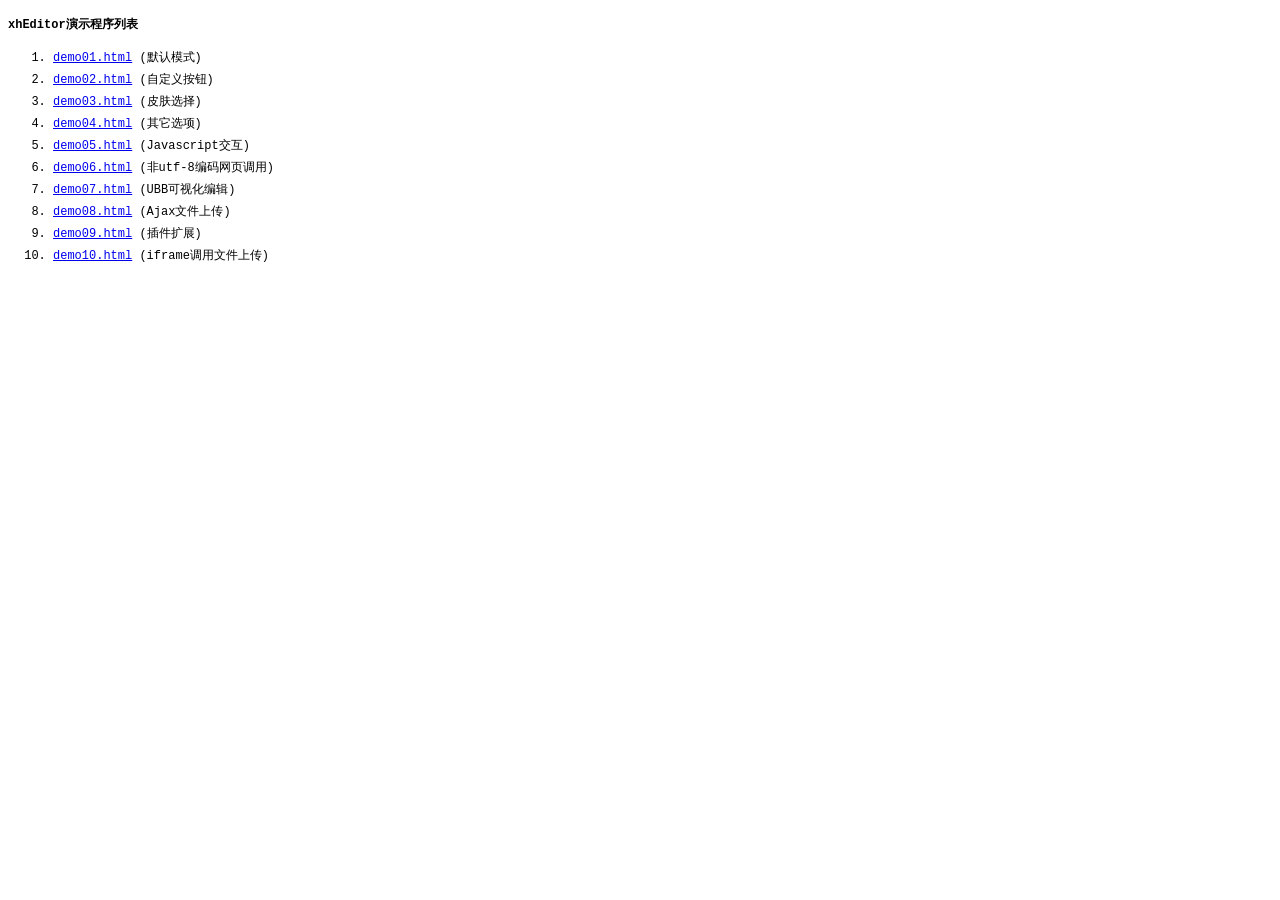
<file: admin/assets/fe301ae2/demos/index.html>
<!DOCTYPE html PUBLIC "-//W3C//DTD XHTML 1.0 Transitional//EN" "http://www.w3.org/TR/xhtml1/DTD/xhtml1-transitional.dtd">
<html xmlns="http://www.w3.org/1999/xhtml">
	<head>
		<meta http-equiv="content-type" content="text/html; charset=utf-8" />
		<title>xhEditor demos</title>
		<style type="text/css" rel="stylesheet">
			body {
				font-size: 12px;
				font-family: Courier New;
			}
			li {
				margin: 5px;
			}
		</style>
	</head>
	<body>
		<h4>xhEditor演示程序列表</h4>
		<ol>
			<li><a href="demo01.html" target="_blank">demo01.html</a> (默认模式)</li>
			<li><a href="demo02.html" target="_blank">demo02.html</a> (自定义按钮)</li>
			<li><a href="demo03.html" target="_blank">demo03.html</a> (皮肤选择)</li>
			<li><a href="demo04.html" target="_blank">demo04.html</a> (其它选项)</li>
			<li><a href="demo05.html" target="_blank">demo05.html</a> (Javascript交互)</li>
			<li><a href="demo06.html" target="_blank">demo06.html</a> (非utf-8编码网页调用)</li>
			<li><a href="demo07.html" target="_blank">demo07.html</a> (UBB可视化编辑)</li>
			<li><a href="demo08.html" target="_blank">demo08.html</a> (Ajax文件上传)</li>
			<li><a href="demo09.html" target="_blank">demo09.html</a> (插件扩展)</li>
			<li><a href="demo10.html" target="_blank">demo10.html</a> (iframe调用文件上传)</li>
		</ol>
	</body>
</html>
</file>
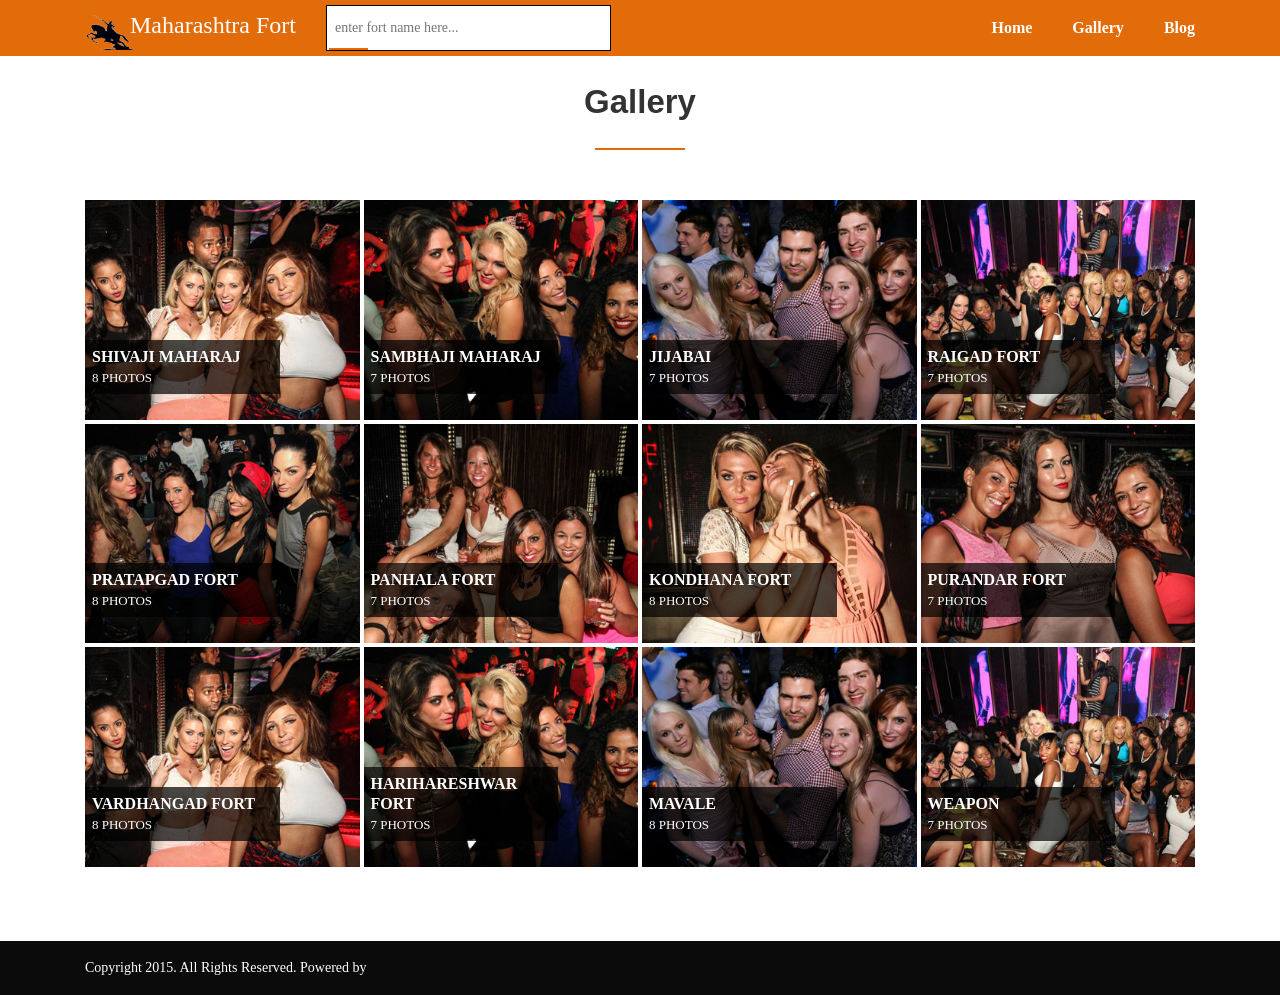
<file: gallery.html>
<!DOCTYPE html>
<html lang="en">

<head>
	<meta charset="UTF-8">
	<title>Maharashtra Fort</title>
	<meta name="viewport" content="width=device-width, initial-scale=1.0">
	<meta http-equiv="X-UA-Compatible" content="IE=edge">
    
    <link rel="shortcut icon" type="image/ico" href="img/favicon.png" />

</head>
<body>

	<!-- Navigation Bar -->
	<nav class="navbar navbar-default" role="navigation">
	  	<div class="container">
		    <!-- Brand and toggle get grouped for better mobile display -->
		    <div class="navbar-header">
			    <button type="button" class="navbar-toggle" data-toggle="collapse" data-target="#bs-example-navbar-collapse-1">
			    	<span class="sr-only">Toggle navigation</span>
			    	<span class="icon-bar"></span>
			    	<span class="icon-bar"></span>
			    	<span class="icon-bar"></span>
			    </button>
			    <a class="navbar-brand" href="index.html">Maharashtra Fort</a>
                <div class="sidebar1">
                <div class="search-widget clearfix">
						<form class="search" method="post" action="#" role="search">
					       	<input type="text" class="search-input" placeholder="enter fort name here...">
					      	<button type="submit"><i class="icon-search"></i></button>
					    </form>
					</div>
                </div>
		    </div>

		    <!-- Collect the nav links, forms, and other content for toggling -->
		    <div class="collapse navbar-collapse row" id="bs-example-navbar-collapse-1">

				<!-- Navigation links -->
		      	<ul class="nav navbar-nav">
		      		<!-- Home -->
		      		<li class="dropdown">
		          		<a class="selected dropdown-toggle" data-toggle="dropdown" href="index.html">Home  <span class="clearfix"></span> </a></li>
		        	
					<li>
		          		<a href="gallery.html">Gallery <span class="clearfix"></span> </a>
		        	</li>	
		        	
		        	<li>
		          		<a href="blog.html">Blog  <span class="clearfix"></span> </a>
			          	
		        	</li>
                    
		        			        
		      	</ul>
	    	</div><!-- /.navbar-collapse -->
	  	</div><!-- /.container-fluid -->
	</nav>

	<!-- Block Separator -->
	<div class="container clearfix block-sep" style="margin-top:50px;"></div>

	<div class="title-wrapper centered">
<h2 data-ix="fade-in-scroll" class="section-title">Gallery</h2>

<div data-ix="fade-in-scroll" class="section-divider-line">
</div>
</div>
	
	
	
	<!-- Gallery -->
	<div class="container">
		<div class="row gallery">
			<div class="item">
				<img src="img/gallery/item-1.jpg" alt="Gallery img" class="img-responsive">
				<a href="gallery-inside-photo.html">
					<span class="name">Shivaji Maharaj</span>
					<br>
					<span class="number">8 Photos</span>
				</a>
			</div>
			<div class="item">
				<img src="img/gallery/item-2.jpg" alt="Gallery img" class="img-responsive">
				<a href="gallery-inside-photo.html">
					<span class="name">Sambhaji Maharaj</span>
					<br>
					<span class="number">7 Photos</span>
				</a>
			</div>
			<div class="item">
				<img src="img/gallery/item-3.jpg" alt="Gallery img" class="img-responsive">
				<a href="gallery-inside-photo.html">
					<span class="name">Jijabai</span>
					<br>
					<span class="number">7 Photos</span>
				</a>
			</div>
			<div class="item">
				<img src="img/gallery/item-4.jpg" alt="Gallery img" class="img-responsive">
				<a href="gallery-inside-photo.html">
					<span class="name">Raigad Fort</span>
					<br>
					<span class="number">7 Photos</span>
				</a>
			</div>

			<div class="item">
				<img src="img/gallery/item-5.jpg" alt="Gallery img" class="img-responsive">
				<a href="gallery-inside-photo.html">
					<span class="name">Pratapgad Fort</span>
					<br>
					<span class="number">8 Photos</span>
				</a>
			</div>
			<div class="item">
				<img src="img/gallery/item-6.jpg" alt="Gallery img" class="img-responsive">
				<a href="gallery-inside-photo.html">
					<span class="name">Panhala Fort</span>
					<br>
					<span class="number">7 Photos</span>
				</a>
			</div>
			<div class="item">
				<img src="img/gallery/item-7.jpg" alt="Gallery img" class="img-responsive">
				<a href="gallery-inside-photo.html">
					<span class="name">Kondhana Fort</span>
					<br>
					<span class="number">8 Photos</span>
				</a>
			</div>
			<div class="item">
				<img src="img/gallery/item-8.jpg" alt="Gallery img" class="img-responsive">
				<a href="gallery-inside-photo.html">
					<span class="name">Purandar Fort</span>
					<br>
					<span class="number">7 Photos</span>
				</a>
			</div>

			<div class="item">
				<img src="img/gallery/item-1.jpg" alt="Gallery img" class="img-responsive">
				<a href="gallery-inside-photo.html">
					<span class="name">Vardhangad Fort</span>
					<br>
					<span class="number">8 Photos</span>
				</a>
			</div>
			<div class="item">
				<img src="img/gallery/item-2.jpg" alt="Gallery img" class="img-responsive">
				<a href="gallery-inside-photo.html">
					<span class="name">Harihareshwar Fort</span>
					<br>
					<span class="number">7 Photos</span>
				</a>
			</div>
			<div class="item">
				<img src="img/gallery/item-3.jpg" alt="Gallery img" class="img-responsive">
				<a href="gallery-inside-photo.html">
					<span class="name">Mavale</span>
					<br>
					<span class="number">8 Photos</span>
				</a>
			</div>
			<div class="item">
				<img src="img/gallery/item-4.jpg" alt="Gallery img" class="img-responsive">
				<a href="gallery-inside-photo.html">
					<span class="name">Weapon</span>
					<br>
					<span class="number">7 Photos</span>
				</a>
			</div>
		</div>
	</div>

	<!-- Block Separator -->
	<div class="container clearfix block-sep"></div>
	<!-- Footer -->
	<div class="footer">
		
		<div class="copyright">
			<div class="container">
				<p>Copyright 2015. All Rights Reserved. Powered by </p>
			</div>
		</div>
	</div>
	
     <!-- CSS -->
	<link rel="stylesheet" href="css/bootstrap.css">
    <link rel="stylesheet" href="css/style -fort.css">
	<link rel="stylesheet" type="text/css" href="css/settings.css" media="screen" />
	<link rel="stylesheet" type="text/css" href="css/style.css" />
	<!-- jQuery -->
	
        <script type="text/javascript" src="js/jquery.js"></script>
	
	<script type="text/javascript" src="js/bootstrap.min.js"></script>
	

	<script type="text/javascript" src="js/slide1.min.js"></script>
	<script type="text/javascript" src="js/slide.min.js"></script>
	<script type="text/javascript" src="jplayer/jquery.jplayer.min.js"></script>
	<script type="text/javascript" src="jplayer/jplayer.playlist.min.js"></script>
	
<script src="js/countdown.js" type="text/javascript" charset="utf-8"></script>
    
	
	<script type="text/javascript">
	    $(document).ready(function(){

			new jPlayerPlaylist({
				jPlayer: "#jquery_jplayer_1",
				
				cssSelectorAncestor: "#jp_container_1"
			}, [
				{
					title:"Avicii - Lay Me Down",
					mp3:"music/Avicii-Lay_Me_Down.mp3",
					oga:""
				},
				{
					title:"Martin Garrix - Wizard",
					mp3:"music/Martin_Garrix-Wizard.mp3",
					oga:""
				},
				{
					title:"Nicky Romero - Legacy",
					mp3:"music/Nicky_Romero-Legacy.mp3",
					oga:""
				},
				{
					title:"Swedish Mafia - Don't worry",
					mp3:"music/Swedish_House_Mafia-Dont_worry.mp3",
					oga:""
				},
				{
					title:"Avicii - Lay Me Down",
					mp3:"music/Avicii-Lay_Me_Down.mp3",
					oga:""
				},
				{
					title:"Martin Garrix - Wizard",
					mp3:"music/Martin_Garrix-Wizard.mp3",
					oga:""
				},
				{
					title:"Nicky Romero - Legacy",
					mp3:"music/Nicky_Romero-Legacy.mp3",
					oga:""
				},
			], {
				swfPath: "jplayer",
				supplied: "oga, mp3",
				wmode: "window",
				smoothPlayBar: false,
				keyEnabled: true
			});


			// jQuery REVOLUTION Slider
			"use strict";
			jQuery('.tp-banner').show().revolution(
			{
				delay:4000,
				startwidth:1920,
				startheight:720,
				hideThumbs:100,
				fullWidth:"on",
				fullScreen:"off",
				navigationStyle: "off",
				shadow: 0,
				autoHeight:"off",									
			});


			// CountDown
			$("#countdown").countdown({
				date: "30 january 2016 12:00:00", // Edit this line
				format: "on"
			},
			function() {
				// callback function
			});
			$("#countdown-2").countdown({
				date: "30 january 2016 12:00:00", // Edit this line
				format: "on"
			},
			function() {
				// callback function
			});
		});
	</script>
</body>

</html>
</file>
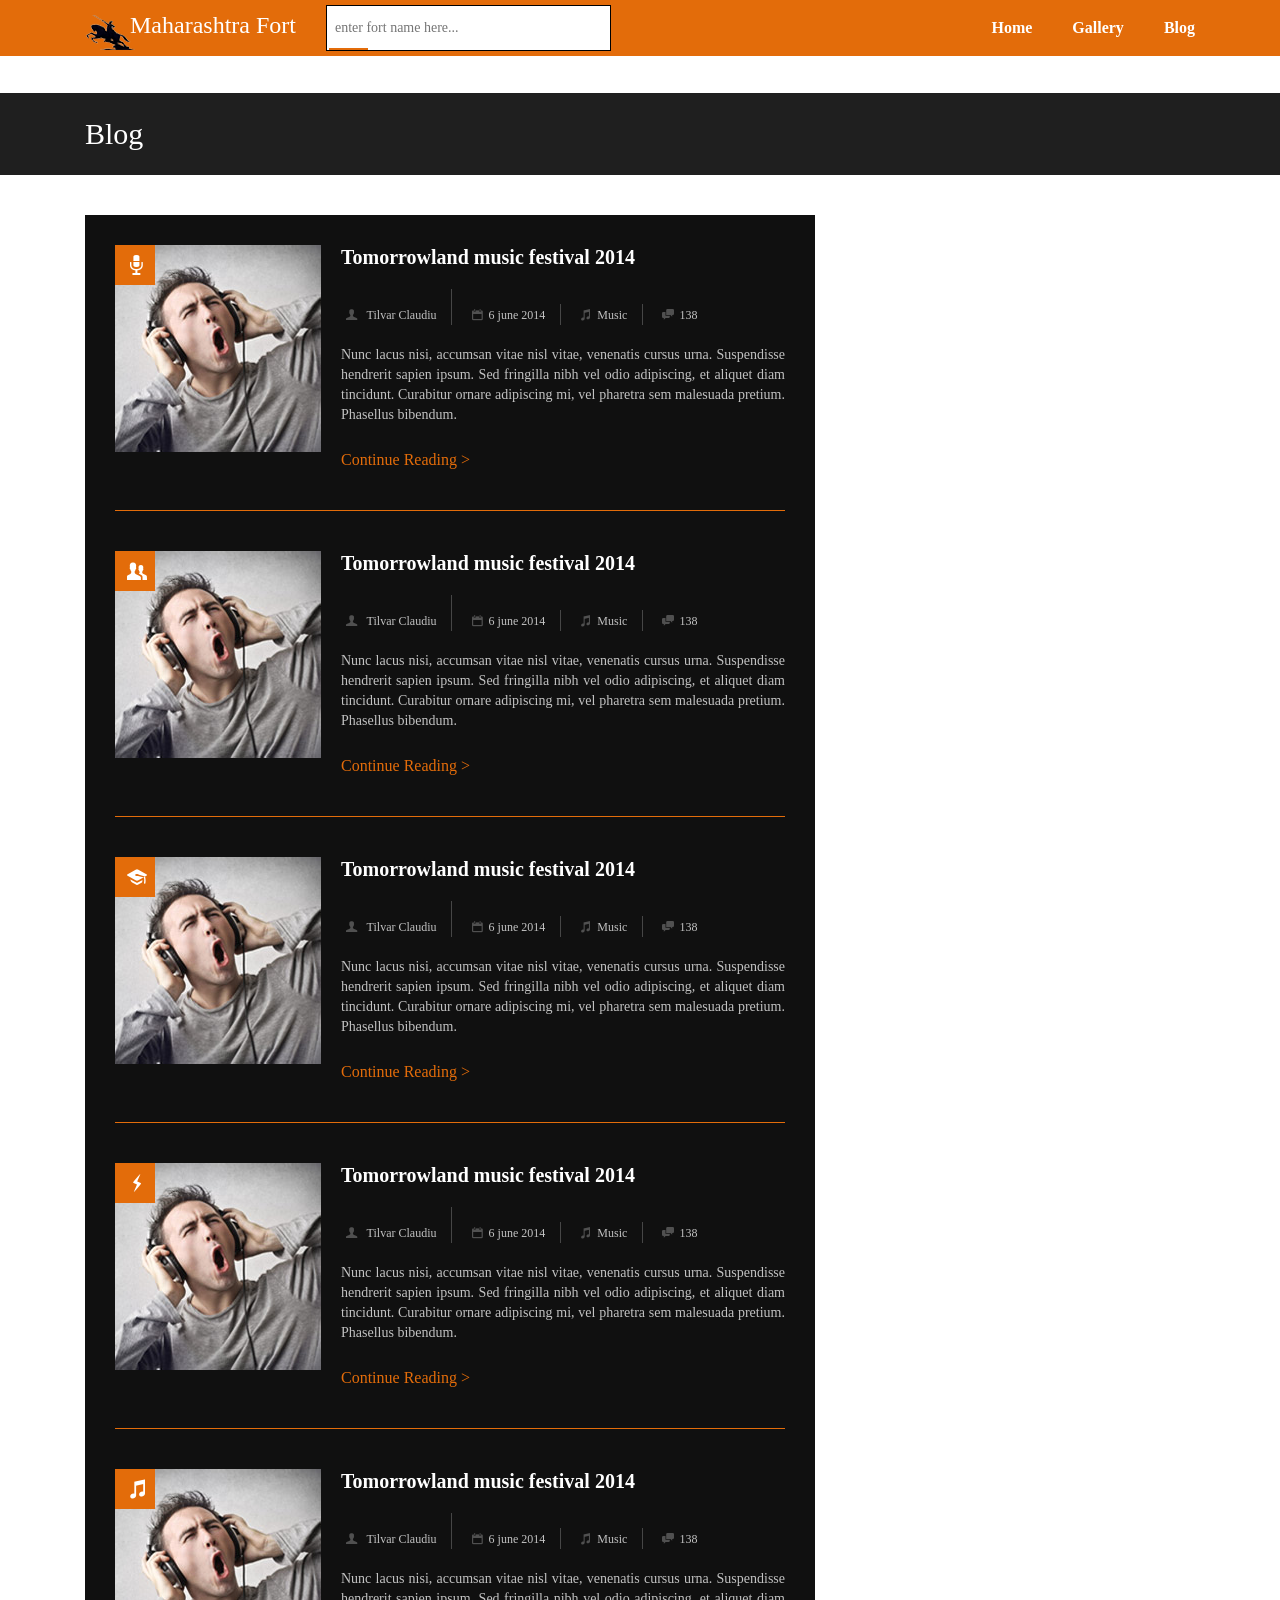
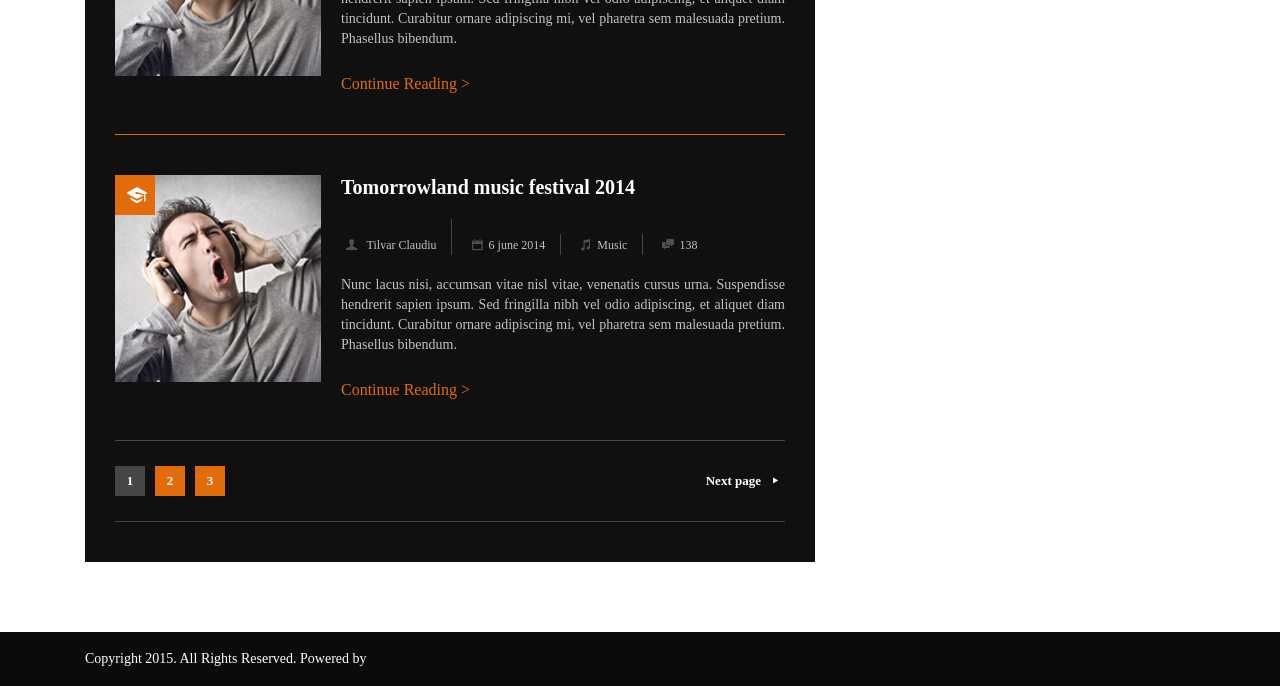
<file: search.html>
<!DOCTYPE html>
<html lang="en">
<head>
	<meta charset="UTF-8">
	<title>Maharashtra Fort</title>
	<meta name="viewport" content="width=device-width, initial-scale=1.0">
	<meta http-equiv="X-UA-Compatible" content="IE=edge">
    
    <link rel="shortcut icon" type="image/ico" href="img/favicon.png" />
    <link href="css/style.css" rel="stylesheet" type="text/css">
</head>
<body>

	<!-- Navigation Bar -->
	<nav class="navbar navbar-default" role="navigation">
	  	<div class="container">
		    <!-- Brand and toggle get grouped for better mobile display -->
		    <div class="navbar-header">
			    <button type="button" class="navbar-toggle" data-toggle="collapse" data-target="#bs-example-navbar-collapse-1">
			    	<span class="sr-only">Toggle navigation</span>
			    	<span class="icon-bar"></span>
			    	<span class="icon-bar"></span>
			    	<span class="icon-bar"></span>
			    </button>
			    <a class="navbar-brand" href="index.html">Maharashtra Fort</a>
                <div class="sidebar1">
                <div class="search-widget clearfix">
						<form class="search" method="post" action="#" role="search">
					       	<input type="text" class="search-input" placeholder="enter fort name here...">
					      	<button type="submit"><i class="icon-search"></i></button>
					    </form>
					</div>
                </div>
		    </div>

		    <!-- Collect the nav links, forms, and other content for toggling -->
		    <div class="collapse navbar-collapse row" id="bs-example-navbar-collapse-1">

				<!-- Navigation links -->
		      	<ul class="nav navbar-nav">
		      		<!-- Home -->
		      		<li class="dropdown">
		          		<a href="index.html">Home  <span class="clearfix"></span> </a></li>
		        	
					<li>
		          		<a href="gallery.html">Gallery <span class="clearfix"></span> </a>
		        	</li>	
		        	
		        	<li>
		          		<a href="blog.html">Blog  <span class="clearfix"></span> </a>
			          	
		        	</li>
                    
		        			        
		      	</ul>
	    	</div><!-- /.navbar-collapse -->
	  	</div><!-- /.container-fluid -->
	</nav>


	<!-- Page Header -->
	<div class="page-header-2">
		<div class="container">
			<h2>Blog </h2>
			
		</div>
	</div>
	
	<!-- Block Separator -->
	<div class="container clearfix block-sep"></div>

	<!-- Blog -->
	<div class="container">
		<div class="row">
			<!-- Blog Content -->
			<div class="col-sm-8">
				<div class="blog-content">
					<!-- Article -->
					<div class="article clearfix">
						<div class="blog-img">
							<img src="img/blog/article-1.jpg" alt="img" class="img-responsive">
							<i class="icon-mic-1"></i>
						</div>

						<div class="article-content">
							<a class="heading" href="blog-inside-post.html">Tomorrowland music festival 2014</a>
							<ul class="article-info">
								<li><a href="#"><i class="icon-user"></i> Tilvar Claudiu</a></li>
								<li><a href="#"><i class="icon-calendar"></i> 6 june 2014</a></li>
								<li><a href="#"><i class="icon-note-beamed"></i> Music</a></li>
								<li><a href="#"><i class="icon-chat-1"></i> 138</a></li>
							</ul>
							<p>Nunc lacus nisi, accumsan vitae nisl vitae, venenatis cursus urna. Suspendisse hendrerit sapien ipsum. Sed fringilla nibh vel odio adipiscing, et aliquet diam tincidunt. Curabitur ornare adipiscing mi, vel pharetra sem malesuada pretium. Phasellus bibendum.</p>

							<a href="blog-inside-post.html" class="continue-reading">Continue Reading ></a>
						</div>
					</div> <!-- // Article -->

					<!-- Article -->
					<div class="article clearfix">
						<div class="blog-img">
							<img src="img/blog/article-1.jpg" alt="img" class="img-responsive">
							<i class="icon-users"></i>
						</div>

						<div class="article-content">
							<a class="heading" href="blog-inside-post.html">Tomorrowland music festival 2014</a>
							<ul class="article-info">
								<li><a href="#"><i class="icon-user"></i> Tilvar Claudiu</a></li>
								<li><a href="#"><i class="icon-calendar"></i> 6 june 2014</a></li>
								<li><a href="#"><i class="icon-note-beamed"></i> Music</a></li>
								<li><a href="#"><i class="icon-chat-1"></i> 138</a></li>
							</ul>
							<p>Nunc lacus nisi, accumsan vitae nisl vitae, venenatis cursus urna. Suspendisse hendrerit sapien ipsum. Sed fringilla nibh vel odio adipiscing, et aliquet diam tincidunt. Curabitur ornare adipiscing mi, vel pharetra sem malesuada pretium. Phasellus bibendum.</p>

							<a href="blog-inside-post.html" class="continue-reading">Continue Reading ></a>
						</div>
					</div> <!-- // Article -->

					<!-- Article -->
					<div class="article clearfix">
						<div class="blog-img">
							<img src="img/blog/article-1.jpg" alt="img" class="img-responsive">
							<i class="icon-graduation-cap"></i>
						</div>

						<div class="article-content">
							<a class="heading" href="blog-inside-post.html">Tomorrowland music festival 2014</a>
							<ul class="article-info">
								<li><a href="#"><i class="icon-user"></i> Tilvar Claudiu</a></li>
								<li><a href="#"><i class="icon-calendar"></i> 6 june 2014</a></li>
								<li><a href="#"><i class="icon-note-beamed"></i> Music</a></li>
								<li><a href="#"><i class="icon-chat-1"></i> 138</a></li>
							</ul>
							<p>Nunc lacus nisi, accumsan vitae nisl vitae, venenatis cursus urna. Suspendisse hendrerit sapien ipsum. Sed fringilla nibh vel odio adipiscing, et aliquet diam tincidunt. Curabitur ornare adipiscing mi, vel pharetra sem malesuada pretium. Phasellus bibendum.</p>

							<a href="blog-inside-post.html" class="continue-reading">Continue Reading ></a>
						</div>
					</div> <!-- // Article -->

					<!-- Article -->
					<div class="article clearfix">
						<div class="blog-img">
							<img src="img/blog/article-1.jpg" alt="img" class="img-responsive">
							<i class="icon-flash"></i>
						</div>

						<div class="article-content">
							<a class="heading" href="blog-inside-post.html">Tomorrowland music festival 2014</a>
							<ul class="article-info">
								<li><a href="#"><i class="icon-user"></i> Tilvar Claudiu</a></li>
								<li><a href="#"><i class="icon-calendar"></i> 6 june 2014</a></li>
								<li><a href="#"><i class="icon-note-beamed"></i> Music</a></li>
								<li><a href="#"><i class="icon-chat-1"></i> 138</a></li>
							</ul>
							<p>Nunc lacus nisi, accumsan vitae nisl vitae, venenatis cursus urna. Suspendisse hendrerit sapien ipsum. Sed fringilla nibh vel odio adipiscing, et aliquet diam tincidunt. Curabitur ornare adipiscing mi, vel pharetra sem malesuada pretium. Phasellus bibendum.</p>

							<a href="blog-inside-post.html" class="continue-reading">Continue Reading ></a>
						</div>
					</div> <!-- // Article -->

					<!-- Article -->
					<div class="article clearfix">
						<div class="blog-img">
							<img src="img/blog/article-1.jpg" alt="img" class="img-responsive">
							<i class="icon-note-beamed"></i>
						</div>

						<div class="article-content">
							<a class="heading" href="blog-inside-post.html">Tomorrowland music festival 2014</a>
							<ul class="article-info">
								<li><a href="#"><i class="icon-user"></i> Tilvar Claudiu</a></li>
								<li><a href="#"><i class="icon-calendar"></i> 6 june 2014</a></li>
								<li><a href="#"><i class="icon-note-beamed"></i> Music</a></li>
								<li><a href="#"><i class="icon-chat-1"></i> 138</a></li>
							</ul>
							<p>Nunc lacus nisi, accumsan vitae nisl vitae, venenatis cursus urna. Suspendisse hendrerit sapien ipsum. Sed fringilla nibh vel odio adipiscing, et aliquet diam tincidunt. Curabitur ornare adipiscing mi, vel pharetra sem malesuada pretium. Phasellus bibendum.</p>

							<a href="blog-inside-post.html" class="continue-reading">Continue Reading ></a>
						</div>
					</div> <!-- // Article -->

					
					<!-- Article -->
					<div class="article clearfix last">
						<div class="blog-img">
							<img src="img/blog/article-1.jpg" alt="img" class="img-responsive">
							<i class="icon-graduation-cap"></i>
						</div>

						<div class="article-content">
							<a class="heading" href="blog-inside-post.html">Tomorrowland music festival 2014</a>
							<ul class="article-info">
								<li><a href="#"><i class="icon-user"></i> Tilvar Claudiu</a></li>
								<li><a href="#"><i class="icon-calendar"></i> 6 june 2014</a></li>
								<li><a href="#"><i class="icon-note-beamed"></i> Music</a></li>
								<li><a href="#"><i class="icon-chat-1"></i> 138</a></li>
							</ul>
							<p>Nunc lacus nisi, accumsan vitae nisl vitae, venenatis cursus urna. Suspendisse hendrerit sapien ipsum. Sed fringilla nibh vel odio adipiscing, et aliquet diam tincidunt. Curabitur ornare adipiscing mi, vel pharetra sem malesuada pretium. Phasellus bibendum.</p>

							<a href="blog-inside-post.html" class="continue-reading">Continue Reading ></a>
						</div>
					</div> <!-- // Article -->
					
					<!-- Article Pagination -->
					<div class="article-pagination">
						<ul class="clearfix">
							<li><a class="selected" href="#">1</a></li>
							<li><a href="#">2</a></li>
							<li><a href="#">3</a></li>
							<li><a class="next" href="#">Next page <i class="icon-right-dir"></i></a></li>
						</ul>
					</div>
				</div> 
			</div>
		
				</div>
			</div>
		</div>
	</div>



</div></div>

	<!-- Block Separator -->
	<div class="container clearfix block-sep"></div>
	<!-- Footer -->
	<div class="footer">
		
		<div class="copyright">
			<div class="container">
				<p>Copyright 2015. All Rights Reserved. Powered by </p>
			</div>
		</div>
	</div>
    
    <!-- CSS -->
	<link rel="stylesheet" href="css/bootstrap.css">
    <link rel="stylesheet" href="css/style -fort.css">
	<link rel="stylesheet" type="text/css" href="css/settings.css" media="screen" />
	<link rel="stylesheet" type="text/css" href="css/style.css" />
	<!-- jQuery -->
	
        <script type="text/javascript" src="js/jquery.js"></script>
	
	<script type="text/javascript" src="js/bootstrap.min.js"></script>
	

	<script type="text/javascript" src="js/slide1.min.js"></script>
	<script type="text/javascript" src="js/slide.min.js"></script>
	<script type="text/javascript" src="jplayer/jquery.jplayer.min.js"></script>
	<script type="text/javascript" src="jplayer/jplayer.playlist.min.js"></script>
	
<script src="js/countdown.js" type="text/javascript" charset="utf-8"></script>
    
	
	<script type="text/javascript">
	    $(document).ready(function(){

			new jPlayerPlaylist({
				jPlayer: "#jquery_jplayer_1",
				
				cssSelectorAncestor: "#jp_container_1"
			}, [
				{
					title:"Avicii - Lay Me Down",
					mp3:"music/Avicii-Lay_Me_Down.mp3",
					oga:""
				},
				{
					title:"Martin Garrix - Wizard",
					mp3:"music/Martin_Garrix-Wizard.mp3",
					oga:""
				},
				{
					title:"Nicky Romero - Legacy",
					mp3:"music/Nicky_Romero-Legacy.mp3",
					oga:""
				},
				{
					title:"Swedish Mafia - Don't worry",
					mp3:"music/Swedish_House_Mafia-Dont_worry.mp3",
					oga:""
				},
				{
					title:"Avicii - Lay Me Down",
					mp3:"music/Avicii-Lay_Me_Down.mp3",
					oga:""
				},
				{
					title:"Martin Garrix - Wizard",
					mp3:"music/Martin_Garrix-Wizard.mp3",
					oga:""
				},
				{
					title:"Nicky Romero - Legacy",
					mp3:"music/Nicky_Romero-Legacy.mp3",
					oga:""
				},
			], {
				swfPath: "jplayer",
				supplied: "oga, mp3",
				wmode: "window",
				smoothPlayBar: false,
				keyEnabled: true
			});


			// jQuery REVOLUTION Slider
			"use strict";
			jQuery('.tp-banner').show().revolution(
			{
				delay:4000,
				startwidth:1920,
				startheight:720,
				hideThumbs:100,
				fullWidth:"on",
				fullScreen:"off",
				navigationStyle: "off",
				shadow: 0,
				autoHeight:"off",									
			});


			// CountDown
			$("#countdown").countdown({
				date: "30 january 2016 12:00:00", // Edit this line
				format: "on"
			},
			function() {
				// callback function
			});
			$("#countdown-2").countdown({
				date: "30 january 2016 12:00:00", // Edit this line
				format: "on"
			},
			function() {
				// callback function
			});
		});
	</script>
</body>

</html>
</file>
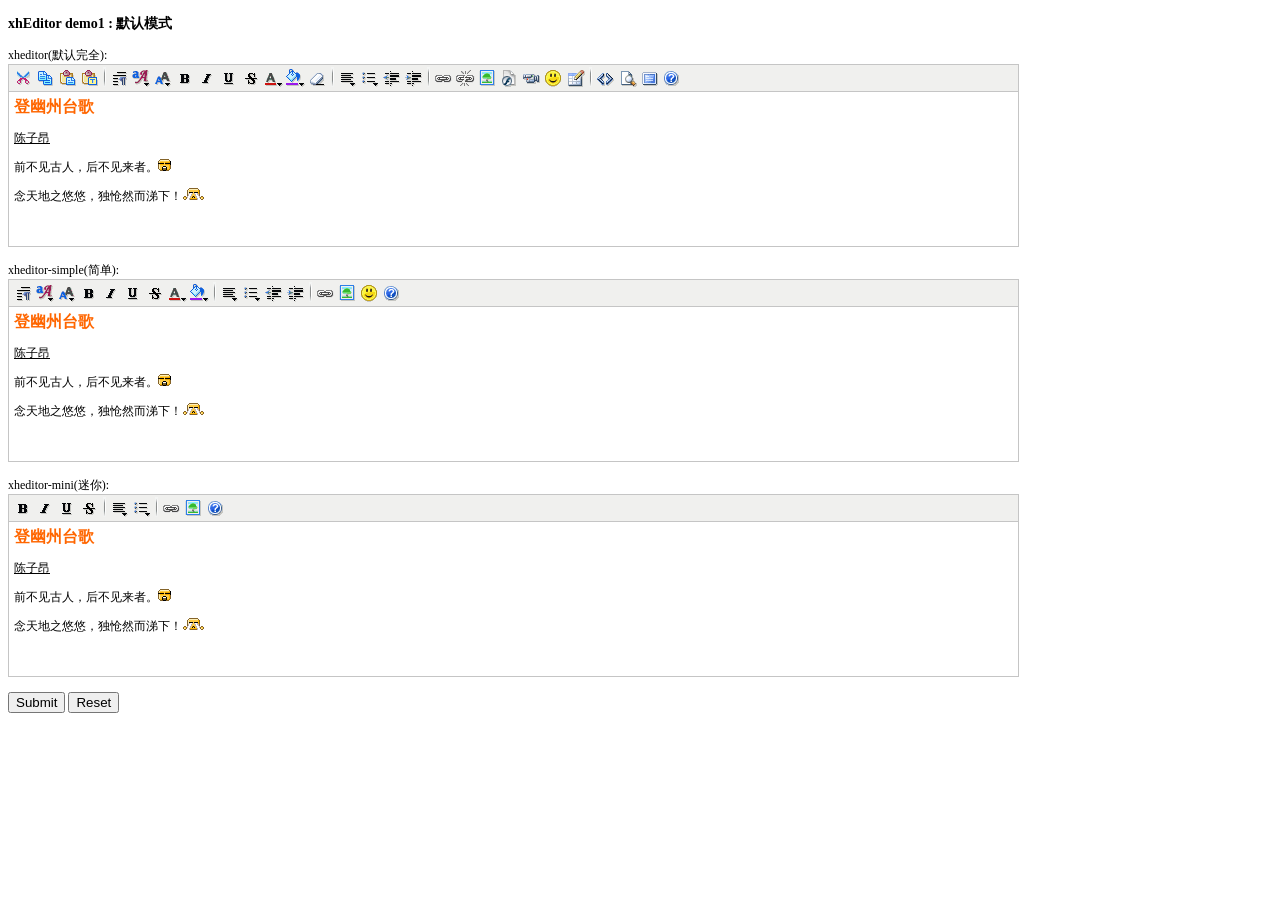
<file: admin/assets/fe301ae2/demos/demo01.html>
<!DOCTYPE html PUBLIC "-//W3C//DTD XHTML 1.0 Transitional//EN" "http://www.w3.org/TR/xhtml1/DTD/xhtml1-transitional.dtd">
<html xmlns="http://www.w3.org/1999/xhtml">
<head>
<meta http-equiv="Content-Type" content="text/html; charset=utf-8" />
<title>xhEditor demo1 : 默认模式</title>
<link rel="stylesheet" href="common.css" type="text/css" media="screen" />
<script type="text/javascript" src="../jquery/jquery-1.3.2.min.js"></script>
<script type="text/javascript" src="../xheditor-zh-cn.js"></script>
</head>
<body>
<form method="post" action="test.php">
	<h3>xhEditor demo1 : 默认模式</h3>
	xheditor(默认完全):<br />
	<textarea id="elm1" name="elm1" class="xheditor" rows="12" cols="80" style="width: 80%">
<p><span style="font-size:small;color:#ff6600;"><strong>登幽州台歌</strong></span></p><p><u>陈子昂</u></p><p>前不见古人，后不见来者。<img src="../xheditor_emot/default/shocked.gif"/></p><p>念天地之悠悠，独怆然而涕下！<img src="../xheditor_emot/default/cry.gif"/></p>
	</textarea><br /><br />xheditor-simple(简单):<br />
	<textarea id="elm2" name="elm2" class="xheditor-simple" rows="12" cols="80" style="width: 80%">
<p><span style="font-size:small;color:#ff6600;"><strong>登幽州台歌</strong></span></p><p><u>陈子昂</u></p><p>前不见古人，后不见来者。<img src="../xheditor_emot/default/shocked.gif"/></p><p>念天地之悠悠，独怆然而涕下！<img src="../xheditor_emot/default/cry.gif"/></p>
	</textarea><br /><br />xheditor-mini(迷你):<br />
	<textarea id="elm3" name="elm3" class="xheditor-mini" rows="12" cols="80" style="width: 80%">
<p><span style="font-size:small;color:#ff6600;"><strong>登幽州台歌</strong></span></p><p><u>陈子昂</u></p><p>前不见古人，后不见来者。<img src="../xheditor_emot/default/shocked.gif"/></p><p>念天地之悠悠，独怆然而涕下！<img src="../xheditor_emot/default/cry.gif"/></p>
	</textarea>
	<br/><br />
	<input type="submit" name="save" value="Submit" />
	<input type="reset" name="reset" value="Reset" />
</form>
</body>
</html>
</file>
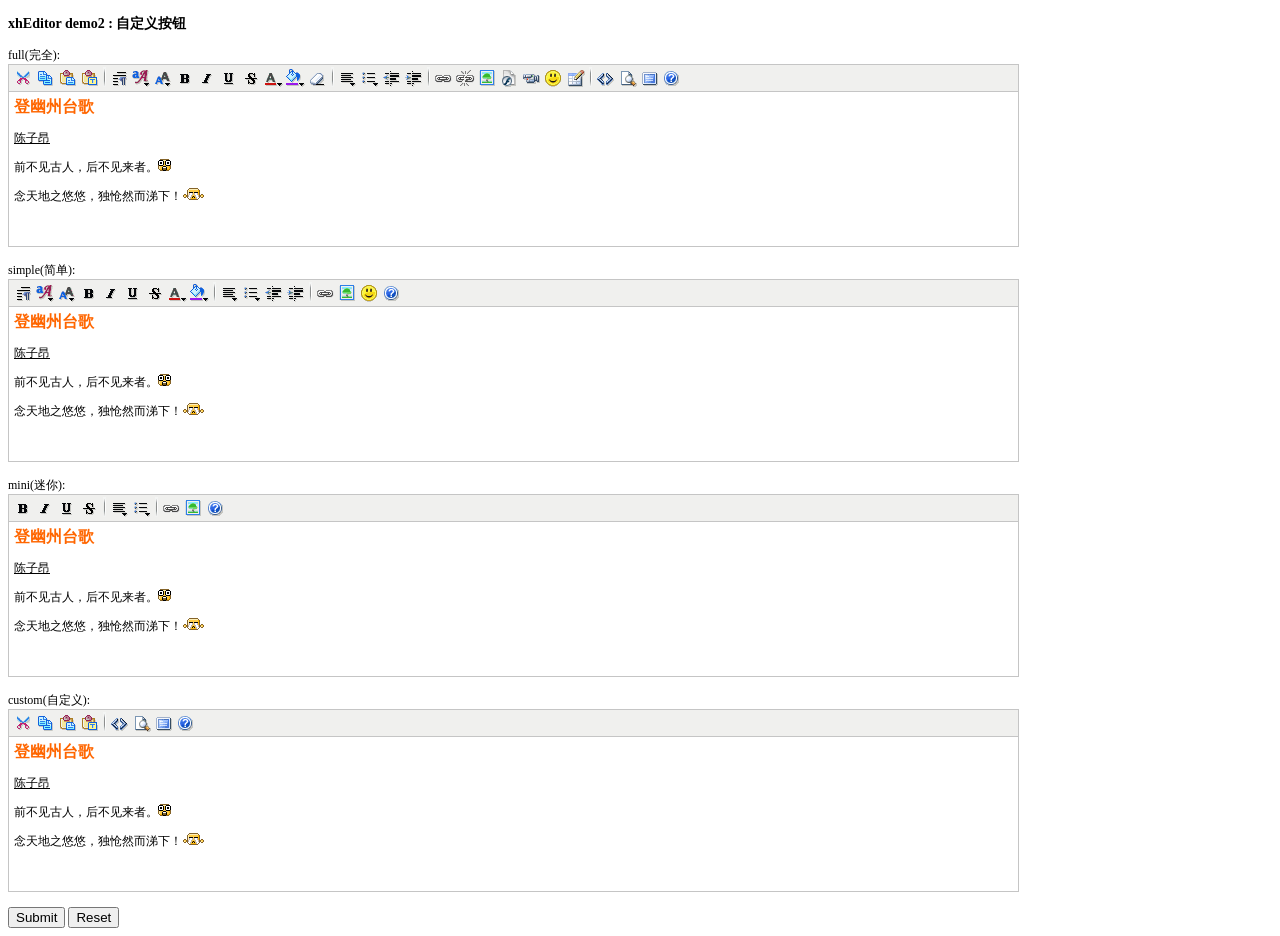
<file: admin/assets/fe301ae2/demos/demo02.html>
<!DOCTYPE html PUBLIC "-//W3C//DTD XHTML 1.0 Transitional//EN" "http://www.w3.org/TR/xhtml1/DTD/xhtml1-transitional.dtd">
<html xmlns="http://www.w3.org/1999/xhtml">
<head>
<meta http-equiv="Content-Type" content="text/html; charset=utf-8" />
<title>xhEditor demo2 : 自定义按钮</title>
<link rel="stylesheet" href="common.css" type="text/css" media="screen" />
<script type="text/javascript" src="../jquery/jquery-1.3.2.min.js"></script>
<script type="text/javascript" src="../xheditor-zh-cn.js"></script>
<script type="text/javascript">
$(pageInit);
function pageInit()
{
	$('#elm1').xheditor(true,{tools:'full'});
	$('#elm2').xheditor(true,{tools:'simple'});
	$('#elm3').xheditor(true,{tools:'mini'});
	$('#elm4').xheditor(true,{tools:'GStart,Cut,Copy,Paste,Pastetext,GEnd,Separator,GStart,Source,Preview,Fullscreen,About,GEnd'});
}
</script>
</head>
<body>
<form method="post" action="test.php">
	<h3>xhEditor demo2 : 自定义按钮</h3>
	full(完全):<br />
	<textarea id="elm1" name="elm1" rows="12" cols="80" style="width: 80%">
<p><span style="font-size:small;color:#ff6600;"><strong>登幽州台歌</strong></span></p><p><u>陈子昂</u></p><p>前不见古人，后不见来者。<img src="../xheditor_emot/default/shocked.gif"/></p><p>念天地之悠悠，独怆然而涕下！<img src="../xheditor_emot/default/cry.gif"/></p>
	</textarea><br /><br />simple(简单):<br />
	<textarea id="elm2" name="elm2" rows="12" cols="80" style="width: 80%">
<p><span style="font-size:small;color:#ff6600;"><strong>登幽州台歌</strong></span></p><p><u>陈子昂</u></p><p>前不见古人，后不见来者。<img src="../xheditor_emot/default/shocked.gif"/></p><p>念天地之悠悠，独怆然而涕下！<img src="../xheditor_emot/default/cry.gif"/></p>
	</textarea><br /><br />mini(迷你):<br />
	<textarea id="elm3" name="elm3" rows="12" cols="80" style="width: 80%">
<p><span style="font-size:small;color:#ff6600;"><strong>登幽州台歌</strong></span></p><p><u>陈子昂</u></p><p>前不见古人，后不见来者。<img src="../xheditor_emot/default/shocked.gif"/></p><p>念天地之悠悠，独怆然而涕下！<img src="../xheditor_emot/default/cry.gif"/></p>
	</textarea><br /><br />custom(自定义):<br />
	<textarea id="elm4" name="elm4" rows="12" cols="80" style="width: 80%">
<p><span style="font-size:small;color:#ff6600;"><strong>登幽州台歌</strong></span></p><p><u>陈子昂</u></p><p>前不见古人，后不见来者。<img src="../xheditor_emot/default/shocked.gif"/></p><p>念天地之悠悠，独怆然而涕下！<img src="../xheditor_emot/default/cry.gif"/></p>
	</textarea>
	<br/><br />
	<input type="submit" name="save" value="Submit" />
	<input type="reset" name="reset" value="Reset" />
</form>
</body>
</html>
</file>
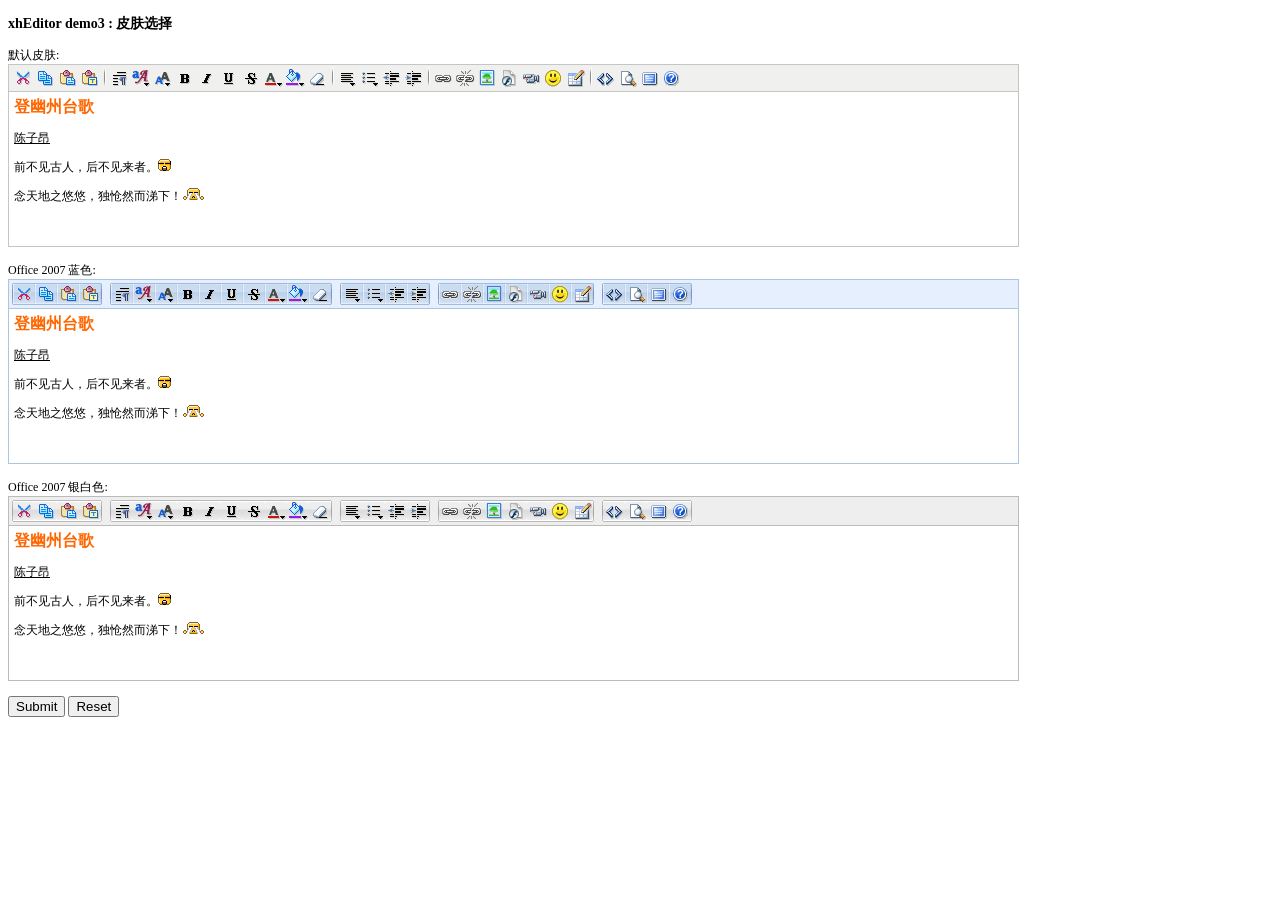
<file: admin/assets/fe301ae2/demos/demo03.html>
<!DOCTYPE html PUBLIC "-//W3C//DTD XHTML 1.0 Transitional//EN" "http://www.w3.org/TR/xhtml1/DTD/xhtml1-transitional.dtd">
<html xmlns="http://www.w3.org/1999/xhtml">
<head>
<meta http-equiv="Content-Type" content="text/html; charset=utf-8" />
<title>xhEditor demo3 : 皮肤选择</title>
<link rel="stylesheet" href="common.css" type="text/css" media="screen" />
<script type="text/javascript" src="../jquery/jquery-1.3.2.min.js"></script>
<script type="text/javascript" src="../xheditor-zh-cn.js"></script>
<script type="text/javascript">
$(pageInit);
function pageInit()
{
	$('#elm1').xheditor(true,{skin:'default'});
	$('#elm2').xheditor(true,{skin:'o2007blue'});
	$('#elm3').xheditor(true,{skin:'o2007silver'});
}
</script>
</head>
<body>
<form method="post" action="test.php">
	<h3>xhEditor demo3 : 皮肤选择</h3>
	默认皮肤:<br/>
	<textarea id="elm1" name="elm1" rows="12" cols="80" style="width: 80%">
<p><span style="font-size:small;color:#ff6600;"><strong>登幽州台歌</strong></span></p><p><u>陈子昂</u></p><p>前不见古人，后不见来者。<img src="../xheditor_emot/default/shocked.gif"/></p><p>念天地之悠悠，独怆然而涕下！<img src="../xheditor_emot/default/cry.gif"/></p>
	</textarea><br /><br />Office 2007 蓝色:<br />
	<textarea id="elm2" name="elm2" rows="12" cols="80" style="width: 80%">
<p><span style="font-size:small;color:#ff6600;"><strong>登幽州台歌</strong></span></p><p><u>陈子昂</u></p><p>前不见古人，后不见来者。<img src="../xheditor_emot/default/shocked.gif"/></p><p>念天地之悠悠，独怆然而涕下！<img src="../xheditor_emot/default/cry.gif"/></p>
	</textarea><br /><br />Office 2007 银白色:<br />
	<textarea id="elm3" name="elm3" rows="12" cols="80" style="width: 80%">
<p><span style="font-size:small;color:#ff6600;"><strong>登幽州台歌</strong></span></p><p><u>陈子昂</u></p><p>前不见古人，后不见来者。<img src="../xheditor_emot/default/shocked.gif"/></p><p>念天地之悠悠，独怆然而涕下！<img src="../xheditor_emot/default/cry.gif"/></p>
	</textarea>
	<br/><br />
	<input type="submit" name="save" value="Submit" />
	<input type="reset" name="reset" value="Reset" />
</form>
</body>
</html>
</file>
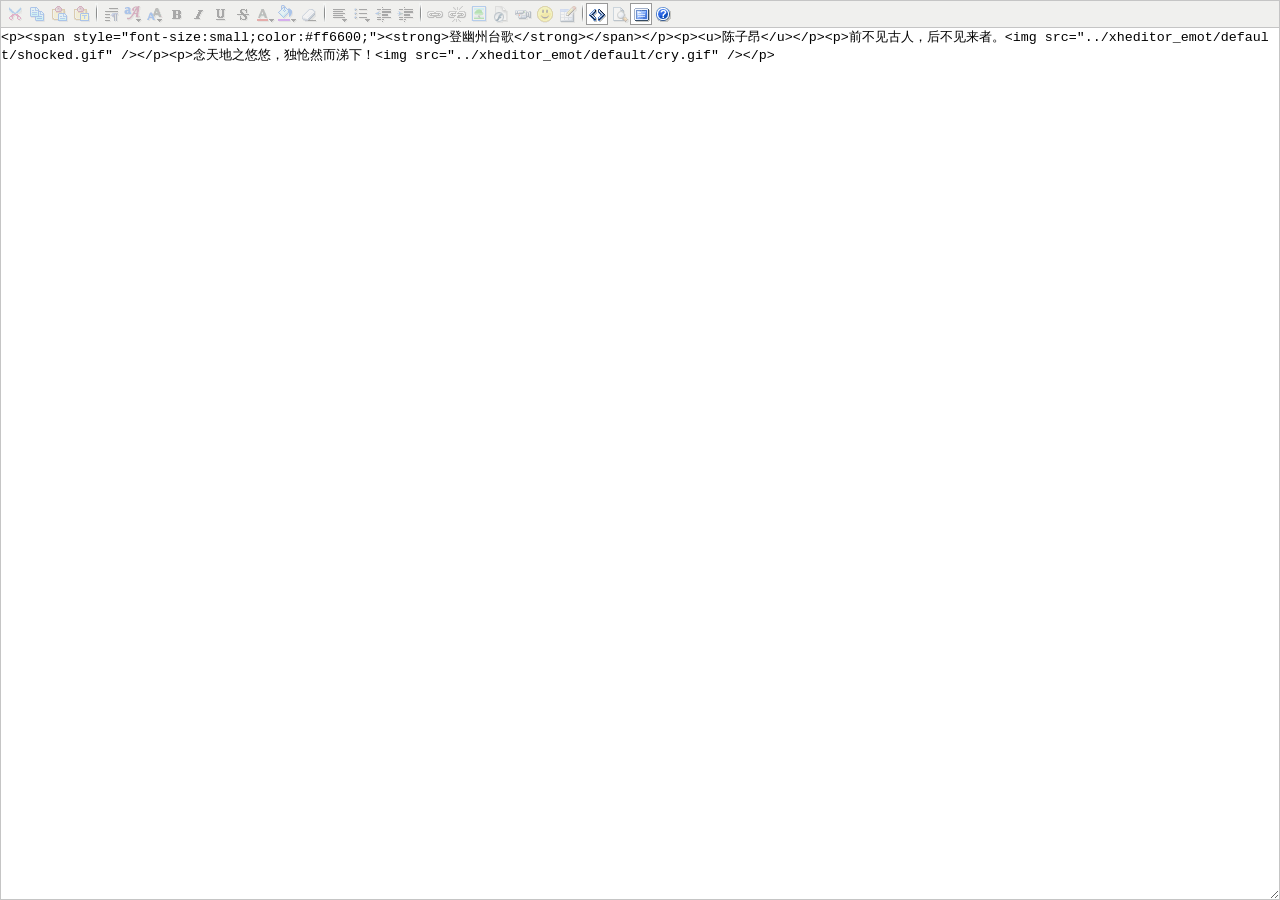
<file: admin/assets/fe301ae2/demos/demo04.html>
<!DOCTYPE html PUBLIC "-//W3C//DTD XHTML 1.0 Transitional//EN" "http://www.w3.org/TR/xhtml1/DTD/xhtml1-transitional.dtd">
<html xmlns="http://www.w3.org/1999/xhtml">
<head>
<meta http-equiv="Content-Type" content="text/html; charset=utf-8" />
<title>xhEditor demo4 : 其它选项</title>
<link rel="stylesheet" href="common.css" type="text/css" media="screen" />
<script type="text/javascript" src="../jquery/jquery-1.3.2.min.js"></script>
<script type="text/javascript" src="../xheditor-zh-cn.js"></script>
<script type="text/javascript">
$(pageInit);
function pageInit()
{
	$('#elm1').xheditor(true,{width:800,height:300,fullscreen:true,sourceMode:true,showBlocktag:true,forcePtag:false,keepValue:true,internalScript:true,inlineScript:true,internalStyle:true,inlineStyle:true,loadCSS:'http://static.pirate9.com/css/global.css'});
}
</script>
</head>
<body>
<form method="post" action="test.php">
	<h3>xhEditor demo4 : 其它选项</h3>
	<textarea id="elm1" name="elm1" rows="12" cols="80" style="width: 80%">
<p><span style="font-size:small;color:#ff6600;"><strong>登幽州台歌</strong></span></p><p><u>陈子昂</u></p><p>前不见古人，后不见来者。<img src="../xheditor_emot/default/shocked.gif"/></p><p>念天地之悠悠，独怆然而涕下！<img src="../xheditor_emot/default/cry.gif"/></p>
	</textarea>
	<br/><br />
	<input type="submit" name="save" value="Submit" />
	<input type="reset" name="reset" value="Reset" />
</form>
</body>
</html>
</file>
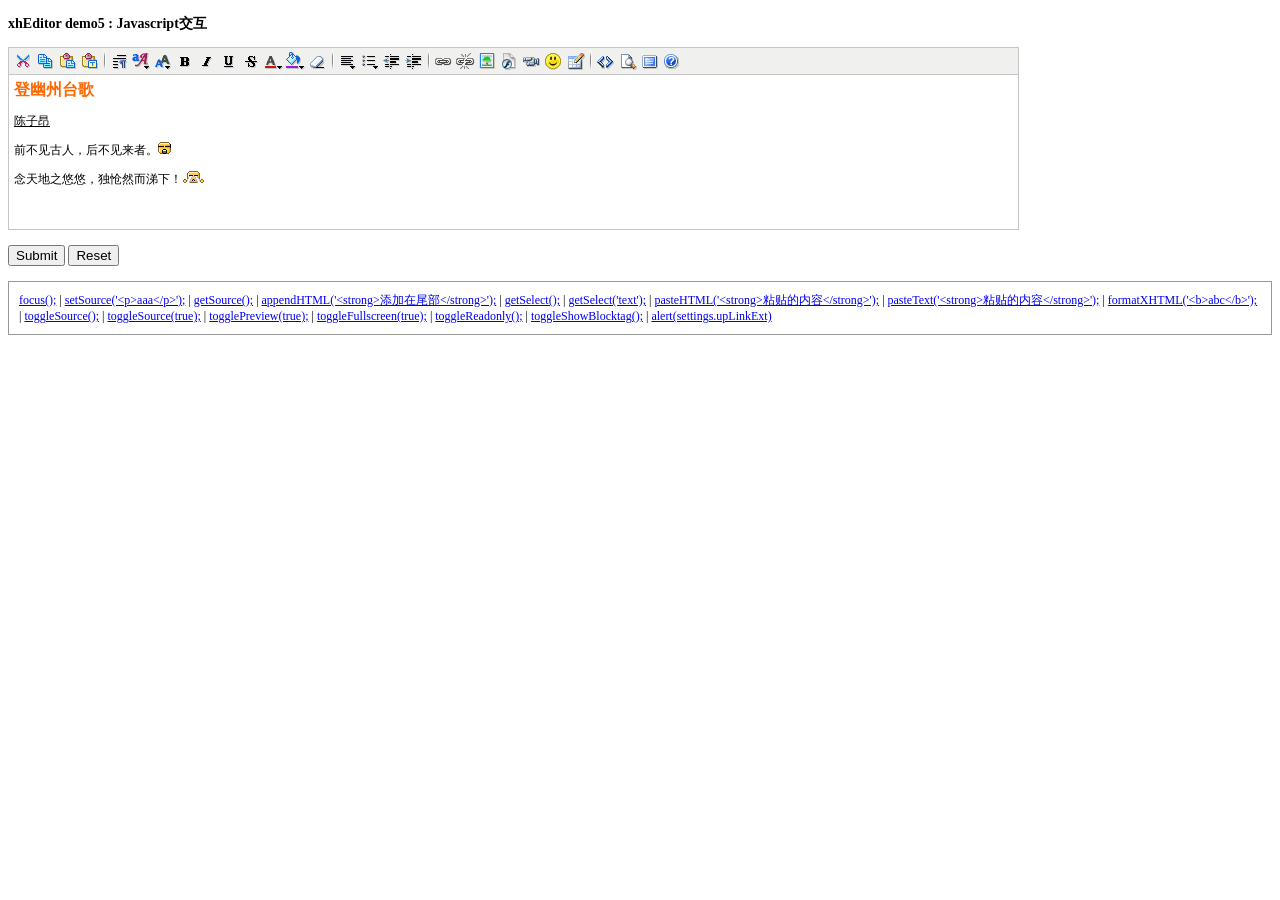
<file: admin/assets/fe301ae2/demos/demo05.html>
<!DOCTYPE html PUBLIC "-//W3C//DTD XHTML 1.0 Transitional//EN" "http://www.w3.org/TR/xhtml1/DTD/xhtml1-transitional.dtd">
<html xmlns="http://www.w3.org/1999/xhtml">
<head>
<meta http-equiv="Content-Type" content="text/html; charset=utf-8" />
<title>xhEditor demo5 : Javascript交互</title>
<link rel="stylesheet" href="common.css" type="text/css" media="screen" />
<script type="text/javascript" src="../jquery/jquery-1.3.2.min.js"></script>
<script type="text/javascript" src="../xheditor-zh-cn.js"></script>
<script type="text/javascript">
$(pageInit);
var editor;
function pageInit()
{
	editor=$('#elm1').xheditor(true)[0].xheditor;
}
</script>
</head>
<body>
<form method="post" action="test.php">
	<h3>xhEditor demo5 : Javascript交互</h3>
	<textarea id="elm1" name="elm1" rows="12" cols="80" style="width: 80%">
<p><span style="font-size:small;color:#ff6600;"><strong>登幽州台歌</strong></span></p><p><u>陈子昂</u></p><p>前不见古人，后不见来者。<img src="../xheditor_emot/default/shocked.gif"/></p><p>念天地之悠悠，独怆然而涕下！<img src="../xheditor_emot/default/cry.gif"/></p>
	</textarea>
	<br/><br />
	<input type="submit" name="save" value="Submit" />
	<input type="reset" name="reset" value="Reset" />
</form>
<br/>
<div style="border:1px solid #999;padding:10px;">
<a href="javascript:;" onclick="editor.focus();">focus();</a> | 
<a href="javascript:;" onclick="editor.setSource('<p>aaa</p>');">setSource('&lt;p&gt;aaa&lt;/p&gt;');</a> |
<a href="javascript:;" onclick="alert(editor.getSource());">getSource();</a> | 
<a href="javascript:;" onclick="editor.appendHTML('<strong>添加在尾部</strong>');">appendHTML('&lt;strong&gt;添加在尾部&lt;/strong&gt;');</a> | 
<a href="javascript:;" onclick="alert(editor.getSelect());">getSelect();</a> | 
<a href="javascript:;" onclick="alert(editor.getSelect('text'));">getSelect('text');</a> | 
<a href="javascript:;" onclick="editor.pasteHTML('<strong>粘贴的内容</strong>');">pasteHTML('&lt;strong&gt;粘贴的内容&lt;/strong&gt;');</a> | 
<a href="javascript:;" onclick="editor.pasteText('<strong>粘贴的内容</strong>');">pasteText('&lt;strong&gt;粘贴的内容&lt;/strong&gt;');</a> | 
<a href="javascript:;" onclick="alert(editor.formatXHTML('<b>abc</b>'));">formatXHTML('&lt;b&gt;abc&lt;/b&gt;');</a> | 
<a href="javascript:;" onclick="editor.toggleSource();">toggleSource();</a> | 
<a href="javascript:;" onclick="editor.toggleSource(true);">toggleSource(true);</a> | 
<a href="javascript:;" onclick="editor.togglePreview(true);">togglePreview(true);</a> | 
<a href="javascript:;" onclick="editor.toggleFullscreen(true);">toggleFullscreen(true);</a> | 
<a href="javascript:;" onclick="editor.toggleReadonly();">toggleReadonly();</a> | 
<a href="javascript:;" onclick="editor.toggleShowBlocktag();">toggleShowBlocktag();</a> | 
<a href="javascript:;" onclick="alert(editor.settings.upLinkExt);">alert(settings.upLinkExt)</a>
</div>
</body>
</html>
</file>
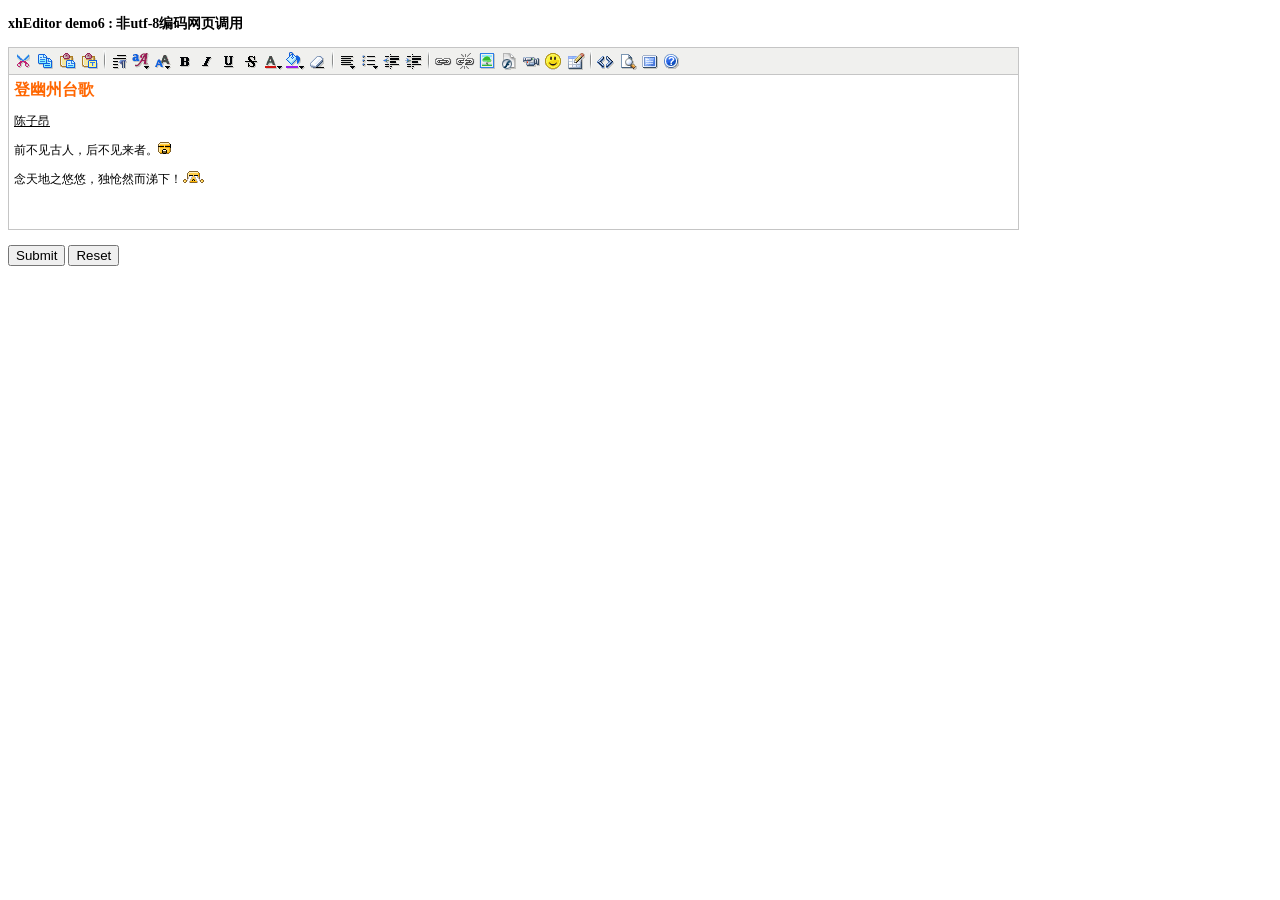
<file: admin/assets/fe301ae2/demos/demo06.html>
<!DOCTYPE html PUBLIC "-//W3C//DTD XHTML 1.0 Transitional//EN" "http://www.w3.org/TR/xhtml1/DTD/xhtml1-transitional.dtd">
<html xmlns="http://www.w3.org/1999/xhtml">
<head>
<meta http-equiv="Content-Type" content="text/html; charset=gbk" />
<title>xhEditor demo6 : ��utf-8������ҳ����</title>
<link rel="stylesheet" href="common.css" type="text/css" media="screen" />
<script type="text/javascript" src="../jquery/jquery-1.3.2.min.js"></script>
<script type="text/javascript" charset="utf-8" src="../xheditor-zh-cn.js"></script>
</head>
<body>
<form method="post" action="test.php">
	<h3>xhEditor demo6 : ��utf-8������ҳ����</h3>
	<textarea id="elm1" name="elm1" class="xheditor" rows="12" cols="80" style="width: 80%">
<p><span style="font-size:small;color:#ff6600;"><strong>������̨��</strong></span></p><p><u>���Ӱ�</u></p><p>ǰ�������ˣ��󲻼����ߡ�<img src="../xheditor_emot/default/shocked.gif"/></p><p>�����֮���ƣ�����Ȼ�����£�<img src="../xheditor_emot/default/cry.gif"/></p>
	</textarea>
	<br/><br />
	<input type="submit" name="save" value="Submit" />
	<input type="reset" name="reset" value="Reset" />
</form>
</body>
</html>
</file>
<file: css/style -fort.css>
html{font-family:sans-serif;-ms-text-size-adjust:100%;-webkit-text-size-adjust:100%}body{margin:0}article,aside,details,figcaption,figure,footer,header,hgroup,main,menu,nav,section,summary{display:block}audio,canvas,progress,video{display:inline-block;vertical-align:baseline}audio:not([controls]){display:none;height:0}[hidden],template{display:none}a{background-color:transparent}a:active,a:hover{outline:0}abbr[title]{border-bottom:1px dotted}b,strong{font-weight:bold}dfn{font-style:italic}h1{font-size:2em;margin:.67em 0}mark{background:#ff0;color:#000}small{font-size:80%}sub,sup{font-size:75%;line-height:0;position:relative;vertical-align:baseline}sup{top:-0.5em}sub{bottom:-0.25em}img{border:0}svg:not(:root){overflow:hidden}figure{margin:1em 40px}hr{box-sizing:content-box;height:0}pre{overflow:auto}code,kbd,pre,samp{font-family:monospace,monospace;font-size:1em}button,input,optgroup,select,textarea{color:inherit;font:inherit;margin:0}button{overflow:visible}button,select{text-transform:none}button,html input[type="button"],input[type="reset"]{-webkit-appearance:button;cursor:pointer}button[disabled],html input[disabled]{cursor:default}button::-moz-focus-inner,input::-moz-focus-inner{border:0;padding:0}input{line-height:normal}input[type="checkbox"],input[type="radio"]{box-sizing:border-box;padding:0}input[type="number"]::-webkit-inner-spin-button,input[type="number"]::-webkit-outer-spin-button{height:auto}input[type="search"]{-webkit-appearance:textfield;box-sizing:content-box}input[type="search"]::-webkit-search-cancel-button,input[type="search"]::-webkit-search-decoration{-webkit-appearance:none}fieldset{border:1px solid #c0c0c0;margin:0 2px;padding:.35em .625em .75em}legend{border:0;padding:0}textarea{overflow:auto}optgroup{font-weight:bold}table{border-collapse:collapse;border-spacing:0}td,th{padding:0}

.more-btn
{
	font-size: 18px;
    padding: 5px 10px;
    background: #e36c0a;
    border-radius: 5px;
    margin-top: 15px;
    color: #fff;
	}

[class^="w-icon-"],[class*=" w-icon-"]{font-family:'webflow-icons';speak:none;font-size:14px;font-style:normal;font-weight:normal;font-variant:normal;text-transform:none;line-height:1;-webkit-font-smoothing:antialiased;-moz-osx-font-smoothing:grayscale}.w-icon-slider-right:before{content:"\e600"}.w-icon-slider-left:before{content:"\e601"}.w-icon-nav-menu:before{content:"\e602"}.w-icon-arrow-down:before,.w-icon-dropdown-toggle:before{content:"\e603"}*{-webkit-box-sizing:border-box;-moz-box-sizing:border-box;box-sizing:border-box}html{height:100%}body{margin:0;min-height:100%;background-color:#fff;font-family:Arial,sans-serif;font-size:14px;line-height:20px;color:#333}img{max-width:100%;vertical-align:middle;display:inline-block}html.w-mod-touch *{background-attachment:scroll !important}.w-block{display:block}.w-inline-block{max-width:100%;display:inline-block}.w-clearfix:before,.w-clearfix:after{content:" ";display:table}.w-clearfix:after{clear:both}.w-preserve-3d{transform-style:preserve-3d}.w-hidden{display:none}.w-button{display:inline-block;padding:9px 15px;background-color:#3898EC;color:white;border:0;line-height:inherit;text-decoration:none;cursor:pointer;border-radius:0}input.w-button{-webkit-appearance:button}html[data-w-dynpage] [data-w-cloak]{color:transparent !important}h1,h2,h3,h4,h5,h6{font-weight:bold;margin-bottom:10px}h1{font-size:38px;line-height:44px;margin-top:20px}h2{font-size:32px;line-height:36px;margin-top:20px}h3{font-size:24px;line-height:30px;margin-top:20px}h4{font-size:18px;line-height:24px;margin-top:10px}h5{font-size:14px;line-height:20px;margin-top:10px}h6{font-size:12px;line-height:18px;margin-top:10px}p{margin-top:0;margin-bottom:10px}a:focus{outline:0}blockquote{margin:0 0 10px 0;padding:10px 20px;border-left:5px solid #E2E2E2;font-size:18px;line-height:22px}figure{margin:0;margin-bottom:10px}figcaption{margin-top:5px;text-align:center}ul,ol{margin-top:0; list-style-type:none; margin-bottom:10px;padding-left:40px}.w-list-unstyled{padding-left:0;list-style:none}.w-embed:before,.w-embed:after{content:" ";display:table}.w-embed:after{clear:both}.w-video{width:100%;position:relative;padding:0}.w-video iframe,.w-video object,.w-video embed{position:absolute;top:0;left:0;width:100%;height:100%}fieldset{padding:0;margin:0;border:0}button,html input[type="button"],input[type="reset"]{border:0;cursor:pointer;-webkit-appearance:button}.w-form{margin:0 0 15px}.w-form-done{display:none;padding:20px;text-align:center;background-color:#dddddd}.w-form-fail{display:none;margin-top:10px;padding:10px;background-color:#ffdede}label{display:block;margin-bottom:5px;font-weight:bold}.w-input,.w-select{display:block;width:100%;height:38px;padding:8px 12px;margin-bottom:10px;font-size:14px;line-height:1.42857143;color:#333333;vertical-align:middle;background-color:#ffffff;border:1px solid #cccccc}.w-input:-moz-placeholder,.w-select:-moz-placeholder{color:#999}.w-input::-moz-placeholder,.w-select::-moz-placeholder{color:#999;opacity:1}.w-input:-ms-input-placeholder,.w-select:-ms-input-placeholder{color:#999}.w-input::-webkit-input-placeholder,.w-select::-webkit-input-placeholder{color:#999}.w-input:focus,.w-select:focus{border-color:#3898EC;outline:0}.w-input[disabled],.w-select[disabled],.w-input[readonly],.w-select[readonly],fieldset[disabled] .w-input,fieldset[disabled] .w-select{cursor:not-allowed;background-color:#eeeeee}textarea.w-input,textarea.w-select{height:auto}.w-select{background-image:-webkit-linear-gradient(white 0, #f3f3f3 100%);background-image:linear-gradient(white 0, #f3f3f3 100%)}.w-select[multiple]{height:auto}.w-form-label{display:inline-block;cursor:pointer;font-weight:normal;margin-bottom:0}.w-checkbox,.w-radio{display:block;margin-bottom:5px;padding-left:20px}.w-checkbox:before,.w-radio:before,.w-checkbox:after,.w-radio:after{content:" ";display:table}.w-checkbox:after,.w-radio:after{clear:both}.w-checkbox-input,.w-radio-input{margin:4px 0 0;margin-top:1px \9;line-height:normal;float:left;margin-left:-20px}.w-radio-input{margin-top:3px}.w-container{margin-left:auto;margin-right:auto;max-width:1170px}.w-container:before,.w-container:after{content:" ";display:table}.w-container:after{clear:both}.w-container .w-row{margin-left:-10px;margin-right:-10px}.w-row:before,.w-row:after{content:" ";display:table}.w-row:after{clear:both}.w-row .w-row{margin-left:0;margin-right:0}.w-col{position:relative;float:left;min-height:1px;padding-left:10px;padding-right:10px}.w-col .w-col{padding-left:0;padding-right:0}.w-col-1{width:8.33333333%}.w-col-2{width:16.66666667%}.w-col-3{width:25%}.w-col-4{width:33.33333333%}.w-col-5{width:48.66666667%}.w-col-6{width:50%}.w-col-7{width:58.33333333%}.w-col-8{width:66.66666667%}.w-col-9{width:75%}.w-col-10{width:83.33333333%}.w-col-11{width:91.66666667%}.w-col-12{width:100%}.w-col-push-1{left:8.33333333%}.w-col-push-2{left:16.66666667%}.w-col-push-3{left:25%}.w-col-push-4{left:33.33333333%}.w-col-push-5{left:41.66666667%}.w-col-push-6{left:50%}.w-col-push-7{left:58.33333333%}.w-col-push-8{left:66.66666667%}.w-col-push-9{left:75%}.w-col-push-10{left:83.33333333%}.w-col-push-11{left:91.66666667%}.w-col-pull-1{right:8.33333333%}.w-col-pull-2{right:16.66666667%}.w-col-pull-3{right:25%}.w-col-pull-4{right:33.33333333%}.w-col-pull-5{right:41.66666667%}.w-col-pull-6{right:50%}.w-col-pull-7{right:58.33333333%}.w-col-pull-8{right:66.66666667%}.w-col-pull-9{right:75%}.w-col-pull-10{right:83.33333333%}.w-col-pull-11{right:91.66666667%}.w-col-offset-1{margin-left:8.33333333%}.w-col-offset-2{margin-left:16.66666667%}.w-col-offset-3{margin-left:25%}.w-col-offset-4{margin-left:33.33333333%}.w-col-offset-5{margin-left:41.66666667%}.w-col-offset-6{margin-left:50%}.w-col-offset-7{margin-left:58.33333333%}.w-col-offset-8{margin-left:66.66666667%}.w-col-offset-9{margin-left:75%}.w-col-offset-10{margin-left:83.33333333%}.w-col-offset-11{margin-left:91.66666667%}.w-hidden-main{display:none !important}@media screen and (max-width:991px){.w-container{max-width:728px}.w-hidden-main{display:inherit !important}.w-hidden-medium{display:none !important}.w-col-medium-1{width:8.33333333%}.w-col-medium-2{width:16.66666667%}.w-col-medium-3{width:25%}.w-col-medium-4{width:33.33333333%}.w-col-medium-5{width:41.66666667%}.w-col-medium-6{width:50%}.w-col-medium-7{width:58.33333333%}.w-col-medium-8{width:66.66666667%}.w-col-medium-9{width:75%}.w-col-medium-10{width:83.33333333%}.w-col-medium-11{width:91.66666667%}.w-col-medium-12{width:100%}.w-col-medium-push-1{left:8.33333333%}.w-col-medium-push-2{left:16.66666667%}.w-col-medium-push-3{left:25%}.w-col-medium-push-4{left:33.33333333%}.w-col-medium-push-5{left:41.66666667%}.w-col-medium-push-6{left:50%}.w-col-medium-push-7{left:58.33333333%}.w-col-medium-push-8{left:66.66666667%}.w-col-medium-push-9{left:75%}.w-col-medium-push-10{left:83.33333333%}.w-col-medium-push-11{left:91.66666667%}.w-col-medium-pull-1{right:8.33333333%}.w-col-medium-pull-2{right:16.66666667%}.w-col-medium-pull-3{right:25%}.w-col-medium-pull-4{right:33.33333333%}.w-col-medium-pull-5{right:41.66666667%}.w-col-medium-pull-6{right:50%}.w-col-medium-pull-7{right:58.33333333%}.w-col-medium-pull-8{right:66.66666667%}.w-col-medium-pull-9{right:75%}.w-col-medium-pull-10{right:83.33333333%}.w-col-medium-pull-11{right:91.66666667%}.w-col-medium-offset-1{margin-left:8.33333333%}.w-col-medium-offset-2{margin-left:16.66666667%}.w-col-medium-offset-3{margin-left:25%}.w-col-medium-offset-4{margin-left:33.33333333%}.w-col-medium-offset-5{margin-left:41.66666667%}.w-col-medium-offset-6{margin-left:50%}.w-col-medium-offset-7{margin-left:58.33333333%}.w-col-medium-offset-8{margin-left:66.66666667%}.w-col-medium-offset-9{margin-left:75%}.w-col-medium-offset-10{margin-left:83.33333333%}.w-col-medium-offset-11{margin-left:91.66666667%}.w-col-stack{width:100%;left:auto;right:auto}}@media screen and (max-width:767px){.w-hidden-main{display:inherit !important}.w-hidden-medium{display:inherit !important}.w-hidden-small{display:none !important}.w-row,.w-container .w-row{margin-left:0;margin-right:0}.w-col{width:100%;left:auto;right:auto}.w-col-small-1{width:8.33333333%}.w-col-small-2{width:16.66666667%}.w-col-small-3{width:25%}.w-col-small-4{width:33.33333333%}.w-col-small-5{width:41.66666667%}.w-col-small-6{width:50%}.w-col-small-7{width:58.33333333%}.w-col-small-8{width:66.66666667%}.w-col-small-9{width:75%}.w-col-small-10{width:83.33333333%}.w-col-small-11{width:91.66666667%}.w-col-small-12{width:100%}.w-col-small-push-1{left:8.33333333%}.w-col-small-push-2{left:16.66666667%}.w-col-small-push-3{left:25%}.w-col-small-push-4{left:33.33333333%}.w-col-small-push-5{left:41.66666667%}.w-col-small-push-6{left:50%}.w-col-small-push-7{left:58.33333333%}.w-col-small-push-8{left:66.66666667%}.w-col-small-push-9{left:75%}.w-col-small-push-10{left:83.33333333%}.w-col-small-push-11{left:91.66666667%}.w-col-small-pull-1{right:8.33333333%}.w-col-small-pull-2{right:16.66666667%}.w-col-small-pull-3{right:25%}.w-col-small-pull-4{right:33.33333333%}.w-col-small-pull-5{right:41.66666667%}.w-col-small-pull-6{right:50%}.w-col-small-pull-7{right:58.33333333%}.w-col-small-pull-8{right:66.66666667%}.w-col-small-pull-9{right:75%}.w-col-small-pull-10{right:83.33333333%}.w-col-small-pull-11{right:91.66666667%}.w-col-small-offset-1{margin-left:8.33333333%}.w-col-small-offset-2{margin-left:16.66666667%}.w-col-small-offset-3{margin-left:25%}.w-col-small-offset-4{margin-left:33.33333333%}.w-col-small-offset-5{margin-left:41.66666667%}.w-col-small-offset-6{margin-left:50%}.w-col-small-offset-7{margin-left:58.33333333%}.w-col-small-offset-8{margin-left:66.66666667%}.w-col-small-offset-9{margin-left:75%}.w-col-small-offset-10{margin-left:83.33333333%}.w-col-small-offset-11{margin-left:91.66666667%}}@media screen and (max-width:479px){.w-container{max-width:none}.w-hidden-main{display:inherit !important}.w-hidden-medium{display:inherit !important}.w-hidden-small{display:inherit !important}.w-hidden-tiny{display:none !important}.w-col{width:100%}.w-col-tiny-1{width:8.33333333%}.w-col-tiny-2{width:16.66666667%}.w-col-tiny-3{width:25%}.w-col-tiny-4{width:33.33333333%}.w-col-tiny-5{width:41.66666667%}.w-col-tiny-6{width:50%}.w-col-tiny-7{width:58.33333333%}.w-col-tiny-8{width:66.66666667%}.w-col-tiny-9{width:75%}.w-col-tiny-10{width:83.33333333%}.w-col-tiny-11{width:91.66666667%}.w-col-tiny-12{width:100%}.w-col-tiny-push-1{left:8.33333333%}.w-col-tiny-push-2{left:16.66666667%}.w-col-tiny-push-3{left:25%}.w-col-tiny-push-4{left:33.33333333%}.w-col-tiny-push-5{left:41.66666667%}.w-col-tiny-push-6{left:50%}.w-col-tiny-push-7{left:58.33333333%}.w-col-tiny-push-8{left:66.66666667%}.w-col-tiny-push-9{left:75%}.w-col-tiny-push-10{left:83.33333333%}.w-col-tiny-push-11{left:91.66666667%}.w-col-tiny-pull-1{right:8.33333333%}.w-col-tiny-pull-2{right:16.66666667%}.w-col-tiny-pull-3{right:25%}.w-col-tiny-pull-4{right:33.33333333%}.w-col-tiny-pull-5{right:41.66666667%}.w-col-tiny-pull-6{right:50%}.w-col-tiny-pull-7{right:58.33333333%}.w-col-tiny-pull-8{right:66.66666667%}.w-col-tiny-pull-9{right:75%}.w-col-tiny-pull-10{right:83.33333333%}.w-col-tiny-pull-11{right:91.66666667%}.w-col-tiny-offset-1{margin-left:8.33333333%}.w-col-tiny-offset-2{margin-left:16.66666667%}.w-col-tiny-offset-3{margin-left:25%}.w-col-tiny-offset-4{margin-left:33.33333333%}.w-col-tiny-offset-5{margin-left:41.66666667%}.w-col-tiny-offset-6{margin-left:50%}.w-col-tiny-offset-7{margin-left:58.33333333%}.w-col-tiny-offset-8{margin-left:66.66666667%}.w-col-tiny-offset-9{margin-left:75%}.w-col-tiny-offset-10{margin-left:83.33333333%}.w-col-tiny-offset-11{margin-left:91.66666667%}}.w-widget{position:relative}.w-widget-map{width:100%;height:400px}.w-widget-map label{width:auto;display:inline}.w-widget-map img{max-width:inherit}.w-widget-map .gm-style-iw{width:90% !important;height:auto !important;top:7px !important;left:6% !important;display:inline;text-align:center;overflow:hidden}.w-widget-map .gm-style-iw+div{display:none}.w-widget-twitter{overflow:hidden}.w-widget-twitter-count-shim{display:inline-block;vertical-align:top;position:relative;width:28px;height:20px;text-align:center;background:white;border:#758696 solid 1px;border-radius:3px}.w-widget-twitter-count-shim *{pointer-events:none;-webkit-user-select:none;-moz-user-select:none;-ms-user-select:none;user-select:none}.w-widget-twitter-count-shim .w-widget-twitter-count-inner{position:relative;font-size:15px;line-height:12px;text-align:center;color:#999;font-family:serif}.w-widget-twitter-count-shim .w-widget-twitter-count-clear{position:relative;display:block}.w-widget-twitter-count-shim.w--large{width:36px;height:28px;margin-left:7px}.w-widget-twitter-count-shim.w--large .w-widget-twitter-count-inner{font-size:18px;line-height:18px}.w-widget-twitter-count-shim:not(.w--vertical){margin-left:5px;margin-right:8px}.w-widget-twitter-count-shim:not(.w--vertical).w--large{margin-left:6px}.w-widget-twitter-count-shim:not(.w--vertical):before,.w-widget-twitter-count-shim:not(.w--vertical):after{top:50%;left:0;border:solid transparent;content:" ";height:0;width:0;position:absolute;pointer-events:none}.w-widget-twitter-count-shim:not(.w--vertical):before{border-color:rgba(117,134,150,0);border-right-color:#5d6c7b;border-width:4px;margin-left:-9px;margin-top:-4px}.w-widget-twitter-count-shim:not(.w--vertical).w--large:before{border-width:5px;margin-left:-10px;margin-top:-5px}.w-widget-twitter-count-shim:not(.w--vertical):after{border-color:rgba(255,255,255,0);border-right-color:white;border-width:4px;margin-left:-8px;margin-top:-4px}.w-widget-twitter-count-shim:not(.w--vertical).w--large:after{border-width:5px;margin-left:-9px;margin-top:-5px}.w-widget-twitter-count-shim.w--vertical{width:61px;height:33px;margin-bottom:8px}.w-widget-twitter-count-shim.w--vertical:before,.w-widget-twitter-count-shim.w--vertical:after{top:100%;left:50%;border:solid transparent;content:" ";height:0;width:0;position:absolute;pointer-events:none}.w-widget-twitter-count-shim.w--vertical:before{border-color:rgba(117,134,150,0);border-top-color:#5d6c7b;border-width:5px;margin-left:-5px}.w-widget-twitter-count-shim.w--vertical:after{border-color:rgba(255,255,255,0);border-top-color:white;border-width:4px;margin-left:-4px}.w-widget-twitter-count-shim.w--vertical .w-widget-twitter-count-inner{font-size:18px;line-height:22px}.w-widget-twitter-count-shim.w--vertical.w--large{width:76px}.w-widget-gplus{overflow:hidden}.w-slider{position:relative;height:300px;text-align:center;background:#dddddd;clear:both;-webkit-tap-highlight-color:rgba(0,0,0,0);tap-highlight-color:rgba(0,0,0,0)}.w-slider-mask{position:relative;display:block;overflow:hidden;z-index:1;left:0;right:0;height:100%;white-space:nowrap}.w-slide{position:relative;display:inline-block;vertical-align:top;width:100%;height:100%;white-space:normal;text-align:left}.w-slider-nav{position:absolute;z-index:2;top:auto;right:0;bottom:0;left:0;margin:auto;padding-top:10px;height:40px;text-align:center;-webkit-tap-highlight-color:rgba(0,0,0,0);tap-highlight-color:rgba(0,0,0,0)}.w-slider-nav.w-round>div{-webkit-border-radius:100%;-webkit-background-clip:padding-box;-moz-border-radius:100%;-moz-background-clip:padding;border-radius:100%;background-clip:padding-box}.w-slider-nav.w-num>div{width:auto;height:auto;padding:.2em .5em;font-size:inherit;line-height:inherit}.w-slider-nav.w-shadow>div{-webkit-box-shadow:0 0 3px rgba(51, 51, 51, 0.4);-moz-box-shadow:0 0 3px rgba(51, 51, 51, 0.4);box-shadow:0 0 3px rgba(51, 51, 51, 0.4)}.w-slider-nav-invert{color:#fff}.w-slider-nav-invert>div{background-color:rgba(34,34,34,0.4)}.w-slider-nav-invert>div.w-active{background-color:#222}.w-slider-dot{position:relative;display:inline-block;width:1em;height:1em;background-color:rgba(255,255,255,0.4);cursor:pointer;margin:0 3px .5em;-webkit-transition:background-color 100ms, color 100ms;-moz-transition:background-color 100ms, color 100ms;-o-transition:background-color 100ms, color 100ms;transition:background-color 100ms, color 100ms}.w-slider-dot.w-active{background-color:#fff}.w-slider-arrow-left,.w-slider-arrow-right{position:absolute;width:80px;top:0;right:0;bottom:0;left:0;margin:auto;cursor:pointer;overflow:hidden;color:white;font-size:40px;-webkit-tap-highlight-color:rgba(0,0,0,0);tap-highlight-color:rgba(0,0,0,0);-webkit-user-select:none;-moz-user-select:none;-ms-user-select:none;user-select:none}.w-slider-arrow-left [class^="w-icon-"],.w-slider-arrow-right [class^="w-icon-"],.w-slider-arrow-left [class*=" w-icon-"],.w-slider-arrow-right [class*=" w-icon-"]{position:absolute}.w-slider-arrow-left{z-index:3;right:auto}.w-slider-arrow-right{z-index:4;left:auto}.w-icon-slider-left,.w-icon-slider-right{top:0;right:0;bottom:0;left:0;margin:auto;width:1em;height:1em}.w-dropdown{display:inline-block;position:relative;text-align:left;margin-left:auto;margin-right:auto;z-index:900}.w-dropdown-btn,.w-dropdown-toggle,.w-dropdown-link{position:relative;vertical-align:top;text-decoration:none;color:#222222;padding:20px;text-align:left;margin-left:auto;margin-right:auto;white-space:nowrap}.w-dropdown-toggle{-webkit-user-select:none;-moz-user-select:none;-ms-user-select:none;user-select:none;display:inline-block;cursor:pointer;padding-right:40px}.w-dropdown-toggle:focus{outline:0}.w-icon-dropdown-toggle{position:absolute;top:0;right:0;bottom:0;margin:auto;margin-right:20px;width:1em;height:1em}.w-dropdown-list{position:absolute;background:#dddddd;display:none;min-width:100%}.w-dropdown-list.w--open{display:block}.w-dropdown-link{padding:10px 20px;display:block;color:#222222}.w-dropdown-link.w--current{color:#0082f3}.w-nav[data-collapse="all"] .w-dropdown,.w-nav[data-collapse="all"] .w-dropdown-toggle{display:block}.w-nav[data-collapse="all"] .w-dropdown-list{position:static}@media screen and (max-width:991px){.w-nav[data-collapse="medium"] .w-dropdown,.w-nav[data-collapse="medium"] .w-dropdown-toggle{display:block}.w-nav[data-collapse="medium"] .w-dropdown-list{position:static}}@media screen and (max-width:767px){.w-nav[data-collapse="small"] .w-dropdown,.w-nav[data-collapse="small"] .w-dropdown-toggle{display:block}.w-nav[data-collapse="small"] .w-dropdown-list{position:static}.w-nav-brand{padding-left:10px}}@media screen and (max-width:479px){.w-nav[data-collapse="tiny"] .w-dropdown,.w-nav[data-collapse="tiny"] .w-dropdown-toggle{display:block}.w-nav[data-collapse="tiny"] .w-dropdown-list{position:static}}.w-lightbox-backdrop{color:#000;cursor:auto;font-family:serif;font-size:medium;font-style:normal;font-variant:normal;font-weight:normal;letter-spacing:normal;line-height:normal;list-style:disc;text-align:start;text-indent:0;text-shadow:none;text-transform:none;visibility:visible;white-space:normal;word-break:normal;word-spacing:normal;word-wrap:normal;position:fixed;top:0;right:0;bottom:0;left:0;color:#fff;font-family:"Helvetica Neue",Helvetica,Ubuntu,"Segoe UI",Verdana,sans-serif;font-size:17px;line-height:1.2;font-weight:300;text-align:center;background:rgba(0,0,0,0.9);z-index:2000;outline:0;opacity:0;-webkit-user-select:none;-moz-user-select:none;-ms-user-select:none;-webkit-tap-highlight-color:transparent;-webkit-transform:translate(0, 0)}.w-lightbox-backdrop,.w-lightbox-container{height:100%;overflow:auto;-webkit-overflow-scrolling:touch}.w-lightbox-content{position:relative;height:100vh;overflow:hidden}.w-lightbox-view{position:absolute;width:100vw;height:100vh;opacity:0}.w-lightbox-view:before{content:"";height:100vh}.w-lightbox-group,.w-lightbox-group .w-lightbox-view,.w-lightbox-group .w-lightbox-view:before{height:86vh}.w-lightbox-frame,.w-lightbox-view:before{display:inline-block;vertical-align:middle}.w-lightbox-figure{position:relative;margin:0}.w-lightbox-group .w-lightbox-figure{cursor:pointer}.w-lightbox-img{width:auto;height:auto;max-width:none}.w-lightbox-image{display:block;max-width:100vw;max-height:100vh}.w-lightbox-group .w-lightbox-image{max-height:86vh}.w-lightbox-caption{position:absolute;right:0;bottom:0;left:0;padding:.5em 1em;background:rgba(0,0,0,0.4);text-align:left;text-overflow:ellipsis;white-space:nowrap;overflow:hidden}.w-lightbox-embed{position:absolute;top:0;right:0;bottom:0;left:0;width:100%;height:100%}.w-lightbox-control{position:absolute;top:0;width:4em;background-size:24px;background-repeat:no-repeat;background-position:center;cursor:pointer;-webkit-transition:all .3s;transition:all .3s}.w-lightbox-left{display:none;bottom:0;left:0;background-image:url("[data-uri]")}.w-lightbox-right{display:none;right:0;bottom:0;background-image:url("[data-uri]")}.w-lightbox-close{right:0;height:2.6em;background-image:url("[data-uri]");background-size:18px}.w-lightbox-strip{padding:0 1vh;line-height:0;white-space:nowrap;overflow-x:auto;overflow-y:hidden}.w-lightbox-item{display:inline-block;width:10vh;padding:2vh 1vh;box-sizing:content-box;cursor:pointer;-webkit-transform:translate3d(0, 0, 0)}.w-lightbox-active{opacity:.3}.w-lightbox-thumbnail{position:relative;height:10vh;background:#222;overflow:hidden}.w-lightbox-thumbnail-image{position:absolute;top:0;left:0}.w-lightbox-thumbnail .w-lightbox-tall{top:50%;width:100%;-webkit-transform:translate(0, -50%);-ms-transform:translate(0, -50%);transform:translate(0, -50%)}.w-lightbox-thumbnail .w-lightbox-wide{left:50%;height:100%;-webkit-transform:translate(-50%, 0);-ms-transform:translate(-50%, 0);transform:translate(-50%, 0)}.w-lightbox-spinner{position:absolute;top:50%;left:50%;box-sizing:border-box;width:40px;height:40px;margin-top:-20px;margin-left:-20px;border:5px solid rgba(0,0,0,0.4);border-radius:50%;-webkit-animation:spin .8s infinite linear;animation:spin .8s infinite linear}.w-lightbox-spinner:after{content:"";position:absolute;top:-4px;right:-4px;bottom:-4px;left:-4px;border:3px solid transparent;border-bottom-color:#fff;border-radius:50%}.w-lightbox-hide{display:none}.w-lightbox-noscroll{overflow:hidden}@media (min-width:768px){.w-lightbox-content{height:96vh;margin-top:2vh}.w-lightbox-view,.w-lightbox-view:before{height:96vh}.w-lightbox-group,.w-lightbox-group .w-lightbox-view,.w-lightbox-group .w-lightbox-view:before{height:84vh}.w-lightbox-image{max-width:96vw;max-height:96vh}.w-lightbox-group .w-lightbox-image{max-width:82.3vw;max-height:84vh}.w-lightbox-left,.w-lightbox-right{display:block;opacity:.5}.w-lightbox-close{opacity:.8}.w-lightbox-control:hover{opacity:1}}.w-lightbox-inactive,.w-lightbox-inactive:hover{opacity:0}.w-richtext:before,.w-richtext:after{content:" ";display:table}.w-richtext:after{clear:both}.w-richtext ol,.w-richtext ul{overflow:hidden}.w-richtext .w-richtext-figure-selected[data-rt-type="video"] div:before{outline:2px solid #2895f7}.w-richtext .w-richtext-figure-selected[data-rt-type="image"] div{outline:2px solid #2895f7}.w-richtext figure[data-rt-type="video"]>div:before{content:'';position:absolute;display:none;left:0;top:0;right:0;bottom:0;z-index:1}.w-richtext figure{position:relative;max-width:60%}.w-richtext figure>div:before,.w-richtext figure img{cursor:default !important}.w-richtext figure img{width:100%}.w-richtext figure figcaption.w-richtext-figcaption-placeholder{opacity:.6}.w-richtext figure div{font-size:0;color:transparent}.w-richtext figure[data-rt-type="image"]{display:table}.w-richtext figure[data-rt-type="image"]>div{display:inline-block}.w-richtext figure[data-rt-type="image"]>figcaption{display:table-caption;caption-side:bottom}.w-richtext figure[data-rt-type="video"]{width:60%;height:0}.w-richtext figure[data-rt-type="video"] iframe{position:absolute;top:0;left:0;width:100%;height:100%}.w-richtext figure[data-rt-type="video"]>div{width:100%}.w-richtext figure.w-richtext-align-center{margin-right:auto;margin-left:auto;clear:both}.w-richtext figure.w-richtext-align-center[data-rt-type="image"]>div{max-width:100%}.w-richtext figure.w-richtext-align-normal{clear:both}.w-richtext figure.w-richtext-align-fullwidth{width:100%;text-align:center;clear:both;display:block}.w-richtext figure.w-richtext-align-fullwidth>div{display:inline-block;padding-bottom:inherit}.w-richtext figure.w-richtext-align-fullwidth>figcaption{display:block}.w-richtext figure.w-richtext-align-floatleft{float:left;margin-right:15px;clear:none}.w-richtext figure.w-richtext-align-floatright{float:right;margin-left:15px;clear:none}.wf-design-mode figure[data-rt-type="video"]>div:before,.w-editor-mount .w-dyn-list figure[data-rt-type="video"]>div:before,.w-editor-mount .w-rte-editable figure[data-rt-type="video"]>div:before{display:block}.w-editor-mount .w-rte-editable{cursor:text}.w-nav{position:relative;background:#dddddd;z-index:1000}.w-nav:before,.w-nav:after{content:" ";display:table}.w-nav:after{clear:both}.w-nav-brand{position:relative;float:left;text-decoration:none;color:#333333}.w-nav-link{position:relative;display:inline-block;vertical-align:top;text-decoration:none;color:#222222;padding:20px;text-align:left;margin-left:auto;margin-right:auto}.w-nav-link.w--current{color:#0082f3}.w-nav-menu{position:relative;float:right}.w--nav-menu-open{display:block !important;position:absolute;top:100%;left:0;right:0;background:#C8C8C8;text-align:center;overflow:visible;min-width:200px}.w--nav-link-open{display:block;position:relative}.w-nav-overlay{position:absolute;overflow:hidden;display:none;top:100%;left:0;right:0;width:100%}.w-nav-overlay .w--nav-menu-open{top:0}.w-nav[data-animation="over-left"] .w-nav-overlay{width:auto}.w-nav[data-animation="over-left"] .w-nav-overlay,.w-nav[data-animation="over-left"] .w--nav-menu-open{right:auto;z-index:1;top:0}.w-nav[data-animation="over-right"] .w-nav-overlay{width:auto}.w-nav[data-animation="over-right"] .w-nav-overlay,.w-nav[data-animation="over-right"] .w--nav-menu-open{left:auto;z-index:1;top:0}.w-nav-button{position:relative;float:right;padding:18px;font-size:24px;display:none;cursor:pointer;-webkit-tap-highlight-color:rgba(0,0,0,0);tap-highlight-color:rgba(0,0,0,0);-webkit-user-select:none;-moz-user-select:none;-ms-user-select:none;user-select:none}.w-nav-button.w--open{background-color:#C8C8C8;color:white}.w-nav[data-collapse="all"] .w-nav-menu{display:none}.w-nav[data-collapse="all"] .w-nav-button{display:block}@media screen and (max-width:991px){.w-nav[data-collapse="medium"] .w-nav-menu{display:none}.w-nav[data-collapse="medium"] .w-nav-button{display:block}}@media screen and (max-width:767px){.w-nav[data-collapse="small"] .w-nav-menu{display:none}.w-nav[data-collapse="small"] .w-nav-button{display:block}.w-nav-brand{padding-left:10px}}@media screen and (max-width:479px){.w-nav[data-collapse="tiny"] .w-nav-menu{display:none}.w-nav[data-collapse="tiny"] .w-nav-button{display:block}}.w-tabs{position:relative}.w-tabs:before,.w-tabs:after{content:" ";display:table}.w-tabs:after{clear:both}.w-tab-menu{position:relative}.w-tab-link{position:relative;display:inline-block;vertical-align:top;text-decoration:none;padding:9px 30px;text-align:left;cursor:pointer;color:#222222;background-color:#dddddd}.w-tab-link.w--current{background-color:#C8C8C8}.w-tab-content{position:relative;display:block;overflow:hidden}.w-tab-pane{position:relative;display:none}.w--tab-active{display:block}@media screen and (max-width:479px){.w-tab-link{display:block}}.w-ix-emptyfix:after{content:""}@-webkit-keyframes spin{0%{-webkit-transform:rotate(0deg)}100%{-webkit-transform:rotate(360deg)}}@keyframes spin{0%{transform:rotate(0deg)}100%{transform:rotate(360deg)}}.w-dyn-empty{padding:10px;background-color:#dddddd}.w-condition-invisible{display:none !important}

/* ==========================================================================
   Start of custom Webflow CSS
   ========================================================================== */
body {
  background-color: #FFF;
  font-family: Arial, 'Helvetica Neue', Helvetica, sans-serif;
  color: #333;
  font-size: 14px;
  line-height: 20px;
}

h1 {
  margin-top: 0px;
  margin-bottom: 40px;
  font-size: 38px;
  line-height: 44px;
  font-weight: 700;
  text-align:center;
}

h2 {
  margin-top: 0px;
  margin-bottom: 15px;
  font-family: Montserrat, sans-serif;
  font-size: 21px;
  line-height: 23px;
  font-weight: 700;
}

h3 {
  margin-top: 0px;
  margin-bottom: 10px;
  font-family: Montserrat, sans-serif;
  font-size: 24px;
  line-height: 30px;
  font-weight: 700;
}

h4 {
  margin-top: 1px;
  margin-bottom: 10px;
  font-family: Montserrat, sans-serif;
  font-size: 17px;
  line-height: 24px;
  font-weight: 700;
}

h5 {
  margin-top: 10px;
  margin-bottom: 10px;
  font-size: 14px;
  line-height: 20px;
  font-weight: 700;
}

h6 {
  margin-top: 10px;
  margin-bottom: 10px;
  font-size: 12px;
  line-height: 18px;
  font-weight: 700;
}

p {
  margin-top: 0px;
  margin-bottom: 14px;
  font-family: Lato, sans-serif;
  font-weight: 400;
  text-align:justify;
}

.button {
  display: inline-block;
  margin-top: 11px;
  padding: 4px 15px;
  border: 2px solid #000;
  background-color: #000;
  -webkit-transition: border 200ms ease, background-color 200ms ease, color 200ms ease;
  transition: border 200ms ease, background-color 200ms ease, color 200ms ease;
  font-family: Montserrat, sans-serif;
  color: #fff;
  font-size: 11px;
  text-align: center;
  text-decoration: none;
  text-transform: uppercase;
}

.button:hover {
  border-color: #e36c0a;
  background-color: #e36c0a;
}

.button.slider-button {
  margin-top: 15px;
  border: 2px solid #fff;
  background-color: transparent;
  font-family: Montserrat, sans-serif;
  color: #fff;
  font-size: 11px;
  line-height: 26px;
  text-transform: uppercase;
}

.button.slider-button:hover {
  background-color: #fff;
  color: #000;
}

.button.top-donate-button {
  width: 180px;
  height: 40px;
  margin-top: 0px;
  margin-left: 0px;
  padding-top: 4px;
  padding-right: 25px;
  padding-left: 45px;
  float: right;
  border-color: #1ca6ac;
  background-color: #1ca6ac;
  background-image: url("../../../uploads.webflow.com/5440c8f92df526b94a5e4b54/561a97315e3be056688e4b51_Icon-arrow-right.png"), url("../../../uploads.webflow.com/5440c8f92df526b94a5e4b54/55df8c20e7ff55996458f7c3_Icon-heart.png");
  background-position: 116% 50%, 15px 50%;
  background-size: 11px, 15px 15px;
  background-repeat: no-repeat, no-repeat;
  -webkit-transition: border 200ms ease, background-color 200ms ease, color 200ms ease, background-position 200ms ease, padding 200ms ease;
  transition: border 200ms ease, background-color 200ms ease, color 200ms ease, background-position 200ms ease, padding 200ms ease;
  font-family: Montserrat, sans-serif;
  font-size: 13px;
  line-height: 29px;
  font-weight: 700;
  letter-spacing: 1px;
  text-transform: uppercase;
}

.button.top-donate-button:hover {
  padding-right: 40px;
  padding-left: 15px;
  border-color: #e36c0a;
  background-color: #e36c0a;
  background-position: 91% 50%, -26px 50%;
}

.button.white-outline {
  border-color: #fff;
  background-color: transparent;
  line-height: 30px;
}

.button.white-outline:hover {
  background-color: #fff;
  color: #000;
}

.button.donation-form-button {
  margin-top: 6px;
  padding-right: 20px;
  padding-left: 20px;
  border-color: #1ca6ac;
  background-color: #1ca6ac;
  line-height: 30px;
  font-weight: 700;
}

.button.donation-form-button:hover {
  border-color: #000;
  background-color: #000;
}

.button.item-block-button {
  position: absolute;
  left: 0px;
  right: 0px;
  bottom: -15px;
  display: block;
  width: 120px;
  margin-right: auto;
  margin-left: auto;
  border-color: #e36c0a;
  background-color: #e36c0a;
  font-weight: 700;
}

.button.item-block-button:hover {
  border-color: #000;
  background-color: #000;
}

.button.item-block-button.black {
  position: static;
  border-color: #000;
  background-color: #000;
}

.button.item-block-button.black:hover {
  border-color: #e36c0a;
  background-color: #e36c0a;
}

.button.yellow {
  border-color: #e36c0a;
  background-color: #e36c0a;
}

.button.yellow:hover {
  border-color: #000;
  background-color: #000;
}

.button.submit-button {
  padding-right: 25px;
  padding-left: 25px;
  font-size: 15px;
  line-height: 33px;
}
.search
{
	position: relative;
    border: 1px solid #000;
	border-radius:5px;
    background:#fff;
    width: 70%;
    font-family: 'Lato';
    font-weight: 400;
    font-size: 14px;
    line-height: 20px;
    padding: 2px;
	}
.searchbar
{
	float:left;
	}
.button.submit-button:hover {
  border-color: #e36c0a;
  background-color: #e36c0a;
}

.button.large-donate-button {
  display: block;
  margin-top: 0px;
  padding-bottom: 2px;
  border-color: #1ca6ac;
  background-color: #1ca6ac;
  font-size: 21px;
  line-height: 34px;
  font-weight: 700;
}

.button.large-donate-button:hover {
  border-color: #000;
  background-color: #000;
}

.top-section {
  padding-top:0px;
  padding-bottom:0px;
  background-color: #E36C0A;
  line-height: 29px;
}

.logo-container {
  float: left;
  text-decoration: none;
}

.top-some-block {
  width: 40px;
  height: 40px;
  float: left;
  background-color: #000;
  text-align: center;
}

.top-some-block:hover {
  background-color: #313131;
}

.logo {
  margin-top: 5px;
  margin-bottom: 0px;
  float: left;
  font-family: Lora, sans-serif;
  color: #000;
  font-weight: 400;
}

.navbar {
  background-color: #e36c0a;
}
.navbar-header {
	float:left;
	}
.nav-link {
  padding-right: 14px;
  padding-left: 14px;
  font-family: Montserrat, sans-serif;
  color: #fff;
  font-size: 15px;
  text-align: left;
  text-transform: uppercase;
  font-weight:600;
}

.nav-link.w--current {
  border-top-width: 1px;
  border-top-color: #000;
  color: #000;
}

.nav-link.dropdown-nav-link {
  padding-right: 30px;
}

.nav-link.dropdown-nav-link:hover {
  color: #000;
}

.nav-link.dropdown-nav-link.w--open {
  color: #000;
}

.nav-menu {
  float: right;
  margin-right:5%;
}

.home-slider {
  height: 510px;
  background-color: #000;
}

.home-slide {
  background-image: url("../images/slide1.jpg");
  background-position: 50% 50%;
  background-size: cover;
}

.home-slide._2 {
  background-image: url("../images/slide2.jpg");
  background-position: 50% 38%;
  background-size: cover;
}

.home-slide._3 {
  background-image: url("../images/slide3.jpg");
  background-position: 50% 65%;
}

.home-slide._4 {
  background-image: url("../images/slide4.jpg");
  background-size: cover;
}

.home-slide-container {
  height: 100%;
  padding-top: 166px;
  color: #fff;
}

.home-slide-content-wrapper {
  width: 60%;
  font-size: 15px;
}

.slide-title {
  margin-top: 0px;
  font-family: Lora, sans-serif;
  color: #fff;
  font-size: 20px;
  font-weight: 500;
}

.slide-title._2 {
  margin-bottom: 26px;
  font-family: Montserrat, sans-serif;
  color: #fff;
  font-size: 45px;
  line-height: 37px;
  font-weight: 700;
  text-transform: uppercase;
}

.section {
  padding-top: 50px;
  padding-bottom: 50px;
  background-color: #fff;
}

.section.tint {
  background-color: #f6f6f6;
}

.section.color {
  background-color: #212121;
  color: #fff;
}

.section.top-line {
  border-top-style: solid;
  border-top-width: 1px;
}

.section.yellow {
  background-color: #e36c0a;
  background-image: url("../../../uploads.webflow.com/5440c8f92df526b94a5e4b54/55e04b9fb34bd36b03b06b03_worldmap-2.png");
  background-position: 100% -12%;
  background-size: auto 820px;
  background-repeat: no-repeat;
  color: #fff;
}

.title-wrapper {
  margin-bottom: 35px;
}

.title-wrapper.centered {
  margin-bottom: 45px;
  text-align: center;
}

.section-title {
  margin-top: 0px;
  font-family: Montserrat, sans-serif;
  font-size: 33px;
  font-weight: 700;
  text-align:center;
}

.section-title.subtitle {
  font-family: Lora, sans-serif;
  font-size: 17px;
  line-height: 21px;
  font-weight: 400;
}

.section-title.subtitle.story-block {
  margin-bottom: 25px;
}

.section-title.column-intro-title {
  margin-bottom: 24px;
  font-size: 32px;
  line-height: 34px;
}

.info-list-item {
  padding-bottom: 22px;
  font-size: 13px;
  line-height: 20px;
}

.info-list-item.last {
  padding-bottom: 0px;
}

.info-icon-wrapper {
  width: 60px;
  height: 63px;
  margin-right: 19px;
  padding-top: 16px;
  padding-right: 15px;
  padding-left: 15px;
  float: left;
  background-color: #e36c0a;
}

.image-section {
  background-image: url("../images/sectionbg.jpg");
  background-position: 50% 50%;
  background-size: cover;
  background-attachment: fixed;
}

.info-block {
  position: relative;
  height: 425px;
  padding: 60px 65px 70px;
  background-color: #1ca6ac;
  color: #fff;
}

.info-title {
  position: relative;
  z-index: 10;
  margin-top: 0px;
  font-size: 36px;
  line-height: 31px;
  text-transform: uppercase;
}

.info-title._2 {
  font-family: Lora, sans-serif;
  font-size: 20px;
  line-height: 27px;
  font-weight: 400;
  text-transform: none;
}

.news-item-block {
  display: block;
  margin-bottom: 10px;
  padding-top: 10px;
  border-top: 1px solid #dedede;
  color: #000;
  text-decoration: none;
}

.recent-news-thumb {
  width: 150px;
  height: 150px;
  margin-right: 30px;
  float: left;
}

.recent-news-title {
  margin-top: 9px;
  -webkit-transition: color 200ms ease;
  transition: color 200ms ease;
  font-family: Montserrat, sans-serif;
  color: #000;
  font-size: 18px;
  line-height: 24px;
}

.recent-news-title:hover {
  color: #e95500;
}

.recent-news-title.date {
  display: block;
  margin-top: 0px;
  margin-bottom: 1px;
  color: #969696;
  font-size: 12px;
  line-height: 18px;
  font-weight: 400;
}

.footer {
  font-size: 13px;
}

.footer-title {
  margin-top: 0px;
  margin-bottom: 15px;
  font-family: Montserrat, sans-serif;
  color: #fff;
  font-size: 20px;
  text-transform: uppercase;
}

.item-block {
  position: relative;
  height: 140px;
  padding: 25px 15px;
  text-align: center;
}

.item-block.stories {
  height: auto;
  font-size: 13px;
  line-height: 19px;
}

.item-block-wrapper {
  margin-bottom: 40px;
  background-color: #fff;
  box-shadow: 0 0 8px 0 rgba(0, 0, 0, .1);
}

.percentage-wrapper {
  position: relative;
  width: 100%;
  background-color: #000;
}

.percentage-wrapper.detail-page {
  background-color: transparent;
}

.percentage-text {
  display: inline-block;
  width: 44%;
  padding: 5px 10px;
  background-color: #e95500;
  font-family: Montserrat, sans-serif;
  color: #fff;
  text-align: center;
}

.percentage-text.status {
  width: 56%;
  padding-left: 25px;
  float: left;
  background-color: #2a2623;
  text-align: left;
}

.percentage-text.detail-page {
  float: right;
}

.intro-text {
  margin-bottom: 22px;
  font-family: Lora, sans-serif;
  font-size: 17px;
  line-height: 24px;
}

.left-column {
  padding-right: 35px;
}

.right-column {
  padding-left: 35px;
}

.info-row {
  margin-top: 45px;
}

.news-icon {
  width: 15px;
  margin-top: 1px;
  margin-right: 10px;
  float: left;
}

.round-icon-wrapper {
  display: block;
  width: 70px;
  height: 70px;
  margin-right: auto;
  margin-bottom: 15px;
  margin-left: auto;
  padding-top: 20px;
  padding-right: 20px;
  padding-left: 20px;
  border-radius: 100%;
  background-color: #e36c0a;
}

.process-row {
  text-align: center;
}

.header-right-block {
  margin-top: 8px;
  float: right;
}

.top-social-icon {
  padding: 12px;
}

.top-social-icon:hover {
  opacity: 0.6;
}

.dropdown-list.w--open {
  background-color: #fff;
  box-shadow: 0 0 7px 0 rgba(0, 0, 0, .2);
}

.dropdown-link {
  -webkit-transition: background-color 200ms ease, color 200ms ease;
  transition: background-color 200ms ease, color 200ms ease;
  font-family: Montserrat, sans-serif;
  font-size: 12px;
  font-weight: 700;
  text-align: justify;
  text-transform: uppercase;
}

.dropdown-link:hover {
  background-color: #000;
  color: #fff;
}

.dropdown-link.w--current {
  color: #e36c0a;
}

.home-slider-arrow {
  width: 40px;
  height: 60px;
  margin-right: 50px;
  margin-left: 50px;
  background-color: rgba(0, 0, 0, .6);
  -webkit-transition: width 200ms ease, background-color 200ms ease;
  transition: width 200ms ease, background-color 200ms ease;
  color: #e36c0a;
  font-size: 15px;
}

.home-slider-arrow:hover {
  width: 50px;
  background-color: #000;
}

.home-slide-overlay {
  width: 100%;
  height: 100%;
  background-color: transparent;
  background-image: -webkit-linear-gradient(0deg, rgba(0, 0, 0, 0.16) 31%, transparent 71%);
  background-image: linear-gradient(90deg, rgba(0, 0, 0, 0.16) 31%, transparent 71%);
}

.intro-section {
  padding-bottom: 45px;
  background-color: #fff;
}

.container {
  position: relative;
}

.container.intro-container {
  z-index: 10;
  margin-top: -45px;
}

.intro-block {
  background-color: #fff;
  box-shadow: 0 0 13px 0 rgba(0, 0, 0, .2);
}

.intro-col-left {
  padding-right: 0px;
}

.intro-col-right {
  padding-left: 0px;
}

.intro-content-block {
  position: relative;
  height: 265px;
  padding: 60px 45px 45px 185px;
  background-color: #e36c0a;
  color: #fff;
  font-size: 13px;
}

.intro-content-block.white {
  padding-top: 45px;
  padding-left: 45px;
  background-color: #fff;
  color: #000;
  text-align: center;
}

.intro-title {
  margin-bottom: 12px;
  font-family: Montserrat, sans-serif;
  font-size: 20px;
  line-height: 19px;
  font-weight: 700;
  text-transform: uppercase;
}

.intro-title.featured {
  position: absolute;
  top: 0px;
  right: 0px;
  display: inline-block;
  padding-right: 15px;
  padding-left: 15px;
  background-color: #000;
  color: #fff;
  font-size: 11px;
  line-height: 32px;
  text-transform: uppercase;
}

.top-donation-form {
  margin-bottom: 0px;
}

.donation-tab-pane {
  padding-top: 22px;
}

.donation-field {
  height: 45px;
  margin-bottom: 12px;
  border: 1px solid #ddd;
  background-color: #f5f5f5;
  -webkit-transition: border 200ms ease;
  transition: border 200ms ease;
  font-family: Montserrat, sans-serif;
  font-size: 12px;
  text-align: center;
}

.donation-field:hover {
  border-color: #bebebe;
}

.donation-field:focus {
  border-color: #1ca6ac;
  background-color: #fff;
}

.donation-tab-button {
  padding-top: 0px;
  padding-bottom: 0px;
  border-right: 2px solid #000;
  background-color: transparent;
  font-family: Montserrat, sans-serif;
}

.donation-tab-button:hover {
  color: #e36c0a;
}

.donation-tab-button.w--current {
  background-color: hsla(0, 0%, 39%, 0);
  color: #e36c0a;
}

.donation-tab-button.last {
  border-right: 1px none #000;
  font-size: 13px;
}

.item-block-image {
  width: 100%;
  height: 200px;
}

.item-block-image:hover {
  opacity: 0.9;
}

.item-block-title {
  display: block;
  margin-bottom: 12px;
  -webkit-transition: color 200ms ease;
  transition: color 200ms ease;
  font-family: Montserrat, sans-serif;
  color: #000;
  font-size: 19px;
  line-height: 23px;
  font-weight: 700;
  text-decoration: none;
}

.item-block-title:hover {
  color: #e95500;
}

.item-block-title.small {
  font-size: 17px;
  line-height: 20px;
}

.donation-title {
  display: inline-block;
  margin-right: 7px;
  font-family: Montserrat, sans-serif;
  font-size: 12px;
}

.donation-title.gray {
  opacity: 0.4;
}

.section-divider-line {
  display: inline-block;
  width: 90px;
  height: 2px;
  margin-top: 20px;
  background-color: #e36c0a;
}

.featured-cause-image {
  position: absolute;
  left: 0px;
  top: 0px;
  width: 150px;
  height: 100%;
  background-image: url("../images/slide1.jpg");
  background-position: 50% 50%;
  background-size: cover;
}

.highlight-image-block {
  display: block;
  overflow: hidden;
  width: 100%;
  margin-bottom: 15px;
  background-image: url("../images/sectionright.jpg");
  background-position: 50% 50%;
  background-size: cover;
  color: #fff;
  text-decoration: none;
}

.highlight-image-block._2 {
  background-image: url("../images/slide2.jpg");
  background-size: cover;
}

.highlight-block-overlay {
  width: 100%;
  height: 100%;
  padding: 35px 40% 35px 35px;
  background-color: rgba(0, 0, 0, .3);
  -webkit-transition: background-color 200ms ease;
  transition: background-color 200ms ease;
}

.highlight-block-overlay:hover {
  background-color: rgba(0, 0, 0, .5);
}

.overall-icon {
  width: 20px;
  margin-top: 3px;
  margin-right: 12px;
  float: left;
}

.small-info-block {
  width: 91%;
}

.link {
  color: #1ca6ac;
}

.link:hover {
  color: #e95500;
}

.link.footer-link {
  color: #000;
}

.link.footer-link:hover {
  text-decoration: none;
}

.link.bottom-footer-link {
  color: #7e7e7e;
}

.link.bottom-footer-link:hover {
  color: #fff;
}

.link.white {
  color: #fff;
}

.link.white:hover {
  color: hsla(0, 0%, 100%, .6);
  text-decoration: none;
}

.image-section-overlay {
  width: 100%;
  height: 100%;
  padding-top: 155px;
  padding-bottom: 155px;
  background-color: rgba(0, 0, 0, .25);
  color: #fff;
}

.image-section-text-block {
  width: 50%;
  float: left;
}

.small-info-title {
  font-size: 15px;
  line-height: 14px;
  text-transform: uppercase;
}

.info-paragraph {
  margin-bottom: 0px;
}

.light-image-section {
  background-image: url("../images/slide1.jpg");
  background-position: 50% 50%;
  background-size: cover;
}

.light-image-section.success {
  background-image: url("../images/bg.jpg");
  background-size: cover;
}

.light-image-section-overlay {
  padding-top: 90px;
  padding-bottom: 90px;
  background-color: hsla(0, 0%, 96%, .9);
  background-image: -webkit-linear-gradient(0deg, #e9e9e9 23%, hsla(0, 0%, 91%, 0) 48%);
  background-image: linear-gradient(90deg, #e9e9e9 23%, hsla(0, 0%, 91%, 0) 48%);
}

.light-image-section-overlay.with-image {
  padding-bottom: 0px;
}

.light-image-section-overlay.success-stories {
  padding-bottom: 60px;
}

.info-block-icon {
  position: absolute;
  right: 20px;
  bottom: 20px;
  z-index: 2;
  height: 170px;
  opacity: 0.2;
}

.bottom-footer {
  padding-top: 10px;
  padding-bottom: 10px;
  background-color: #000;
}

.bottom-footer-col-right {
  text-align: right;
}

.bottom-footer-text {
  color: #fff;
  font-size:14px;
  padding-top:18px;
}

.bottom-footer-text a {
  color: #e36c0a;
  font-size:15px;
  padding-top:18px;
  text-decoration:none;
  font-weight:600;
}

.newsletter-form {
  margin-top: 14px;
  margin-bottom: 0px;
}

.newsletter-field {
  width: 75%;
  height: 34px;
  float: left;
  border: 1px solid #000;
  border-radius:3px;
  font-size: 13px;
}

.newsletter-field:hover {
  border-color: #000;
}

.newsletter-field:focus {
  border-color: #fff;
  box-shadow: 0 0 7px 0 rgba(0, 0, 0, .1);
}

.btn-submit {
  float: right;
  background-color: #000;
  padding:2px 10px;
  border-radius:5px;
  color:#fff;
}

.newsletter-submit:hover {
  background-color: #c68f19;
}

.footer-contact-list-item {
  position: relative;
  padding-left: 35px;
}

.footer-contact-icon {
  position: absolute;
  left: 0px;
  top: 2px;
  width: 17px;
}

.page-header {
  background-image: url("../images/slide4.jpg");
  background-position: 50% 50%;
  background-size: cover;
}

.page-header.our-mission {
  background-image: url("../images/slide4.jpg");
  background-size: cover;
}

.page-header.gallery {
  background-image: url("../images/slide4.jpg");
}

.page-header.about-us {
  background-image: url("../images/slide4.jpg");
  background-position: 50% 24%;
}

.page-header.blog-post-header {
  background-image: url("../images/slide4.jpg");
  background-position: 50% 43%;
}

.page-header-overlay {
  padding-top: 65px;
  padding-bottom: 65px;
  background-color: rgba(0, 0, 0, .45);
  color: #fff;
}

.page-header-overlay._2 {
  padding-top: 65px;
  background-color: rgba(0, 0, 0, .25);
}

.page-header-overlay.blog-post-overlay {
  padding-top: 85px;
  padding-bottom: 105px;
}

.page-header-title {
  margin-bottom: 8px;
  font-family: Montserrat, sans-serif;
  color: #fff;
  font-size: 32px;
  line-height: 32px;
  text-transform: uppercase;
}

.page-header-title.subtitle {
  font-family: Lora, sans-serif;
  font-size: 21px;
  font-weight: 400;
  text-transform: none;
}

.page-header-title.blog-title {
  width: 90%;
}

.stories-block-image {
  width: 100%;
}

.stories-block-image:hover {
  opacity: 0.9;
}

.column-right {
  padding-left: 35px;
  text-align: right;
}

.blog-post {
  margin-bottom: 45px;
  border-bottom: 1px none #e0e0e0;
  background-color: transparent;
  box-shadow: 0 0 11px 0 rgba(0, 0, 0, .15);
}

.blog-image {
  width: 100%;
}

.blog-summary-block {
  display: block;
  margin-right: auto;
  margin-left: auto;
  padding: 55px 10%;
  background-color: #fff;
}

.blog-link-title {
  display: block;
  margin-bottom: 14px;
  -webkit-transition: color 200ms ease;
  transition: color 200ms ease;
  font-family: Montserrat, sans-serif;
  color: #000;
  font-size: 24px;
  line-height: 25px;
  font-weight: 700;
  text-decoration: none;
  text-transform: uppercase;
}

.blog-link-title:hover {
  color: #e95500;
}

.post-date-wrapper {
  margin-bottom: 15px;
}

.post-date-wrapper.top {
  margin-bottom: 0px;
}

.volunteer-col-left {
  padding-right: 0px;
}

.volunteer-col-right {
  padding-left: 0px;
}

.volunteer-image-block {
  width: 100%;
  height: 580px;
  background-image: url("../images/sambhajiraje.png");
  background-position: 50% 50%;
  background-size: cover;
}

.volunteer-image-block.contact {
  position: relative;
  background-image: url("../images/sambhajiraje.png");
}

.volunteer-overlay-block {
  width: 100%;
  height: 100%;
  padding: 55px 132px 45px 55px;
  background-color: rgba(0, 0, 0, .3);
  color: #fff;
}

.volunteer-form {
  height: 580px;
  margin-bottom: 0px;
  padding: 55px;
  background-color: #eaeaea;
}

.field {
  height: 45px;
  margin-bottom: 4px;
  border: 1px solid #d2d2d2;
  font-family: Montserrat, sans-serif;
  font-size: 13px;
}

.field:hover {
  border-color: #9d9d9d;
}

.field:focus {
  border-color: #fff;
  box-shadow: 0 0 5px 0 rgba(0, 0, 0, .2);
}

.field.area {
  height: 100px;
}

.large-image-block {
  width: 100%;
  margin-bottom: 35px;
  background-image: url("../../../uploads.webflow.com/5440c8f92df526b94a5e4b54/55e033c62c3ec31326fcb8d4_Photo-3.jpg");
  background-position: 50% 50%;
  background-size: cover;
}

.large-image-block-overlay {
  width: 100%;
  height: 100%;
  padding: 150px 55px 55px;
  background-color: rgba(0, 0, 0, .25);
  background-image: -webkit-linear-gradient(0deg, #000 -2%, #000 0, transparent 59%, transparent 0);
  background-image: linear-gradient(90deg, #000 -2%, #000 0, transparent 59%, transparent 0);
  color: #fff;
}

.gallery-lightbox {
  display: block;
  width: 100%;
  margin-bottom: 20px;
}

.gallery-thumb {
  display: block;
  width: 100%;
}

.gallery-thumb:hover {
  opacity: 0.9;
}

.donation-popup {
  position: fixed;
  z-index: 3000;
  display: none;
  width: 100%;
  height: 100%;
  background-color: rgba(238, 186, 71, .9);
}

.popup-window {
  display: block;
  width: 500px;
  margin-top: 12%;
  margin-right: auto;
  margin-left: auto;
  background-color: #fff;
  box-shadow: 0 0 13px 0 rgba(0, 0, 0, .2);
}

.popup-title {
  font-family: Montserrat, sans-serif;
  font-size: 30px;
  font-weight: 700;
}

.popup-title.subtitle {
  margin-top: 14px;
  font-family: Lora, sans-serif;
  font-size: 17px;
  line-height: 13px;
  font-weight: 400;
}

.popup-content-block {
  position: relative;
  padding: 35px 45px;
}

.popup-form {
  margin-bottom: 0px;
  padding: 45px;
  background-color: #f3f3f3;
}

.close-popup-button {
  position: absolute;
  top: 39px;
  right: 30px;
  width: 40px;
  height: 40px;
  opacity: 0.2;
}

.close-popup-button:hover {
  opacity: 1;
}

.content-column-left {
  padding-right: 45px;
}

.sidebar-wrapper-block {
  margin-top: -135px;
  background-color: #fff;
  box-shadow: 0 0 12px 0 rgba(0, 0, 0, .15);
}

.sidebar-content-block {
  position: relative;
  padding: 35px 35px 25px;
  border-bottom: 1px solid #eaeaea;
  background-color: #fff;
}

.sidebar-content-block.no-padding {
  position: relative;
  padding: 0px;
}

.sidebar-content-block.no-padding.story-image {
  border-bottom-width: 0px;
  border-bottom-color: #000;
}

.page-header-donation-title {
  display: inline-block;
  margin-right: 12px;
  margin-bottom: 0px;
  font-family: Montserrat, sans-serif;
  font-size: 20px;
  font-weight: 400;
}

.page-header-donation-title.light {
  opacity: 0.5;
}

.sidebar-title {
  margin-bottom: 5px;
  font-family: Montserrat, sans-serif;
  font-size: 19px;
  font-weight: 700;
  text-transform: uppercase;
}

.sidebar-title.subtitle {
  margin-bottom: 10px;
  color: #e36c0a;
  font-size: 15px;
  line-height: 10px;
}

.sidebar-image {
  width: 100%;
}

.profile-image {
  width: 90px;
  height: 90px;
  margin-right: 15px;
  float: left;
  border-radius: 100%;
}

.progress-bar-title {
  margin-bottom: 5px;
  font-size: 34px;
  line-height: 30px;
  text-transform: uppercase;
}

.progress-bar-title.amount {
  color: #1ca6ac;
  font-size: 44px;
  line-height: 40px;
}

.social-button {
  width: 30px;
  height: 30px;
  margin-top: 5px;
  margin-right: 1px;
  margin-left: 1px;
  padding-top: 4px;
  background-color: #1ca6ac;
  -webkit-transition: background-color 200ms ease;
  transition: background-color 200ms ease;
  text-align: center;
}

.social-button:hover {
  background-color: #434343;
}

.dropdown-icon {
  margin-right: 10px;
}

.small-social-icon {
  height: 19px;
}

.footer-social-wrapper {
  margin-top: 9px;
  float:right;
}

.success-bg {
  background-color: #1ca6ac;
  color: #fff;
}

.error-bg {
  padding-bottom: 4px;
  color: #d90303;
  font-size: 12px;
}

.blog-post-author-block {
  margin-top: -120px;
  margin-bottom: 45px;
  padding: 25px 35px;
  background-color: #fff;
  box-shadow: 0 0 11px 0 rgba(0, 0, 0, .2);
}

.blog-author-image {
  width: 90px;
  height: 90px;
  margin-right: 22px;
  float: left;
  border-radius: 100%;
}

.blog-author-title {
  margin-top: 12px;
  font-family: Montserrat, sans-serif;
}

.blog-author-title.name {
  margin-top: 0px;
  margin-bottom: 7px;
  color: #e36c0a;
  font-size: 18px;
  font-weight: 700;
}

.blog-post-col-right {
  padding-top: 16px;
  text-align: right;
}

.isolated-image {
  position: absolute;
  right: 0px;
  bottom: 0px;
  height: 500px;
}

.info-col-left {
  padding-bottom: 90px;
}

.logo-image {
  height: 40px;
  margin-top: 9px;
  margin-right: 13px;
  float: left;
}

.team-description {
  font-family: Lato, sans-serif;
}

.stories-list-item {
  color: #000;
}

.cause-image-link-block {
  background-color: #000;
}

.story-success-block {
  position: absolute;
  top: -29px;
  right: 13px;
  padding-right: 11px;
  padding-left: 11px;
  background-color: #86ba0e;
  font-family: Montserrat, sans-serif;
  color: #fff;
  line-height: 29px;
  text-transform: uppercase;
}

.success-story-block {
  width: 60%;
  float: left;
}

.success-story-block._2 {
  width: 35%;
  float: right;
}

.image-block-caption {
  position: absolute;
  right: 20px;
  bottom: 0px;
  padding-right: 11px;
  padding-left: 11px;
  background-color: rgba(0, 0, 0, .6);
  font-family: Lato, sans-serif;
  color: #afafaf;
  font-size: 12px;
  line-height: 30px;
}

.story-image-link-block {
  display: block;
  background-color: #000;
}

.story-col-left {
  padding-right: 100px;
}

html.w-mod-js *[data-ix="hide-donation-popup"] {
  display: none;
  opacity: 0;
}

html.w-mod-js *[data-ix="hide-popup-window"] {
  opacity: 0;
  -webkit-transform: translate(0px, 100px);
  -ms-transform: translate(0px, 100px);
  transform: translate(0px, 100px);
}

html.w-mod-js *[data-ix="slider-title"] {
  opacity: 0;
  -webkit-transform: translate(0px, 30px);
  -ms-transform: translate(0px, 30px);
  transform: translate(0px, 30px);
}

html.w-mod-js *[data-ix="slider-title-2"] {
  opacity: 0;
  -webkit-transform: translate(0px, 30px);
  -ms-transform: translate(0px, 30px);
  transform: translate(0px, 30px);
}

html.w-mod-js *[data-ix="slider-title-3"] {
  opacity: 0;
  -webkit-transform: translate(0px, 30px);
  -ms-transform: translate(0px, 30px);
  transform: translate(0px, 30px);
}

html.w-mod-js *[data-ix="slider-title-4"] {
  opacity: 0;
  -webkit-transform: translate(0px, 30px);
  -ms-transform: translate(0px, 30px);
  transform: translate(0px, 30px);
}

html.w-mod-js *[data-ix="fade-in-scroll"] {
  opacity: 0;
  -webkit-transform: translate(0px, 30px);
  -ms-transform: translate(0px, 30px);
  transform: translate(0px, 30px);
}

html.w-mod-js *[data-ix="fade-in-scroll-2"] {
  opacity: 0;
  -webkit-transform: translate(0px, 30px);
  -ms-transform: translate(0px, 30px);
  transform: translate(0px, 30px);
}

html.w-mod-js *[data-ix="fade-in-scroll-3"] {
  opacity: 0;
  -webkit-transform: translate(0px, 30px);
  -ms-transform: translate(0px, 30px);
  transform: translate(0px, 30px);
}

html.w-mod-js *[data-ix="fade-in-scroll-4"] {
  opacity: 0;
  -webkit-transform: translate(0px, 30px);
  -ms-transform: translate(0px, 30px);
  transform: translate(0px, 30px);
}

html.w-mod-js *[data-ix="fade-in-scroll-5"] {
  opacity: 0;
  -webkit-transform: translate(0px, 30px);
  -ms-transform: translate(0px, 30px);
  transform: translate(0px, 30px);
}

@media (max-width: 991px) {
  h4 {
    font-size: 16px;
    line-height: 23px;
  }
  .button.top-donate-button {
    height: 30px;
    padding-top: 0px;
    font-size: 12px;
    line-height: 26px;
    letter-spacing: 0px;
  }
  .button.white-outline {
    line-height: 26px;
  }
  .button.donation-form-button {
    margin-top: -1px;
  }
  .button.yellow {
    margin-top: 8px;
  }
  .top-section {
    height: 70px;
    font-size: 29px;
  }
  .top-some-block {
    width: 30px;
    height: 30px;
  }
  .logo {
    font-size: 29px;
    line-height: 34px;
  }
  .nav-link {
    max-width: 1000px;
    margin-right: 0px;
    margin-left: 0px;
    padding-right: 25px;
    padding-left: 25px;
    border-bottom: 1px solid #242424;
    -webkit-transition: background-color 200ms ease;
    transition: background-color 200ms ease;
  }
  .nav-link:hover {
    background-color: #dbab43;
    color: #fff;
  }
  .nav-link.w--current {
    color: #fff;
  }
  .nav-link.dropdown-nav-link.w--open {
    color: #fff;
  }
  .nav-menu {
    max-width: 1000px;
    background-color: #000;
  }
  .home-slider {
    height: 520px;
  }
  .home-slide-container {
    padding-top: 92px;
    padding-right: 65px;
    padding-left: 65px;
  }
  .home-slide-content-wrapper {
    width: 67%;
  }
  .slide-title._2 {
    margin-bottom: 16px;
    font-size: 39px;
    line-height: 35px;
  }
  .section {
    padding: 45px;
    font-size: 13px;
  }
  .section.tint {
    padding: 45px;
  }
  .title-wrapper.centered {
    margin-bottom: 20px;
  }
  .section-title {
    margin-bottom: 8px;
    font-size: 27px;
    line-height: 26px;
  }
  .section-title.subtitle {
    margin-bottom: 12px;
    font-size: 16px;
  }
  .section-title.subtitle.story-block {
    margin-bottom: 22px;
  }
  .section-title.column-intro-title {
    margin-bottom: 13px;
    font-size: 24px;
    line-height: 27px;
  }
  .info-list-item {
    padding-bottom: 13px;
  }
  .info-icon-wrapper {
    margin-bottom: 6px;
  }
  .image-section {
    background-attachment: scroll;
  }
  .info-block {
    height: 424px;
    padding: 35px;
  }
  .info-title {
    font-size: 27px;
    line-height: 27px;
  }
  .recent-news-title {
    font-size: 16px;
    line-height: 21px;
  }
  .footer {
    padding-top: 45px;
    font-size: 12px;
    line-height: 19px;
  }
  .item-block {
    height: 130px;
    padding-right: 12px;
    padding-left: 12px;
  }
  .item-block.stories {
    padding-top: 20px;
    padding-bottom: 20px;
  }
  .intro-text {
    margin-bottom: 10px;
    font-size: 15px;
    line-height: 23px;
  }
  .left-column {
    padding-right: 15px;
    padding-left: 0px;
  }
  .right-column {
    padding-left: 25px;
  }
  .info-row {
    margin-top: 21px;
  }
  .top-social-icon {
    padding: 8px;
  }
  .dropdown {
    max-width: 1000px;
  }
  .home-slider-arrow {
    width: 30px;
    margin-right: 30px;
    margin-left: 30px;
  }
  .intro-section {
    padding-right: 45px;
    padding-left: 45px;
  }
  .intro-content-block {
    padding-right: 25px;
    padding-left: 145px;
    font-size: 13px;
    line-height: 18px;
  }
  .intro-content-block.white {
    padding-left: 25px;
  }
  .intro-title {
    font-size: 17px;
    line-height: 16px;
  }
  .intro-title.featured {
    padding-left: 9px;
  }
  .donation-field {
    height: 40px;
  }
  .donation-tab-button {
    padding-right: 12px;
    padding-left: 12px;
  }
  .item-block-image {
    height: 143px;
  }
  .item-block-title {
    font-size: 14px;
    line-height: 17px;
  }
  .item-block-title.small {
    font-size: 12px;
    line-height: 16px;
  }
  .donation-title {
    margin-right: 2px;
    font-size: 11px;
  }
  .section-divider-line {
    margin-top: 9px;
  }
  .featured-cause-image {
    width: 120px;
  }
  .highlight-block-overlay {
    padding: 25px 20% 25px 25px;
  }
  .image-section-overlay {
    padding: 90px 45px;
  }
  .info-paragraph {
    font-size: 12px;
    line-height: 19px;
  }
  .light-image-section-overlay {
    padding: 45px;
  }
  .light-image-section-overlay.with-image {
    padding-top: 45px;
    padding-right: 45px;
    padding-left: 45px;
  }
  .light-image-section-overlay.success-stories {
    padding-bottom: 15px;
  }
  .bottom-footer {
    margin-top: 45px;
    padding-right: 45px;
    padding-left: 45px;
  }
  .bottom-footer-col-left {
    padding-left: 0px;
  }
  .page-header-overlay {
    padding: 45px;
  }
  .page-header-overlay.blog-post-overlay {
    padding-top: 45px;
  }
  .page-header-title {
    font-size: 23px;
    line-height: 31px;
  }
  .page-header-title.subtitle {
    margin-bottom: 0px;
    font-size: 17px;
    line-height: 26px;
  }
  .page-header-title.blog-title {
    font-size: 25px;
    line-height: 26px;
  }
  .column-right.donation-right {
    padding-left: 25px;
  }
  .blog-post {
    margin-bottom: 25px;
  }
  .blog-summary-block {
    padding: 35px;
  }
  .blog-link-title {
    font-size: 25px;
    line-height: 23px;
  }
  .post-date-wrapper {
    margin-bottom: 8px;
  }
  .volunteer-image-block {
    height: 550px;
  }
  .volunteer-image-block.contact {
    height: 490px;
  }
  .volunteer-overlay-block {
    padding: 35px 70px 35px 35px;
  }
  .volunteer-form {
    height: 550px;
    padding: 35px;
  }
  .volunteer-form.contact {
    height: 490px;
  }
  .field.first {
    margin-top: 20px;
  }
  .large-image-block {
    margin-bottom: 21px;
  }
  .large-image-block-overlay {
    padding: 100px 45px 45px;
  }
  .content-column-left {
    padding-right: 35px;
  }
  .sidebar-wrapper-block {
    margin-top: -75px;
  }
  .sidebar-content-block {
    padding: 25px;
  }
  .page-header-donation-title {
    font-size: 16px;
  }
  .profile-image {
    width: 50px;
    height: 50px;
  }
  .progress-bar-title {
    font-size: 31px;
    line-height: 28px;
  }
  .dropdown-icon {
    margin-right: 30px;
  }
  .blog-post-author-block {
    margin-bottom: 35px;
    padding: 15px 25px;
  }
  .blog-author-title {
    margin-top: 9px;
  }
  .isolated-image {
    height: 430px;
  }
  .info-col-left {
    padding-bottom: 45px;
  }
  .logo-image {
    height: 30px;
  }
  .menu-button {
    background-color: #e3ae3a;
    color: #fff;
  }
  .menu-button.w--open {
    background-color: #000;
  }
  .info-block-col {
    padding-left: 0px;
  }
  .footer-row {
    padding-right: 15px;
    padding-left: 15px;
  }
  .stories-list-item {
    padding-right: 5px;
    padding-left: 5px;
  }
  .story-success-block {
    font-size: 12px;
  }
  .home-top-donation-paragraph {
    font-size: 12px;
    line-height: 17px;
  }
  .story-col-left {
    padding-right: 0px;
  }
}

@media (max-width: 767px) {
  .button.slider-button {
    margin-top: 6px;
  }
  .button.top-donate-button {
    width: 140px;
    padding-right: 15px;
    padding-left: 35px;
    background-position: 9px 50%;
    font-size: 9px;
  }
  .top-section {
    height: 45px;
    padding-top: 0px;
    padding-right: 20px;
    padding-left: 20px;
  }
  .nav-link {
    line-height: 10px;
  }
  .home-slider {
    height: 400px;
  }
  .home-slide-container {
    padding-top: 65px;
    font-size: 12px;
  }
  .home-slide-content-wrapper {
    width: 72%;
    font-size: 13px;
    line-height: 16px;
  }
  .slide-title {
    font-size: 17px;
    line-height: 24px;
  }
  .slide-title._2 {
    font-size: 30px;
    line-height: 26px;
  }
  .section {
    padding: 25px;
  }
  .section.tint {
    padding: 25px;
  }
  .title-wrapper {
    margin-bottom: 25px;
  }
  .section-title {
    margin-bottom: 10px;
    font-size: 26px;
    line-height: 16px;
  }
  .section-title.subtitle {
    margin-bottom: 3px;
    font-size: 14px;
  }
  .section-title.subtitle.story-block {
    margin-bottom: 13px;
  }
  .section-title.column-intro-title {
    margin-bottom: 14px;
    line-height: 22px;
  }
  .info-block {
    height: auto;
  }
  .recent-news-thumb {
    width: 130px;
    height: 130px;
  }
  .footer {
    padding-top: 25px;
  }
  .footer-title {
    margin-bottom: 7px;
  }
  .item-block {
    height: auto;
    padding-bottom: 30px;
  }
  .item-block-wrapper {
    margin-bottom: 20px;
  }
  .item-block-wrapper.causes {
    margin-bottom: 30px;
  }
  .right-column {
    padding-top: 25px;
    padding-right: 0px;
    padding-left: 0px;
  }
  .home-slider-arrow {
    margin-right: 20px;
    margin-left: 20px;
  }
  .intro-section {
    padding: 25px;
  }
  .container.intro-container {
    margin-top: 0px;
  }
  .intro-col-left {
    padding-left: 0px;
  }
  .intro-col-right {
    padding-right: 0px;
  }
  .intro-content-block {
    height: auto;
    padding-top: 54px;
    padding-left: 197px;
  }
  .intro-content-block.white {
    height: auto;
    padding-bottom: 25px;
  }
  .intro-title {
    font-size: 22px;
    line-height: 20px;
  }
  .donation-field {
    height: 45px;
  }
  .item-block-image {
    height: auto;
  }
  .item-block-title {
    font-size: 18px;
    line-height: 19px;
  }
  .item-block-title.small {
    font-size: 17px;
    line-height: 19px;
  }
  .donation-title {
    margin-right: 6px;
    font-size: 12px;
  }
  .featured-cause-image {
    width: 170px;
  }
  .small-info-block {
    width: 100%;
  }
  .image-section-overlay {
    padding: 55px 25px;
  }
  .image-section-text-block {
    width: 70%;
  }
  .light-image-section-overlay {
    padding: 25px;
  }
  .light-image-section-overlay.with-image {
    padding-top: 25px;
    padding-right: 25px;
    padding-left: 25px;
  }
  .bottom-footer {
    margin-top: 15px;
    padding: 15px 25px;
  }
  .bottom-footer-col-left {
    text-align: left;
  }
  .bottom-footer-col-right {
    padding-top: 9px;
    padding-left: 0px;
  }
  .bottom-footer-text {
    text-align: left;
  }
  .footer-column {
    padding-right: 25px;
    padding-bottom: 20px;
    padding-left: 25px;
  }
  .footer-column.last {
    padding-bottom: 0px;
  }
  .page-header-overlay {
    padding: 25px;
  }
  .page-header-overlay._2 {
    padding-top: 25px;
  }
  .page-header-overlay.blog-post-overlay {
    padding-top: 25px;
    padding-bottom: 85px;
  }
  .page-header-title {
    font-size: 26px;
    line-height: 23px;
  }
  .page-header-title.subtitle {
    margin-bottom: 0px;
    font-size: 15px;
  }
  .page-header-title.blog-title {
    font-size: 21px;
    line-height: 20px;
  }
  .column-left {
    padding-left: 0px;
  }
  .column-right.donation-right {
    padding-top: 15px;
    padding-right: 0px;
    padding-left: 0px;
    text-align: left;
  }
  .blog-summary-block {
    padding: 25px;
  }
  .blog-link-title {
    font-size: 20px;
    line-height: 19px;
  }
  .volunteer-col-left {
    padding-left: 0px;
  }
  .volunteer-col-right {
    padding-right: 0px;
  }
  .volunteer-image-block {
    height: auto;
  }
  .volunteer-image-block.contact {
    height: 200px;
  }
  .volunteer-overlay-block {
    padding-right: 25px;
    padding-left: 25px;
  }
  .volunteer-form {
    height: auto;
    padding: 25px;
  }
  .volunteer-form.contact {
    height: auto;
  }
  .large-image-block-overlay {
    padding: 25px;
    background-color: rgba(0, 0, 0, .35);
  }
  .gallery-column {
    padding-right: 0px;
    padding-left: 0px;
  }
  .gallery-lightbox {
    margin-bottom: 10px;
  }
  .popup-window {
    width: 90%;
    margin-top: 25px;
  }
  .popup-content-block {
    padding-top: 25px;
    padding-bottom: 25px;
    padding-left: 25px;
  }
  .popup-form {
    padding: 25px;
  }
  .sidebar-column-right {
    padding-right: 0px;
    padding-left: 0px;
  }
  .content-column-left {
    padding-right: 0px;
    padding-bottom: 20px;
    padding-left: 0px;
  }
  .sidebar-wrapper-block {
    margin-top: 0px;
  }
  .profile-image {
    width: 70px;
    height: 70px;
  }
  .progress-bar-title {
    font-size: 22px;
    line-height: 21px;
  }
  .progress-bar-title.amount {
    margin-top: 6px;
    font-size: 39px;
  }
  .overall-column {
    padding-bottom: 9px;
  }
  .blog-post-author-block {
    margin-top: -95px;
    margin-bottom: 25px;
  }
  .blog-author-image {
    width: 60px;
    height: 60px;
  }
  .blog-author-title {
    margin-top: 0px;
    font-size: 11px;
    line-height: 16px;
  }
  .blog-author-title.name {
    font-size: 16px;
    line-height: 13px;
  }
  .blog-post-col-right {
    padding-top: 6px;
    padding-right: 0px;
    padding-left: 0px;
    text-align: left;
  }
  .blog-post-col-left {
    padding-right: 0px;
    padding-left: 0px;
  }
  .info-col-left {
    padding-bottom: 25px;
  }
  .logo-image {
    margin-right: 4px;
  }
  .menu-button {
    width: 50px;
    height: 50px;
    padding-top: 13px;
    padding-right: 0px;
    padding-left: 0px;
    text-align: center;
  }
  .footer-row {
    padding-right: 0px;
    padding-left: 0px;
  }
  .stories-list-item {
    padding-right: 0px;
    padding-left: 0px;
  }
  .cause-list-item {
    padding-right: 0px;
    padding-left: 0px;
  }
  .story-success-block {
    font-size: 14px;
  }
  .success-story-block {
    width: 100%;
  }
  .success-story-block._2 {
    width: 100%;
  }
  .home-top-donation-paragraph {
    font-size: 13px;
    line-height: 19px;
  }
  .info-blocks-col-left {
    padding-right: 0px;
    padding-left: 0px;
  }
  .story-col-left {
    padding-right: 15%;
    padding-left: 0px;
  }
  .mission-col-left {
    padding-right: 20%;
    padding-left: 0px;
  }
}

@media (max-width: 479px) {
  h2 {
    font-size: 17px;
    line-height: 20px;
  }
  h4 {
    font-size: 14px;
    line-height: 20px;
  }
  .button {
    margin-top: 7px;
  }
  .button.top-donate-button {
    font-size: 10px;
  }
  .button.white-outline {
    font-size: 11px;
  }
  .button.large-donate-button {
    font-size: 16px;
    line-height: 27px;
  }
  .top-section {
    height: 45px;
    padding-top: 7px;
  }
  .logo {
    font-size: 19px;
    line-height: 23px;
  }
  .home-slider {
    height: 310px;
  }
  .home-slide-container {
    padding-top: 25px;
    padding-right: 25px;
    padding-left: 25px;
  }
  .home-slide-content-wrapper {
    width: 90%;
  }
  .slide-title {
    margin-bottom: 9px;
  }
  .slide-title._2 {
    margin-bottom: 11px;
    font-size: 21px;
    line-height: 23px;
  }
  .section {
    padding: 20px;
  }
  .section.tint {
    padding: 20px;
  }
  .section.color {
    line-height: 20px;
  }
  .title-wrapper {
    margin-bottom: 15px;
  }
  .section-title {
    margin-bottom: 3px;
    font-size: 20px;
    line-height: 20px;
  }
  .section-title.subtitle {
    font-size: 13px;
  }
  .section-title.subtitle.story-block {
    margin-bottom: 13px;
  }
  .section-title.column-intro-title {
    font-size: 20px;
    line-height: 20px;
  }
  .info-icon-wrapper {
    height: 70px;
    padding-top: 20px;
  }
  .info-block {
    padding: 25px;
  }
  .info-title {
    font-size: 21px;
    line-height: 20px;
  }
  .info-title._2 {
    font-size: 18px;
    line-height: 22px;
  }
  .recent-news-thumb {
    width: 120px;
    height: 132px;
    margin-right: 19px;
  }
  .recent-news-title {
    margin-top: 0px;
    font-size: 13px;
    line-height: 15px;
  }
  .recent-news-title.date {
    font-size: 10px;
  }
  .footer {
    font-size: 13px;
  }
  .item-block {
    padding-top: 20px;
  }
  .item-block-wrapper {
    margin-bottom: 25px;
  }
  .intro-text {
    font-size: 14px;
    line-height: 19px;
  }
  .right-column {
    padding-top: 15px;
  }
  .news-icon {
    margin-right: 6px;
  }
  .header-right-block {
    margin-top: 0px;
  }
  .home-slide-overlay {
    background-color: rgba(0, 0, 0, .2);
  }
  .intro-section {
    padding: 20px;
  }
  .intro-content-block {
    padding: 25px 15px 25px 110px;
  }
  .intro-content-block.white {
    padding-top: 15px;
    padding-bottom: 25px;
    padding-left: 15px;
  }
  .intro-title {
    margin-bottom: 8px;
    font-size: 16px;
    line-height: 15px;
  }
  .donation-tab-pane {
    padding-top: 10px;
  }
  .donation-tab-button {
    display: inline-block;
    width: 100%;
    padding: 5px 8px;
    border-right: 1px none #000;
    border-bottom: 1px solid #e7e7e7;
    text-align: center;
  }
  .donation-tab-button.last {
    border-bottom-width: 0px;
    border-bottom-color: #000;
  }
  .featured-cause-image {
    width: 90px;
  }
  .highlight-block-overlay {
    padding: 20px 40px 20px 20px;
  }
  .image-section-overlay {
    padding-right: 20px;
    padding-left: 20px;
  }
  .image-section-text-block {
    width: 80%;
  }
  .small-info-title {
    margin-bottom: 6px;
    font-size: 14px;
  }
  .info-paragraph {
    line-height: 17px;
  }
  .light-image-section-overlay {
    padding: 20px;
  }
  .light-image-section-overlay.with-image {
    padding-top: 20px;
    padding-right: 20px;
    padding-left: 20px;
  }
  .bottom-footer {
    padding-right: 20px;
    padding-left: 20px;
  }
  .newsletter-field {
    font-size: 12px;
  }
  .newsletter-submit {
    width: 30%;
  }
  
  .footer-contact-list-item {
    padding-left: 30px;
  }
  .footer-column {
    padding-right: 20px;
    padding-left: 20px;
  }
  .page-header-overlay {
    padding-right: 20px;
    padding-left: 20px;
  }
  .page-header-title {
    margin-bottom: 4px;
    font-size: 18px;
    line-height: 18px;
  }
  .page-header-title.subtitle {
    font-size: 11px;
    line-height: 16px;
  }
  .page-header-title.blog-title {
    font-size: 17px;
    line-height: 17px;
  }
  .column-right.donation-right {
    padding-top: 10px;
  }
  .blog-post {
    margin-bottom: 15px;
  }
  .blog-summary-block {
    padding: 20px;
  }
  .blog-link-title {
    font-size: 16px;
    line-height: 16px;
  }
  .volunteer-image-block.contact {
    height: 120px;
  }
  .volunteer-overlay-block {
    padding: 20px;
  }
  .volunteer-form {
    padding: 20px;
  }
  .field {
    height: 40px;
    font-size: 12px;
  }
  .large-image-block {
    margin-bottom: 10px;
  }
  .large-image-block-overlay {
    padding: 20px;
  }
  .popup-title {
    font-size: 20px;
  }
  .popup-title.subtitle {
    margin-top: 4px;
    font-size: 15px;
    line-height: 11px;
  }
  .popup-content-block {
    padding-top: 20px;
    padding-bottom: 20px;
  }
  .close-popup-button {
    top: 20px;
    right: 20px;
    width: 30px;
    height: 30px;
  }
  .sidebar-content-block {
    padding: 20px;
  }
  .sidebar-content-block.team {
    padding-bottom: 5px;
  }
  .page-header-donation-title {
    margin-top: 5px;
    margin-right: 7px;
    font-size: 12px;
    line-height: 18px;
  }
  .sidebar-title {
    font-size: 16px;
  }
  .sidebar-title.subtitle {
    margin-bottom: 16px;
    font-size: 12px;
  }
  .profile-image {
    width: 40px;
    height: 40px;
  }
  .progress-bar-title {
    font-size: 19px;
    line-height: 17px;
  }
  .blog-post-author-block {
    padding-right: 20px;
    padding-left: 20px;
  }
  .blog-author-image {
    width: 50px;
    height: 50px;
  }
  .blog-author-title {
    margin-top: -2px;
  }
  .blog-author-title.name {
    font-size: 14px;
    line-height: 10px;
  }
  .logo-image {
    height: 20px;
  }
  .menu-button {
    width: 40px;
    height: 40px;
    padding-top: 9px;
  }
  .info-block-col {
    padding-right: 0px;
    padding-bottom: 10px;
  }
  .image-block-caption {
    font-size: 11px;
  }
  .story-col-left {
    padding-right: 0%;
  }
  .mission-col-left {
    padding-right: 0%;
  }
}

@media (max-width: 768px) {
		
	.footer-social-wrapper { float:none; }
	
	.related-post {
    width: 100% !important;
	float:lef !important;
  }
  .fort-details { width:100% !important; float:none; }
}

.related-post {
    width: 20%;
	margin-left:10px;
	float:right;
  }
  .fort-details { width:78%; float:left; }
 .right-box { color:#e36c0a; } 
 .right-box li {
    line-height: 30px;
    padding-left: 5px;
    list-style-type: none;
    border-bottom: 1px solid #292929;
}
 .right-box ul li a { color:#e36c0a; text-decoration:none; font-size:15px; font-weight:600; } 
 .page-nav {
    width: 630px;
    height: 32px;
    line-height: 32px;
    margin: 15px 0;
    text-align: center;
    padding: 0 0 0 10px;
 }
.page-nav li {
    display: inline-block;
    zoom: 1;
}
.page-nav li a {
    display: inline-block;
    zoom: 1;
    padding: 0 10px;
    margin: 5px;
    background-color: #f0f0f0;
    height: 24px;
    line-height: 24px;
    border-radius: 4px;
    -moz-border-radius: 4px;
    -webkit-border-radius: 4px;
    text-shadow: 1px 1px #fff;
    font-size: .875em;
}
</file>
<file: css/settings.css>
.tp-static-layers	{	position:absolute; z-index:505; top:0px;left:0px}

.tp-hide-revslider,.tp-caption.tp-hidden-caption	{	visibility:hidden !important; display:none !important}


.tp-caption { z-index:1; white-space:nowrap}

.tp-caption-demo .tp-caption	{	position:relative !important; display:inline-block; margin-bottom:10px; margin-right:20px !important}


.tp-caption.whitedivider3px {

	color: #000000;
	text-shadow: none;
	background-color: rgb(255, 255, 255);
	background-color: rgba(255, 255, 255, 1);
	text-decoration: none;
	min-width: 408px;
	min-height: 3px;
	background-position: initial initial;
	background-repeat: initial initial;
	border-width: 0px;
	border-color: #000000;
	border-style: none;
}


.tp-caption.finewide_large_white {
color:#ffffff;
text-shadow:none;
font-size:60px;
line-height:60px;
font-weight:300;
font-family:"Open Sans", sans-serif;
background-color:transparent;
text-decoration:none;
text-transform:uppercase;
letter-spacing:8px;
border-width:0px;
border-color:rgb(0, 0, 0);
border-style:none;
}

.tp-caption.whitedivider3px {
color:#000000;
text-shadow:none;
background-color:rgb(255, 255, 255);
background-color:rgba(255, 255, 255, 1);
text-decoration:none;
font-size:0px;
line-height:0;
min-width:468px;
min-height:3px;
border-width:0px;
border-color:rgb(0, 0, 0);
border-style:none;
}

.tp-caption.finewide_medium_white {
color:#ffffff;
text-shadow:none;
font-size:37px;
line-height:37px;
font-weight:300;
font-family:"Open Sans", sans-serif;
background-color:transparent;
text-decoration:none;
text-transform:uppercase;
letter-spacing:5px;
border-width:0px;
border-color:rgb(0, 0, 0);
border-style:none;
}

.tp-caption.boldwide_small_white {
font-size:25px;
line-height:25px;
font-weight:800;
font-family:"Open Sans", sans-serif;
color:rgb(255, 255, 255);
text-decoration:none;
background-color:transparent;
text-shadow:none;
text-transform:uppercase;
letter-spacing:5px;
border-width:0px;
border-color:rgb(0, 0, 0);
border-style:none;
}

.tp-caption.whitedivider3px_vertical {
color:#000000;
text-shadow:none;
background-color:rgb(255, 255, 255);
background-color:rgba(255, 255, 255, 1);
text-decoration:none;
font-size:0px;
line-height:0;
min-width:3px;
min-height:130px;
border-width:0px;
border-color:rgb(0, 0, 0);
border-style:none;
}

.tp-caption.finewide_small_white {
color:#ffffff;
text-shadow:none;
font-size:25px;
line-height:25px;
font-weight:300;
font-family:"Open Sans", sans-serif;
background-color:transparent;
text-decoration:none;
text-transform:uppercase;
letter-spacing:5px;
border-width:0px;
border-color:rgb(0, 0, 0);
border-style:none;
}

.tp-caption.finewide_verysmall_white_mw {
font-size:13px;
line-height:25px;
font-weight:400;
font-family:"Open Sans", sans-serif;
color:#ffffff;
text-decoration:none;
background-color:transparent;
text-shadow:none;
text-transform:uppercase;
letter-spacing:5px;
max-width:470px;
white-space:normal !important;
border-width:0px;
border-color:rgb(0, 0, 0);
border-style:none;
}

.tp-caption.lightgrey_divider {
text-decoration:none;
background-color:rgb(235, 235, 235);
background-color:rgba(235, 235, 235, 1);
width:370px;
height:3px;
background-position:initial initial;
background-repeat:initial initial;
border-width:0px;
border-color:rgb(34, 34, 34);
border-style:none;
}

.tp-caption.finewide_large_white {
color: #FFF;
text-shadow: none;
font-size: 60px;
line-height: 60px;
font-weight: 300;
font-family: "Open Sans", sans-serif;
background-color: rgba(0, 0, 0, 0);
text-decoration: none;
text-transform: uppercase;
letter-spacing: 8px;
border-width: 0px;
border-color: #000;
border-style: none;
}

.tp-caption.finewide_medium_white {
color: #FFF;
text-shadow: none;
font-size: 34px;
line-height: 34px;
font-weight: 300;
font-family: "Open Sans", sans-serif;
background-color: rgba(0, 0, 0, 0);
text-decoration: none;
text-transform: uppercase;
letter-spacing: 5px;
border-width: 0px;
border-color: #000;
border-style: none;
}

.tp-caption.huge_red {
position:absolute;
color:rgb(223,75,107);
font-weight:400;
font-size:150px;
line-height:130px;
font-family: 'Oswald', sans-serif;
margin:0px;
border-width:0px;
border-style:none;
white-space:nowrap;
background-color:rgb(45,49,54);
padding:0px;
}

.tp-caption.middle_yellow {
position:absolute;
color:rgb(251,213,114);
font-weight:600;
font-size:50px;
line-height:50px;
font-family: 'Open Sans', sans-serif;
margin:0px;
border-width:0px;
border-style:none;
white-space:nowrap;
}

.tp-caption.huge_thin_yellow {
	position:absolute;
color:rgb(251,213,114);
font-weight:300;
font-size:90px;
line-height:90px;
font-family: 'Open Sans', sans-serif;
margin:0px;
letter-spacing: 20px;
border-width:0px;
border-style:none;
white-space:nowrap;
}

.tp-caption.big_dark {
position:absolute;
color:#333;
font-weight:700;
font-size:70px;
line-height:70px;
font-family:"Open Sans";
margin:0px;
border-width:0px;
border-style:none;
white-space:nowrap;
}

.tp-caption.medium_dark {
position:absolute;
color:#333;
font-weight:300;
font-size:40px;
line-height:40px;
font-family:"Open Sans";
margin:0px;
letter-spacing: 5px;
border-width:0px;
border-style:none;
white-space:nowrap;
}


.tp-caption.medium_grey {
position:absolute;
color:#fff;
text-shadow:0px 2px 5px rgba(0, 0, 0, 0.5);
font-weight:700;
font-size:20px;
line-height:20px;
font-family:Arial;
padding:2px 4px;
margin:0px;
border-width:0px;
border-style:none;
background-color:#888;
white-space:nowrap;
}

.tp-caption.small_text {
position:absolute;
color:#fff;
text-shadow:0px 2px 5px rgba(0, 0, 0, 0.5);
font-weight:700;
font-size:14px;
line-height:20px;
font-family:Arial;
margin:0px;
border-width:0px;
border-style:none;
white-space:nowrap;
}

.tp-caption.medium_text {
position:absolute;
color:#fff;
text-shadow:0px 2px 5px rgba(0, 0, 0, 0.5);
font-weight:700;
font-size:20px;
line-height:20px;
font-family:Arial;
margin:0px;
border-width:0px;
border-style:none;
white-space:nowrap;
}


.tp-caption.large_bold_white_25 {
font-size:55px;
line-height:65px;
font-weight:700;
font-family:"Open Sans";
color:#fff;
text-decoration:none;
background-color:transparent;
text-align:center;
text-shadow:#000 0px 5px 10px;
border-width:0px;
border-color:rgb(255, 255, 255);
border-style:none;
}

.tp-caption.medium_text_shadow {
font-size:25px;
line-height:25px;
font-weight:600;
font-family:"Open Sans";
color:#fff;
text-decoration:none;
background-color:transparent;
text-align:center;
text-shadow:#000 0px 5px 10px;
border-width:0px;
border-color:rgb(255, 255, 255);
border-style:none;
}

.tp-caption.large_text {
position:absolute;
color:#fff;
text-shadow:0px 2px 5px rgba(0, 0, 0, 0.5);
font-weight:700;
font-size:40px;
line-height:40px;
font-family:Arial;
margin:0px;
border-width:0px;
border-style:none;
white-space:nowrap;
}

.tp-caption.medium_bold_grey {
font-size:30px;
line-height:30px;
font-weight:800;
font-family:"Open Sans";
color:rgb(102, 102, 102);
text-decoration:none;
background-color:transparent;
text-shadow:none;
margin:0px;
padding:1px 4px 0px;
border-width:0px;
border-color:rgb(255, 214, 88);
border-style:none;
}

.tp-caption.very_large_text {
position:absolute;
color:#fff;
text-shadow:0px 2px 5px rgba(0, 0, 0, 0.5);
font-weight:700;
font-size:60px;
line-height:60px;
font-family:Arial;
margin:0px;
border-width:0px;
border-style:none;
white-space:nowrap;
letter-spacing:-2px;
}

.tp-caption.very_big_white {
position:absolute;
color:#fff;
text-shadow:none;
font-weight:800;
font-size:60px;
line-height:60px;
font-family:Arial;
margin:0px;
border-width:0px;
border-style:none;
white-space:nowrap;
padding:0px 4px;
padding-top:1px;
background-color:#000;
}

.tp-caption.very_big_black {
position:absolute;
color:#000;
text-shadow:none;
font-weight:700;
font-size:60px;
line-height:60px;
font-family:Arial;
margin:0px;
border-width:0px;
border-style:none;
white-space:nowrap;
padding:0px 4px;
padding-top:1px;
background-color:#fff;
}

.tp-caption.modern_medium_fat {
position:absolute;
color:#000;
text-shadow:none;
font-weight:800;
font-size:24px;
line-height:20px;
font-family:"Open Sans", sans-serif;
margin:0px;
border-width:0px;
border-style:none;
white-space:nowrap;
}

.tp-caption.modern_medium_fat_white {
position:absolute;
color:#fff;
text-shadow:none;
font-weight:800;
font-size:24px;
line-height:20px;
font-family:"Open Sans", sans-serif;
margin:0px;
border-width:0px;
border-style:none;
white-space:nowrap;
}

.tp-caption.modern_medium_light {
position:absolute;
color:#000;
text-shadow:none;
font-weight:300;
font-size:24px;
line-height:20px;
font-family:"Open Sans", sans-serif;
margin:0px;
border-width:0px;
border-style:none;
white-space:nowrap;
}

.tp-caption.modern_big_bluebg {
position:absolute;
color:#fff;
text-shadow:none;
font-weight:800;
font-size:30px;
line-height:36px;
font-family:"Open Sans", sans-serif;
padding:3px 10px;
margin:0px;
border-width:0px;
border-style:none;
background-color:#4e5b6c;
letter-spacing:0;
}

.tp-caption.modern_big_redbg {
position:absolute;
color:#fff;
text-shadow:none;
font-weight:300;
font-size:30px;
line-height:36px;
font-family:"Open Sans", sans-serif;
padding:3px 10px;
padding-top:1px;
margin:0px;
border-width:0px;
border-style:none;
background-color:#de543e;
letter-spacing:0;
}

.tp-caption.modern_small_text_dark {
position:absolute;
color:#555;
text-shadow:none;
font-size:14px;
line-height:22px;
font-family:Arial;
margin:0px;
border-width:0px;
border-style:none;
white-space:nowrap;
}

.tp-caption.boxshadow {
-moz-box-shadow:0px 0px 20px rgba(0, 0, 0, 0.5);
-webkit-box-shadow:0px 0px 20px rgba(0, 0, 0, 0.5);
box-shadow:0px 0px 20px rgba(0, 0, 0, 0.5);
}

.tp-caption.black {
color:#000;
text-shadow:none;
}

.tp-caption.noshadow {
text-shadow:none;
}

.tp-caption a {
color:#ff7302;
text-shadow:none;
-webkit-transition:all 0.2s ease-out;
-moz-transition:all 0.2s ease-out;
-o-transition:all 0.2s ease-out;
-ms-transition:all 0.2s ease-out;
}

.tp-caption a:hover {
color:#ffa902;
}

.tp-caption.thinheadline_dark {
position:absolute;
color:rgba(0,0,0,0.85);
text-shadow:none;
font-weight:300;
font-size:30px;
line-height:30px;
font-family:"Open Sans";
background-color:transparent;
}

.tp-caption.thintext_dark {
position:absolute;
color:rgba(0,0,0,0.85);
text-shadow:none;
font-weight:300;
font-size:16px;
line-height:26px;
font-family:"Open Sans";
background-color:transparent;
}

.tp-caption.medium_bg_red a {
	color: #fff;
    text-decoration: none;
}

.tp-caption.medium_bg_red a:hover {
	color: #fff;
    text-decoration: underline;
}

.tp-caption.smoothcircle {
font-size:30px;
line-height:75px;
font-weight:800;
font-family:"Open Sans";
color:rgb(255, 255, 255);
text-decoration:none;
background-color:rgb(0, 0, 0);
background-color:rgba(0, 0, 0, 0.498039);
padding:50px 25px;
text-align:center;
border-radius:500px 500px 500px 500px;
border-width:0px;
border-color:rgb(0, 0, 0);
border-style:none;
}

.tp-caption.largeblackbg {
font-size:50px;
line-height:70px;
font-weight:300;
font-family:"Open Sans";
color:rgb(255, 255, 255);
text-decoration:none;
background-color:rgb(0, 0, 0);
padding:0px 20px 5px;
text-shadow:none;
border-width:0px;
border-color:rgb(255, 255, 255);
border-style:none;
}

.tp-caption.largepinkbg {
position:absolute;
color:#fff;
text-shadow:none;
font-weight:300;
font-size:50px;
line-height:70px;
font-family:"Open Sans";
background-color:#db4360;
padding:0px 20px;
-webkit-border-radius:0px;
-moz-border-radius:0px;
border-radius:0px;
}

.tp-caption.largewhitebg {
position:absolute;
color:#000;
text-shadow:none;
font-weight:300;
font-size:50px;
line-height:70px;
font-family:"Open Sans";
background-color:#fff;
padding:0px 20px;
-webkit-border-radius:0px;
-moz-border-radius:0px;
border-radius:0px;
}

.tp-caption.largegreenbg {
position:absolute;
color:#fff;
text-shadow:none;
font-weight:300;
font-size:50px;
line-height:70px;
font-family:"Open Sans";
background-color:#67ae73;
padding:0px 20px;
-webkit-border-radius:0px;
-moz-border-radius:0px;
border-radius:0px;
}

.tp-caption.excerpt {
font-size:36px;
line-height:36px;
font-weight:700;
font-family:Arial;
color:#ffffff;
text-decoration:none;
background-color:rgba(0, 0, 0, 1);
text-shadow:none;
margin:0px;
letter-spacing:-1.5px;
padding:1px 4px 0px 4px;
width:150px;
white-space:normal !important;
height:auto;
border-width:0px;
border-color:rgb(255, 255, 255);
border-style:none;
}

.tp-caption.large_bold_grey {
font-size:60px;
line-height:60px;
font-weight:800;
font-family:"Open Sans";
color:rgb(102, 102, 102);
text-decoration:none;
background-color:transparent;
text-shadow:none;
margin:0px;
padding:1px 4px 0px;
border-width:0px;
border-color:rgb(255, 214, 88);
border-style:none;
}

.tp-caption.medium_thin_grey {
font-size:34px;
line-height:30px;
font-weight:300;
font-family:"Open Sans";
color:rgb(102, 102, 102);
text-decoration:none;
background-color:transparent;
padding:1px 4px 0px;
text-shadow:none;
margin:0px;
border-width:0px;
border-color:rgb(255, 214, 88);
border-style:none;
}

.tp-caption.small_thin_grey {
font-size:18px;
line-height:26px;
font-weight:300;
font-family:"Open Sans";
color:rgb(117, 117, 117);
text-decoration:none;
background-color:transparent;
padding:1px 4px 0px;
text-shadow:none;
margin:0px;
border-width:0px;
border-color:rgb(255, 214, 88);
border-style:none;
}

.tp-caption.lightgrey_divider {
text-decoration:none;
background-color:rgba(235, 235, 235, 1);
width:370px;
height:3px;
background-position:initial initial;
background-repeat:initial initial;
border-width:0px;
border-color:rgb(34, 34, 34);
border-style:none;
}

.tp-caption.large_bold_darkblue {
font-size:58px;
line-height:60px;
font-weight:800;
font-family:"Open Sans";
color:rgb(52, 73, 94);
text-decoration:none;
background-color:transparent;
border-width:0px;
border-color:rgb(255, 214, 88);
border-style:none;
}

.tp-caption.medium_bg_darkblue {
font-size:20px;
line-height:20px;
font-weight:800;
font-family:"Open Sans";
color:rgb(255, 255, 255);
text-decoration:none;
background-color:rgb(52, 73, 94);
padding:10px;
border-width:0px;
border-color:rgb(255, 214, 88);
border-style:none;
}

.tp-caption.medium_bold_red {
font-size:24px;
line-height:30px;
font-weight:800;
font-family:"Open Sans";
color:rgb(227, 58, 12);
text-decoration:none;
background-color:transparent;
padding:0px;
border-width:0px;
border-color:rgb(255, 214, 88);
border-style:none;
}

.tp-caption.medium_light_red {
font-size:21px;
line-height:26px;
font-weight:300;
font-family:"Open Sans";
color:rgb(227, 58, 12);
text-decoration:none;
background-color:transparent;
padding:0px;
border-width:0px;
border-color:rgb(255, 214, 88);
border-style:none;
}

.tp-caption.medium_bg_red {
font-size:20px;
line-height:20px;
font-weight:800;
font-family:"Open Sans";
color:rgb(255, 255, 255);
text-decoration:none;
background-color:rgb(227, 58, 12);
padding:10px;
border-width:0px;
border-color:rgb(255, 214, 88);
border-style:none;
}

.tp-caption.medium_bold_orange {
font-size:24px;
line-height:30px;
font-weight:800;
font-family:"Open Sans";
color:rgb(243, 156, 18);
text-decoration:none;
background-color:transparent;
border-width:0px;
border-color:rgb(255, 214, 88);
border-style:none;
}

.tp-caption.medium_bg_orange {
font-size:20px;
line-height:20px;
font-weight:800;
font-family:"Open Sans";
color:rgb(255, 255, 255);
text-decoration:none;
background-color:rgb(243, 156, 18);
padding:10px;
border-width:0px;
border-color:rgb(255, 214, 88);
border-style:none;
}

.tp-caption.grassfloor {
text-decoration:none;
background-color:rgba(160, 179, 151, 1);
width:4000px;
height:150px;
border-width:0px;
border-color:rgb(34, 34, 34);
border-style:none;
}

.tp-caption.large_bold_white {
font-size:58px;
line-height:60px;
font-weight:800;
font-family:"Open Sans";
color:rgb(255, 255, 255);
text-decoration:none;
background-color:transparent;
border-width:0px;
border-color:rgb(255, 214, 88);
border-style:none;
}

.tp-caption.medium_light_white {
font-size:30px;
line-height:36px;
font-weight:300;
font-family:"Open Sans";
color:rgb(255, 255, 255);
text-decoration:none;
background-color:transparent;
padding:0px;
border-width:0px;
border-color:rgb(255, 214, 88);
border-style:none;
}

.tp-caption.mediumlarge_light_white {
font-size:34px;
line-height:40px;
font-weight:300;
font-family:"Open Sans";
color:rgb(255, 255, 255);
text-decoration:none;
background-color:transparent;
padding:0px;
border-width:0px;
border-color:rgb(255, 214, 88);
border-style:none;
}

.tp-caption.mediumlarge_light_white_center {
font-size:34px;
line-height:40px;
font-weight:300;
font-family:"Open Sans";
color:#ffffff;
text-decoration:none;
background-color:transparent;
padding:0px 0px 0px 0px;
text-align:center;
border-width:0px;
border-color:rgb(255, 214, 88);
border-style:none;
}

.tp-caption.medium_bg_asbestos {
font-size:20px;
line-height:20px;
font-weight:800;
font-family:"Open Sans";
color:rgb(255, 255, 255);
text-decoration:none;
background-color:rgb(127, 140, 141);
padding:10px;
border-width:0px;
border-color:rgb(255, 214, 88);
border-style:none;
}

.tp-caption.medium_light_black {
font-size:30px;
line-height:36px;
font-weight:300;
font-family:"Open Sans";
color:rgb(0, 0, 0);
text-decoration:none;
background-color:transparent;
padding:0px;
border-width:0px;
border-color:rgb(255, 214, 88);
border-style:none;
}

.tp-caption.large_bold_black {
font-size:58px;
line-height:60px;
font-weight:800;
font-family:"Open Sans";
color:rgb(0, 0, 0);
text-decoration:none;
background-color:transparent;
border-width:0px;
border-color:rgb(255, 214, 88);
border-style:none;
}

.tp-caption.mediumlarge_light_darkblue {
font-size:34px;
line-height:40px;
font-weight:300;
font-family:"Open Sans";
color:rgb(52, 73, 94);
text-decoration:none;
background-color:transparent;
padding:0px;
border-width:0px;
border-color:rgb(255, 214, 88);
border-style:none;
}

.tp-caption.small_light_white {
font-size:17px;
line-height:28px;
font-weight:300;
font-family:"Open Sans";
color:rgb(255, 255, 255);
text-decoration:none;
background-color:transparent;
padding:0px;
border-width:0px;
border-color:rgb(255, 214, 88);
border-style:none;
}

.tp-caption.roundedimage {
border-width:0px;
border-color:rgb(34, 34, 34);
border-style:none;
}

.tp-caption.large_bg_black {
font-size:40px;
line-height:40px;
font-weight:800;
font-family:"Open Sans";
color:rgb(255, 255, 255);
text-decoration:none;
background-color:rgb(0, 0, 0);
padding:10px 20px 15px;
border-width:0px;
border-color:rgb(255, 214, 88);
border-style:none;
}

.tp-caption.mediumwhitebg {
font-size:30px;
line-height:30px;
font-weight:300;
font-family:"Open Sans";
color:rgb(0, 0, 0);
text-decoration:none;
background-color:rgb(255, 255, 255);
padding:5px 15px 10px;
text-shadow:none;
border-width:0px;
border-color:rgb(0, 0, 0);
border-style:none;
}

.tp-caption.medium_bg_orange_new1 {
font-size:20px;
line-height:20px;
font-weight:800;
font-family:"Open Sans";
color:rgb(255, 255, 255);
text-decoration:none;
background-color:rgb(243, 156, 18);
padding:10px;
border-width:0px;
border-color:rgb(255, 214, 88);
border-style:none;
}



.tp-caption.boxshadow{
		-moz-box-shadow: 0px 0px 20px rgba(0, 0, 0, 0.5);
		-webkit-box-shadow: 0px 0px 20px rgba(0, 0, 0, 0.5);
		box-shadow: 0px 0px 20px rgba(0, 0, 0, 0.5);
	}

.tp-caption.black{
		color: #000;
		text-shadow: none;
		font-weight: 300;
		font-size: 19px;
		line-height: 19px;
		font-family: 'Open Sans', sans;
	}

.tp-caption.noshadow {
		text-shadow: none;
	}


.tp_inner_padding	{	box-sizing:border-box;
						-webkit-box-sizing:border-box;
						-moz-box-sizing:border-box;
						max-height:none !important;	}


/*.tp-caption			{	transform:none !important}*/


/*********************************
	-	SPECIAL TP CAPTIONS -
**********************************/
.tp-caption .frontcorner		{
										width: 0;
										height: 0;
										border-left: 40px solid transparent;
										border-right: 0px solid transparent;
										border-top: 40px solid #00A8FF;
										position: absolute;left:-40px;top:0px;
									}

.tp-caption .backcorner		{
										width: 0;
										height: 0;
										border-left: 0px solid transparent;
										border-right: 40px solid transparent;
										border-bottom: 40px solid #00A8FF;
										position: absolute;right:0px;top:0px;
									}

.tp-caption .frontcornertop		{
										width: 0;
										height: 0;
										border-left: 40px solid transparent;
										border-right: 0px solid transparent;
										border-bottom: 40px solid #00A8FF;
										position: absolute;left:-40px;top:0px;
									}

.tp-caption .backcornertop		{
										width: 0;
										height: 0;
										border-left: 0px solid transparent;
										border-right: 40px solid transparent;
										border-top: 40px solid #00A8FF;
										position: absolute;right:0px;top:0px;
									}

/******************************
	-	BUTTONS	-
*******************************/

.tp-simpleresponsive .button				{	padding:6px 13px 5px; border-radius: 3px; -moz-border-radius: 3px; -webkit-border-radius: 3px; height:30px;
												cursor:pointer;
												color:#fff !important; text-shadow:0px 1px 1px rgba(0, 0, 0, 0.6) !important; font-size:15px; line-height:45px !important;
												background:url(../images/gradient/g30.png) repeat-x top; font-family: arial, sans-serif; font-weight: bold; letter-spacing: -1px;
											}

.tp-simpleresponsive  .button.big			{	color:#fff; text-shadow:0px 1px 1px rgba(0, 0, 0, 0.6); font-weight:bold; padding:9px 20px; font-size:19px;  line-height:57px !important; background:url(../images/gradient/g40.png) repeat-x top}


.tp-simpleresponsive  .purchase:hover,
.tp-simpleresponsive  .button:hover,
.tp-simpleresponsive  .button.big:hover		{	background-position:bottom, 15px 11px}



	@media only screen and (min-width: 768px) and (max-width: 959px) {

	 }



	@media only screen and (min-width: 480px) and (max-width: 767px) {
		.tp-simpleresponsive  .button	{	padding:4px 8px 3px; line-height:25px !important; font-size:11px !important;font-weight:normal;	}
		.tp-simpleresponsive  a.button { -webkit-transition: none; -moz-transition: none; -o-transition: none; -ms-transition: none;	 }


	}

    @media only screen and (min-width: 0px) and (max-width: 479px) {
		.tp-simpleresponsive  .button	{	padding:2px 5px 2px; line-height:20px !important; font-size:10px !important}
		.tp-simpleresponsive  a.button { -webkit-transition: none; -moz-transition: none; -o-transition: none; -ms-transition: none;	 }
	}





/*	BUTTON COLORS	*/



.tp-simpleresponsive  .button.green, .tp-simpleresponsive  .button:hover.green,
.tp-simpleresponsive  .purchase.green, .tp-simpleresponsive  .purchase:hover.green			{ background-color:#21a117; -webkit-box-shadow:  0px 3px 0px 0px #104d0b;        -moz-box-shadow:   0px 3px 0px 0px #104d0b;        box-shadow:   0px 3px 0px 0px #104d0b;  }


.tp-simpleresponsive  .button.blue, .tp-simpleresponsive  .button:hover.blue,
.tp-simpleresponsive  .purchase.blue, .tp-simpleresponsive  .purchase:hover.blue			{ background-color:#1d78cb; -webkit-box-shadow:  0px 3px 0px 0px #0f3e68;        -moz-box-shadow:   0px 3px 0px 0px #0f3e68;        box-shadow:   0px 3px 0px 0px #0f3e68}


.tp-simpleresponsive  .button.red, .tp-simpleresponsive  .button:hover.red,
.tp-simpleresponsive  .purchase.red, .tp-simpleresponsive  .purchase:hover.red				{ background-color:#cb1d1d; -webkit-box-shadow:  0px 3px 0px 0px #7c1212;        -moz-box-shadow:   0px 3px 0px 0px #7c1212;        box-shadow:   0px 3px 0px 0px #7c1212}

.tp-simpleresponsive  .button.orange, .tp-simpleresponsive  .button:hover.orange,
.tp-simpleresponsive  .purchase.orange, .tp-simpleresponsive  .purchase:hover.orange		{ background-color:#ff7700; -webkit-box-shadow:  0px 3px 0px 0px #a34c00;        -moz-box-shadow:   0px 3px 0px 0px #a34c00;        box-shadow:   0px 3px 0px 0px #a34c00}

.tp-simpleresponsive  .button.darkgrey, .tp-simpleresponsive  .button.grey,
.tp-simpleresponsive  .button:hover.darkgrey, .tp-simpleresponsive  .button:hover.grey,
.tp-simpleresponsive  .purchase.darkgrey, .tp-simpleresponsive  .purchase:hover.darkgrey	{ background-color:#555; -webkit-box-shadow:  0px 3px 0px 0px #222;        -moz-box-shadow:   0px 3px 0px 0px #222;        box-shadow:   0px 3px 0px 0px #222}

.tp-simpleresponsive  .button.lightgrey, .tp-simpleresponsive  .button:hover.lightgrey,
.tp-simpleresponsive  .purchase.lightgrey, .tp-simpleresponsive  .purchase:hover.lightgrey	{ background-color:#888; -webkit-box-shadow:  0px 3px 0px 0px #555;        -moz-box-shadow:   0px 3px 0px 0px #555;        box-shadow:   0px 3px 0px 0px #555}



/****************************************************************

	-	SET THE ANIMATION EVEN MORE SMOOTHER ON ANDROID   -

******************************************************************/

/*.tp-simpleresponsive				{	-webkit-perspective: 1500px;
										-moz-perspective: 1500px;
										-o-perspective: 1500px;
										-ms-perspective: 1500px;
										perspective: 1500px;
									}*/




/**********************************************
	-	FULLSCREEN AND FULLWIDHT CONTAINERS	-
**********************************************/

.fullscreen-container {
		width:100%;
		position:relative;
		padding:0;
}



.fullwidthbanner-container{
	width:100%;
	position:relative;
	padding:0;
	overflow:hidden;
}

.fullwidthbanner-container .fullwidthbanner{
	width:100%;
	position:relative;
}



/************************************************
	  - SOME CAPTION MODIFICATION AT START  -
*************************************************/
.tp-simpleresponsive .caption,
.tp-simpleresponsive .tp-caption {
	/*-ms-filter: "progid:DXImageTransform.Microsoft.Alpha(Opacity=0)";		-moz-opacity: 0;	-khtml-opacity: 0;	opacity: 0; */
	position:absolute;visibility: hidden;
	-webkit-font-smoothing: antialiased !important;
}


.tp-simpleresponsive img	{	max-width:none}



/******************************
	-	IE8 HACKS	-
*******************************/
.noFilterClass {
	filter:none !important;
}


/******************************
	-	SHADOWS		-
******************************/
.tp-bannershadow  {
		position:absolute;

		margin-left:auto;
		margin-right:auto;
		-moz-user-select: none;
        -khtml-user-select: none;
        -webkit-user-select: none;
        -o-user-select: none;
	}

.tp-bannershadow.tp-shadow1 {	background:url(../assets/shadow1.png) no-repeat; background-size:100% 100%; width:890px; height:60px; bottom:-60px}
.tp-bannershadow.tp-shadow2 {	background:url(../assets/shadow2.png) no-repeat; background-size:100% 100%; width:890px; height:60px;bottom:-60px}
.tp-bannershadow.tp-shadow3 {	background:url(../assets/shadow3.png) no-repeat; background-size:100% 100%; width:890px; height:60px;bottom:-60px}


/********************************
	-	FULLSCREEN VIDEO	-
*********************************/
.caption.fullscreenvideo {	left:0px; top:0px; position:absolute;width:100%;height:100%}
.caption.fullscreenvideo iframe,
.caption.fullscreenvideo video	{ width:100% !important; height:100% !important; display: none}

.tp-caption.fullscreenvideo	{	left:0px; top:0px; position:absolute;width:100%;height:100%}


.tp-caption.fullscreenvideo iframe,
.tp-caption.fullscreenvideo iframe video	{ width:100% !important; height:100% !important; display: none}


.fullcoveredvideo video,
.fullscreenvideo video					{	background: #000}

.fullcoveredvideo .tp-poster		{	background-position: center center;background-size: cover;width:100%;height:100%;top:0px;left:0px}

.html5vid.videoisplaying .tp-poster	{	display: none}

.tp-video-play-button		{	background:#000;
								background:rgba(0,0,0,0.3);
								padding:5px;
								border-radius:5px;-moz-border-radius:5px;-webkit-border-radius:5px;
								position: absolute;
								top: 50%;
								left: 50%;
								font-size: 40px;
								color: #FFF;
								z-index: 3;
								margin-top: -27px;
								margin-left: -28px;
								text-align: center;
								cursor: pointer;
							}

.html5vid .tp-revstop		{	width:15px;height:20px; border-left:5px solid #fff; border-right:5px solid #fff; position:relative;margin:10px 20px; box-sizing:border-box;-moz-box-sizing:border-box;-webkit-box-sizing:border-box}
.html5vid .tp-revstop	{	display:none}
.html5vid.videoisplaying .revicon-right-dir	{	display:none}
.html5vid.videoisplaying .tp-revstop	{	display:block}

.html5vid.videoisplaying .tp-video-play-button	{	display:none}
.html5vid:hover .tp-video-play-button { display:block}

.fullcoveredvideo .tp-video-play-button	{	display:none !important}


/********************************
	-	FULLSCREEN VIDEO ENDS	-
*********************************/


/********************************
	-	DOTTED OVERLAYS	-
*********************************/
.tp-dottedoverlay						{	background-repeat:repeat;width:100%;height:100%;position:absolute;top:0px;left:0px;z-index:4}
.tp-dottedoverlay.twoxtwo				{	background:url(../assets/gridtile.png)}
.tp-dottedoverlay.twoxtwowhite			{	background:url(../assets/gridtile_white.png)}
.tp-dottedoverlay.threexthree			{	background:url(../assets/gridtile_3x3.png)}
.tp-dottedoverlay.threexthreewhite		{	background:url(../assets/gridtile_3x3_white.png)}
/********************************
	-	DOTTED OVERLAYS ENDS	-
*********************************/


/************************
	-	NAVIGATION	-
*************************/

/** BULLETS **/

.tpclear		{	clear:both}


.tp-bullets									{	z-index:1000; position:absolute;
												-ms-filter: "progid:DXImageTransform.Microsoft.Alpha(Opacity=100)";
												-moz-opacity: 1;
												-khtml-opacity: 1;
												opacity: 1;
												-webkit-transition: opacity 0.2s ease-out; -moz-transition: opacity 0.2s ease-out; -o-transition: opacity 0.2s ease-out; -ms-transition: opacity 0.2s ease-out;-webkit-transform: translateZ(5px);
											}
.tp-bullets.hidebullets					{
												-ms-filter: "progid:DXImageTransform.Microsoft.Alpha(Opacity=0)";
												-moz-opacity: 0;
												-khtml-opacity: 0;
												opacity: 0;
											}


.tp-bullets.simplebullets.navbar						{ 	border:1px solid #666; border-bottom:1px solid #444; background:url(../assets/boxed_bgtile.png); height:40px; padding:0px 10px; -webkit-border-radius: 5px; -moz-border-radius: 5px; border-radius: 5px }

.tp-bullets.simplebullets.navbar-old					{ 	 background:url(../assets/navigdots_bgtile.png); height:35px; padding:0px 10px; -webkit-border-radius: 5px; -moz-border-radius: 5px; border-radius: 5px }


.tp-bullets.simplebullets.round .bullet					{	cursor:pointer; position:relative;	background:url(../assets/bullet.png) no-Repeat top left;	width:20px;	height:20px;  margin-right:0px; float:left; margin-top:0px; margin-left:3px}
.tp-bullets.simplebullets.round .bullet.last			{	margin-right:3px}

.tp-bullets.simplebullets.round-old .bullet				{	cursor:pointer; position:relative;	background:url(../assets/bullets.png) no-Repeat bottom left;	width:23px;	height:23px;  margin-right:0px; float:left; margin-top:0px}
.tp-bullets.simplebullets.round-old .bullet.last		{	margin-right:0px}


/**	SQUARE BULLETS **/
.tp-bullets.simplebullets.square .bullet				{	cursor:pointer; position:relative;	background:url(../assets/bullets2.png) no-Repeat bottom left;	width:19px;	height:19px;  margin-right:0px; float:left; margin-top:0px}
.tp-bullets.simplebullets.square .bullet.last			{	margin-right:0px}


/**	SQUARE BULLETS **/
.tp-bullets.simplebullets.square-old .bullet			{	cursor:pointer; position:relative;	background:url(../assets/bullets2.png) no-Repeat bottom left;	width:19px;	height:19px;  margin-right:0px; float:left; margin-top:0px}
.tp-bullets.simplebullets.square-old .bullet.last		{	margin-right:0px}


/** navbar NAVIGATION VERSION **/
.tp-bullets.simplebullets.navbar .bullet			{	cursor:pointer; position:relative;	background:url(../assets/bullet_boxed.png) no-Repeat top left;	width:18px;	height:19px;   margin-right:5px; float:left; margin-top:0px}

.tp-bullets.simplebullets.navbar .bullet.first		{	margin-left:0px !important}
.tp-bullets.simplebullets.navbar .bullet.last		{	margin-right:0px !important}



/** navbar NAVIGATION VERSION **/
.tp-bullets.simplebullets.navbar-old .bullet			{	cursor:pointer; position:relative;	background:url(../assets/navigdots.png) no-Repeat bottom left;	width:15px;	height:15px;  margin-left:5px !important; margin-right:5px !important;float:left; margin-top:10px}
.tp-bullets.simplebullets.navbar-old .bullet.first		{	margin-left:0px !important}
.tp-bullets.simplebullets.navbar-old .bullet.last		{	margin-right:0px !important}


.tp-bullets.simplebullets .bullet:hover,
.tp-bullets.simplebullets .bullet.selected				{	background-position:top left}

.tp-bullets.simplebullets.round .bullet:hover,
.tp-bullets.simplebullets.round .bullet.selected,
.tp-bullets.simplebullets.navbar .bullet:hover,
.tp-bullets.simplebullets.navbar .bullet.selected		{	background-position:bottom left}



/*************************************
	-	TP ARROWS 	-
**************************************/
.tparrows												{	-ms-filter: "progid:DXImageTransform.Microsoft.Alpha(Opacity=100)";
															-moz-opacity: 1;
															-khtml-opacity: 1;
															opacity: 1;
															-webkit-transition: opacity 0.2s ease-out; -moz-transition: opacity 0.2s ease-out; -o-transition: opacity 0.2s ease-out; -ms-transition: opacity 0.2s ease-out;
															-webkit-transform: translateZ(5000px);
															-webkit-transform-style: flat;
															-webkit-backface-visibility: hidden;
															z-index:600;
															position: relative;

														}
.tparrows.hidearrows									{
															-ms-filter: "progid:DXImageTransform.Microsoft.Alpha(Opacity=0)";
															-moz-opacity: 0;
															-khtml-opacity: 0;
															opacity: 0;
														}
.tp-leftarrow											{	z-index:100;cursor:pointer; position:relative;	background:url(../assets/large_left.png) no-Repeat top left;	width:40px;	height:40px;   }
.tp-rightarrow											{	z-index:100;cursor:pointer; position:relative;	background:url(../assets/large_right.png) no-Repeat top left;	width:40px;	height:40px;   }


.tp-leftarrow.round										{	z-index:100;cursor:pointer; position:relative;	background:url(../assets/small_left.png) no-Repeat top left;	width:19px;	height:14px;  margin-right:0px; float:left; margin-top:0px;	}
.tp-rightarrow.round									{	z-index:100;cursor:pointer; position:relative;	background:url(../assets/small_right.png) no-Repeat top left;	width:19px;	height:14px;  margin-right:0px; float:left;	margin-top:0px}


.tp-leftarrow.round-old									{	z-index:100;cursor:pointer; position:relative;	background:url(../assets/arrow_left.png) no-Repeat top left;	width:26px;	height:26px;  margin-right:0px; float:left; margin-top:0px;	}
.tp-rightarrow.round-old								{	z-index:100;cursor:pointer; position:relative;	background:url(../assets/arrow_right.png) no-Repeat top left;	width:26px;	height:26px;  margin-right:0px; float:left;	margin-top:0px}


.tp-leftarrow.navbar									{	z-index:100;cursor:pointer; position:relative;	background:url(../assets/small_left_boxed.png) no-Repeat top left;	width:20px;	height:15px;   float:left;	margin-right:6px; margin-top:12px}
.tp-rightarrow.navbar									{	z-index:100;cursor:pointer; position:relative;	background:url(../assets/small_right_boxed.png) no-Repeat top left;	width:20px;	height:15px;   float:left;	margin-left:6px; margin-top:12px}


.tp-leftarrow.navbar-old								{	z-index:100;cursor:pointer; position:relative;	background:url(../assets/arrowleft.png) no-Repeat top left;		width:9px;	height:16px;   float:left;	margin-right:6px; margin-top:10px}
.tp-rightarrow.navbar-old								{	z-index:100;cursor:pointer; position:relative;	background:url(../assets/arrowright.png) no-Repeat top left;	width:9px;	height:16px;   float:left;	margin-left:6px; margin-top:10px}

.tp-leftarrow.navbar-old.thumbswitharrow				{	margin-right:10px}
.tp-rightarrow.navbar-old.thumbswitharrow				{	margin-left:0px}

.tp-leftarrow.square									{	z-index:100;cursor:pointer; position:relative;	background:url(../assets/arrow_left2.png) no-Repeat top left;	width:12px;	height:17px;   float:left;	margin-right:0px; margin-top:0px}
.tp-rightarrow.square									{	z-index:100;cursor:pointer; position:relative;	background:url(../assets/arrow_right2.png) no-Repeat top left;	width:12px;	height:17px;   float:left;	margin-left:0px; margin-top:0px}


.tp-leftarrow.square-old								{	z-index:100;cursor:pointer; position:relative;	background:url(../assets/arrow_left2.png) no-Repeat top left;	width:12px;	height:17px;   float:left;	margin-right:0px; margin-top:0px}
.tp-rightarrow.square-old								{	z-index:100;cursor:pointer; position:relative;	background:url(../assets/arrow_right2.png) no-Repeat top left;	width:12px;	height:17px;   float:left;	margin-left:0px; margin-top:0px}


.tp-leftarrow.default									{	z-index:100;cursor:pointer; position:relative;	background:url(../assets/large_left.png) no-Repeat 0 0;	width:40px;	height:40px;

														}
.tp-rightarrow.default									{	z-index:100;cursor:pointer; position:relative;	background:url(../assets/large_right.png) no-Repeat 0 0;	width:40px;	height:40px;

														}




.tp-leftarrow:hover,
.tp-rightarrow:hover 									{	background-position:bottom left}






/****************************************************************************************************
	-	TP THUMBS 	-
*****************************************************************************************************

 - tp-thumbs & tp-mask Width is the width of the basic Thumb Container (500px basic settings)

 - .bullet width & height is the dimension of a simple Thumbnail (basic 100px x 50px)

 *****************************************************************************************************/


.tp-bullets.tp-thumbs						{	z-index:1000; position:absolute; padding:3px;background-color:#fff;
												width:500px;height:50px; 			/* THE DIMENSIONS OF THE THUMB CONTAINER */
												margin-top:-50px;
											}


.fullwidthbanner-container .tp-thumbs		{  padding:3px}

.tp-bullets.tp-thumbs .tp-mask				{	width:500px; height:50px;  			/* THE DIMENSIONS OF THE THUMB CONTAINER */
												overflow:hidden; position:relative}


.tp-bullets.tp-thumbs .tp-mask .tp-thumbcontainer	{	width:5000px; position:absolute}

.tp-bullets.tp-thumbs .bullet				{   width:100px; height:50px; 			/* THE DIMENSION OF A SINGLE THUMB */
												cursor:pointer; overflow:hidden;background:none;margin:0;float:left;
												-ms-filter: "progid:DXImageTransform.Microsoft.Alpha(Opacity=50)";
												/*filter: alpha(opacity=50);	*/
												-moz-opacity: 0.5;
												-khtml-opacity: 0.5;
												opacity: 0.5;

												-webkit-transition: all 0.2s ease-out; -moz-transition: all 0.2s ease-out; -o-transition: all 0.2s ease-out; -ms-transition: all 0.2s ease-out;
											}


.tp-bullets.tp-thumbs .bullet:hover,
.tp-bullets.tp-thumbs .bullet.selected		{ 	-ms-filter: "progid:DXImageTransform.Microsoft.Alpha(Opacity=100)";

												-moz-opacity: 1;
												-khtml-opacity: 1;
												opacity: 1;
											}
.tp-thumbs img								{	width:100%}


/************************************
		-	TP BANNER TIMER		-
*************************************/
.tp-bannertimer								{	width:100%; height:10px; background:url(../assets/timer.png);position:absolute; z-index:200;top:0px}
.tp-bannertimer.tp-bottom					{	bottom:0px;height:5px; top:auto}




/***************************************
	-	RESPONSIVE SETTINGS 	-
****************************************/




    @media only screen and (min-width: 0px) and (max-width: 479px) {
				.responsive .tp-bullets	{	display:none}
				.responsive .tparrows	{	display:none}
	}





/*********************************************

	-	BASIC SETTINGS FOR THE BANNER	-

***********************************************/

 .tp-simpleresponsive img {
		-moz-user-select: none;
        -khtml-user-select: none;
        -webkit-user-select: none;
        -o-user-select: none;
}



.tp-simpleresponsive a{	text-decoration:none}

.tp-simpleresponsive ul {
	list-style:none;
	padding:0;
	margin:0;
}

.tp-simpleresponsive >ul >li{
	list-stye:none;
	position:absolute;
	visibility:hidden;
}
/*  CAPTION SLIDELINK   **/
.caption.slidelink a div,
.tp-caption.slidelink a div {	width:3000px; height:1500px;  background:url(../assets/coloredbg.png) repeat}

.tp-caption.slidelink a span	{	background:url(../assets/coloredbg.png) repeat}



/*****************************************
	-	NAVIGATION FANCY EXAMPLES	-
*****************************************/

.tparrows .tp-arr-imgholder								{ display: none}
.tparrows .tp-arr-titleholder							{ display: none}



/*****************************************
	-	NAVIGATION FANCY EXAMPLES	-
*****************************************/

/* NAVIGATION PREVIEW 1 */
.tparrows.preview1 							{	width:100px;height:100px;-webkit-transform-style: preserve-3d; -webkit-perspective: 1000; -moz-perspective: 1000; -webkit-backface-visibility: hidden; -moz-backface-visibility: hidden;background: transparent}
.tparrows.preview1:after					{	position:absolute; left:0px;top:0px; font-family: "revicons"; color:#fff; font-size:30px; width:100px;height:100px;text-align: center; background:#fff;background:rgba(0,0,0,0.15);z-index:2;line-height:100px; -webkit-transition: background 0.3s, color 0.3s; -moz-transition: background 0.3s, color 0.3s; transition: background 0.3s, color 0.3s}
.tp-rightarrow.preview1:after				{	content: '\e825';  }
.tp-leftarrow.preview1:after				{	content: '\e824';  }

.tparrows.preview1:hover:after 				{	background:rgba(255,255,255,1); color:#aaa}

.tparrows.preview1 .tp-arr-imgholder 		{	background-size:cover; background-position:center center; display:block;width:100%;height:100%;position:absolute;top:0px;
												-webkit-transition: -webkit-transform 0.3s;
												transition: transform 0.3s;
												-webkit-backface-visibility: hidden;
												backface-visibility: hidden;
											}
/*.tparrows.preview1 .tp-arr-iwrapper			{	  -webkit-transition: all 0.3s;transition: all 0.3s;
												-ms-filter:"progid:DXImageTransform.Microsoft.Alpha(Opacity=0)";filter: alpha(opacity=0);-moz-opacity: 0.0;-khtml-opacity: 0.0;opacity: 0.0}
.tparrows.preview1:hover .tp-arr-iwrapper	{	  -ms-filter:"progid:DXImageTransform.Microsoft.Alpha(Opacity=100)";filter: alpha(opacity=100);-moz-opacity: 1;-khtml-opacity: 1;opacity: 1}*/


.tp-rightarrow.preview1 .tp-arr-imgholder	{	right:100%;
												-webkit-transform: rotateY(-90deg);
												transform: rotateY(-90deg);
												-webkit-transform-origin: 100% 50%;
												transform-origin: 100% 50%;
												  -ms-filter:"progid:DXImageTransform.Microsoft.Alpha(Opacity=0)";filter: alpha(opacity=0);-moz-opacity: 0.0;-khtml-opacity: 0.0;opacity: 0.0;



											}
.tp-leftarrow.preview1 .tp-arr-imgholder	{	left:100%;
												-webkit-transform: rotateY(90deg);
												transform: rotateY(90deg);
												-webkit-transform-origin: 0% 50%;
												transform-origin: 0% 50%;
												  -ms-filter:"progid:DXImageTransform.Microsoft.Alpha(Opacity=0)";filter: alpha(opacity=0);-moz-opacity: 0.0;-khtml-opacity: 0.0;opacity: 0.0;



											}


.tparrows.preview1:hover .tp-arr-imgholder	{	-webkit-transform: rotateY(0deg);
												transform: rotateY(0deg);
												  -ms-filter:"progid:DXImageTransform.Microsoft.Alpha(Opacity=100)";filter: alpha(opacity=100);-moz-opacity: 1;-khtml-opacity: 1;opacity: 1;

											}


	@media only screen and (min-width: 768px) and (max-width: 979px) {
		.tparrows.preview1,
		.tparrows.preview1:after	{	width:80px; height:80px;line-height:80px; font-size:24px}

	}

    @media only screen and (min-width: 480px) and (max-width: 767px) {
		.tparrows.preview1,
		.tparrows.preview1:after	{	width:60px; height:60px;line-height:60px;font-size:20px}

	}



    @media only screen and (min-width: 0px) and (max-width: 479px) {
		.tparrows.preview1,
		.tparrows.preview1:after	{	width:40px; height:40px;line-height:40px; font-size:12px}
    }

/* PREVIEW 1 BULLETS */

.tp-bullets.preview1 						{ 	height: 21px}
.tp-bullets.preview1 .bullet 				{	cursor: pointer;
											    position: relative !important;
											    background: rgba(0, 0, 0, 0.15) !important;
											    /*-webkit-border-radius: 10px;
											    border-radius: 10px;*/
											    -webkit-box-shadow: none;
											    -moz-box-shadow: none;
											    box-shadow: none;
											    width: 5px !important;
											    height: 5px !important;
											    border: 8px solid rgba(0, 0, 0, 0) !important;
											    display: inline-block;
											    margin-right: 5px !important;
											    margin-bottom: 0px !important;
											    -webkit-transition: background-color 0.2s, border-color 0.2s;
											    -moz-transition: background-color 0.2s, border-color 0.2s;
											    -o-transition: background-color 0.2s, border-color 0.2s;
											    -ms-transition: background-color 0.2s, border-color 0.2s;
											    transition: background-color 0.2s, border-color 0.2s;
											    float:none !important;
											    box-sizing:content-box;
												-moz-box-sizing:content-box;
												-webkit-box-sizing:content-box;
}
.tp-bullets.preview1 .bullet.last 			{	margin-right: 0px}
.tp-bullets.preview1 .bullet:hover,
.tp-bullets.preview1 .bullet.selected 		{	-webkit-box-shadow: none;
											    -moz-box-shadow: none;
											    box-shadow: none;
												background: #aaa !important;
												width: 5px !important;
											    height: 5px !important;
											    border: 8px solid rgba(255, 255, 255, 1) !important;
}




/* NAVIGATION PREVIEW 2 */
.tparrows.preview2 							{	min-width:60px; min-height:60px; background:#fff; ;

												border-radius:30px;-moz-border-radius:30px;-webkit-border-radius:30px;
												overflow:hidden;
												-webkit-transition: -webkit-transform 1.3s;
												-webkit-transition: width 0.3s, background-color 0.3s, opacity 0.3s;
												transition: width 0.3s, background-color 0.3s, opacity 0.3s;
												backface-visibility: hidden;
}
.tparrows.preview2:after					{	position:absolute; top:50%; font-family: "revicons"; color:#aaa; font-size:25px; margin-top: -12px; -webkit-transition: color 0.3s; -moz-transition: color 0.3s; transition: color 0.3s }
.tp-rightarrow.preview2:after				{	content: '\e81e';  right:18px}
.tp-leftarrow.preview2:after				{	content: '\e81f';  left:18px}


.tparrows.preview2 .tp-arr-titleholder 		{	background-size:cover; background-position:center center; display:block; visibility:hidden;position:relative;top:0px;
												-webkit-transition: -webkit-transform 0.3s;
												transition: transform 0.3s;
												-webkit-backface-visibility: hidden;
												backface-visibility: hidden;
												white-space: nowrap;
												color: #000;
												text-transform: uppercase;
												font-weight: 400;
												font-size: 14px;
												line-height: 60px;
												padding:0px 10px;
											}

.tp-rightarrow.preview2 .tp-arr-titleholder	{	 right:50px;
												-webkit-transform: translateX(-100%);
												transform: translateX(-100%);
											}
.tp-leftarrow.preview2 .tp-arr-titleholder	{	left:50px;
												-webkit-transform: translateX(100%);
												transform: translateX(100%);
											}

.tparrows.preview2.hovered					{	width:300px}
.tparrows.preview2:hover					{	background:#fff}
.tparrows.preview2:hover:after				{	color:#000}
.tparrows.preview2:hover .tp-arr-titleholder{	-webkit-transform: translateX(0px);
													transform: translateX(0px);
													visibility: visible;
													position: absolute;
											}

/* PREVIEW 2 BULLETS */

.tp-bullets.preview2 						{ 	height: 17px}
.tp-bullets.preview2 .bullet 				{	cursor: pointer;
											    position: relative !important;
											    background: rgba(0, 0, 0, 0.5) !important;
											    -webkit-border-radius: 10px;
											    border-radius: 10px;
											    -webkit-box-shadow: none;
											    -moz-box-shadow: none;
											    box-shadow: none;
											    width: 6px !important;
											    height: 6px !important;
											    border: 5px solid rgba(0, 0, 0, 0) !important;
											    display: inline-block;
											    margin-right: 2px !important;
											    margin-bottom: 0px !important;
											    -webkit-transition: background-color 0.2s, border-color 0.2s;
											    -moz-transition: background-color 0.2s, border-color 0.2s;
											    -o-transition: background-color 0.2s, border-color 0.2s;
											    -ms-transition: background-color 0.2s, border-color 0.2s;
											    transition: background-color 0.2s, border-color 0.2s;
											    float:none !important;
											    box-sizing:content-box;
												-moz-box-sizing:content-box;
												-webkit-box-sizing:content-box;
}
.tp-bullets.preview2 .bullet.last 			{	margin-right: 0px}
.tp-bullets.preview2 .bullet:hover,
.tp-bullets.preview2 .bullet.selected 		{	-webkit-box-shadow: none;
											    -moz-box-shadow: none;
											    box-shadow: none;
												background: rgba(255, 255, 255, 1) !important;
												width: 6px !important;
											    height: 6px !important;
											    border: 5px solid rgba(0, 0, 0, 1) !important;
}

.tp-arr-titleholder.alwayshidden			{	display:none !important}


	@media only screen and (min-width: 768px) and (max-width: 979px) {
		.tparrows.preview2 {	min-width:40px; min-height:40px; width:40px;height:40px;
								border-radius:20px;-moz-border-radius:20px;-webkit-border-radius:20px;
							}
		.tparrows.preview2:after					{	position:absolute; top:50%; font-family: "revicons"; font-size:20px; margin-top: -12px}
		.tp-rightarrow.preview2:after				{	content: '\e81e';  right:11px}
		.tp-leftarrow.preview2:after				{	content: '\e81f';  left:11px}
		.tparrows.preview2 .tp-arr-titleholder		{	font-size:12px; line-height:40px; letter-spacing: 0px}
		.tp-rightarrow.preview2 .tp-arr-titleholder	{	right:35px}
		.tp-leftarrow.preview2 .tp-arr-titleholder	{	left:35px}

	}

    @media only screen and (min-width: 480px) and (max-width: 767px) {
   		 .tparrows.preview2 						{	min-width:30px; min-height:30px; width:30px;height:30px;
														border-radius:15px;-moz-border-radius:15px;-webkit-border-radius:15px;
													}
		.tparrows.preview2:after					{	position:absolute; top:50%; font-family: "revicons"; font-size:14px; margin-top: -12px}
		.tp-rightarrow.preview2:after				{	content: '\e81e';  right:8px}
		.tp-leftarrow.preview2:after				{	content: '\e81f';  left:8px}
		.tparrows.preview2 .tp-arr-titleholder		{	font-size:10px; line-height:30px; letter-spacing: 0px}
		.tp-rightarrow.preview2 .tp-arr-titleholder	{	right:25px}
		.tp-leftarrow.preview2 .tp-arr-titleholder	{	left:25px}
		.tparrows.preview2 .tp-arr-titleholder		{	display:none;visibility:none}


	}

    @media only screen and (min-width: 0px) and (max-width: 479px) {
		.tparrows.preview2 							{	min-width:30px; min-height:30px; width:30px;height:30px;
														border-radius:15px;-moz-border-radius:15px;-webkit-border-radius:15px;
													}
		.tparrows.preview2:after					{	position:absolute; top:50%; font-family: "revicons"; font-size:14px; margin-top: -12px}
		.tp-rightarrow.preview2:after				{	content: '\e81e';  right:8px}
		.tp-leftarrow.preview2:after				{	content: '\e81f';  left:8px}
		.tparrows.preview2 .tp-arr-titleholder		{	display:none;visibility:none}
		.tparrows.preview2:hover					{	width:30px !important; height:30px !important}
    }



/* NAVIGATION PREVIEW 3 */
.tparrows.preview3 							{	width:70px; height:70px; background:#fff; background:rgba(255,255,255,1); -webkit-transform-style: flat}
.tparrows.preview3:after					{	position:absolute;  line-height: 70px;text-align: center; font-family: "revicons"; color:#aaa; font-size:30px; top:0px;left:0px;;background:#fff; z-index:100; width:70px;height:70px; -webkit-transition: color 0.3s; -moz-transition: color 0.3s; transition: color 0.3s}
.tparrows.preview3:hover:after					{	color:#000}
.tp-rightarrow.preview3:after				{	content: '\e825';  }
.tp-leftarrow.preview3:after				{	content: '\e824';  }


.tparrows.preview3 .tp-arr-iwrapper			{
												  -webkit-transform: scale(0,1);
												  transform: scale(0,1);
												  -webkit-transform-origin: 100% 50%;
												  transform-origin: 100% 50%;
												  -webkit-transition: -webkit-transform 0.2s;
												  transition: transform 0.2s;
												  z-index:0;position: absolute; background: #000; background: rgba(0,0,0,0.75);
												  display: table;min-height:90px;top:-10px}

.tp-leftarrow.preview3 .tp-arr-iwrapper		{	 -webkit-transform: scale(0,1);
												  transform: scale(0,1);
												  -webkit-transform-origin: 0% 50%;
												  transform-origin: 0% 50%;
											}

.tparrows.preview3 .tp-arr-imgholder 		{	display:block;background-size:cover; background-position:center center; display:table-cell;min-width:90px;height:90px;
												position:relative;top:0px}

.tp-rightarrow.preview3 .tp-arr-iwrapper	{	right:0px;padding-right:70px}
.tp-leftarrow.preview3 .tp-arr-iwrapper		{	left:0px; direction: rtl;padding-left:70px}
.tparrows.preview3 .tp-arr-titleholder		{	display:table-cell; padding:30px;font-size:16px; color:#fff;white-space: nowrap; position: relative; clear:right;vertical-align: middle}

.tparrows.preview3:hover .tp-arr-iwrapper	{
												-webkit-transform: scale(1,1);
												  transform: scale(1,1);

											}

/* PREVIEW 3 BULLETS */
.tp-bullets.preview3 						{ 	height: 17px}
.tp-bullets.preview3 .bullet 				{	cursor: pointer;
											    position: relative !important;
											    background: rgba(0, 0, 0, 0.5) !important;
											    -webkit-border-radius: 10px;
											    border-radius: 10px;
											    -webkit-box-shadow: none;
											    -moz-box-shadow: none;
											    box-shadow: none;
											    width: 6px !important;
											    height: 6px !important;
											    border: 5px solid rgba(0, 0, 0, 0) !important;
											    display: inline-block;
											    margin-right: 2px !important;
											    margin-bottom: 0px !important;
											    -webkit-transition: background-color 0.2s, border-color 0.2s;
											    -moz-transition: background-color 0.2s, border-color 0.2s;
											    -o-transition: background-color 0.2s, border-color 0.2s;
											    -ms-transition: background-color 0.2s, border-color 0.2s;
											    transition: background-color 0.2s, border-color 0.2s;
											    float:none !important;
											    box-sizing:content-box;
												-moz-box-sizing:content-box;
												-webkit-box-sizing:content-box;
}
.tp-bullets.preview3 .bullet.last 			{	margin-right: 0px}
.tp-bullets.preview3 .bullet:hover,
.tp-bullets.preview3 .bullet.selected 		{	-webkit-box-shadow: none;
											    -moz-box-shadow: none;
											    box-shadow: none;
												background: rgba(255, 255, 255, 1) !important;
												width: 6px !important;
											    height: 6px !important;
											    border: 5px solid rgba(0, 0, 0, 1) !important;
}


	@media only screen and (min-width: 768px) and (max-width: 979px) {
		.tparrows.preview3:after,
		.tparrows.preview3 							{	width:50px; height:50px; line-height:50px;font-size:20px}
		.tparrows.preview3 .tp-arr-iwrapper			{	min-height:70px}
		.tparrows.preview3 .tp-arr-imgholder 		{	min-width:70px;height:70px}
		.tp-rightarrow.preview3 .tp-arr-iwrapper	{	padding-right:50px}
		.tp-leftarrow.preview3 .tp-arr-iwrapper		{	padding-left:50px}
		.tparrows.preview3 .tp-arr-titleholder		{	padding:10px;font-size:16px}



	}

    @media only screen  and (max-width: 767px) {

		.tparrows.preview3:after,
		.tparrows.preview3 							{	width:50px; height:50px; line-height:50px;font-size:20px}
		.tparrows.preview3 .tp-arr-iwrapper			{	min-height:70px}
	}





/* NAVIGATION PREVIEW 4 */
.tparrows.preview4 							{	width:30px; height:110px;  background:transparent;-webkit-transform-style: preserve-3d; -webkit-perspective: 1000; -moz-perspective: 1000}
.tparrows.preview4:after					{	position:absolute;  line-height: 110px;text-align: center; font-family: "revicons"; color:#fff; font-size:20px; top:0px;left:0px;z-index:0; width:30px;height:110px; background: #000; background: rgba(0,0,0,0.25);
												-webkit-transition: all 0.2s ease-in-out;
											    -moz-transition: all 0.2s ease-in-out;
											    -o-transition: all 0.2s ease-in-out;
											    transition: all 0.2s ease-in-out;
												   -ms-filter:"progid:DXImageTransform.Microsoft.Alpha(Opacity=100)";filter: alpha(opacity=100);-moz-opacity: 1;-khtml-opacity: 1;opacity: 1;

											}

.tp-rightarrow.preview4:after				{	content: '\e825';  }
.tp-leftarrow.preview4:after				{	content: '\e824';  }


.tparrows.preview4 .tp-arr-allwrapper		{	visibility:hidden;width:180px;position: absolute;z-index: 1;min-height:120px;top:0px;left:-150px; overflow: hidden;-webkit-perspective: 1000px;-webkit-transform-style: flat}

.tp-leftarrow.preview4 .tp-arr-allwrapper	{	left:0px}
.tparrows.preview4 .tp-arr-iwrapper			{	position: relative}

.tparrows.preview4 .tp-arr-imgholder 		{	display:block;background-size:cover; background-position:center center;width:180px;height:110px;
												position:relative;top:0px;

												-webkit-backface-visibility: hidden;
												backface-visibility: hidden;



											}


.tparrows.preview4 .tp-arr-imgholder2 		{	display:block;background-size:cover; background-position:center center; width:180px;height:110px;
												position:absolute;top:0px; left:180px;
												-webkit-backface-visibility: hidden;
												backface-visibility: hidden;

											}

.tp-leftarrow.preview4 .tp-arr-imgholder2 	{	left:-180px}




.tparrows.preview4 .tp-arr-titleholder		{	display:block; font-size:12px; line-height:25px; padding:0px 10px;text-align:left;color:#fff; position: relative;
												background: #000;
												color: #FFF;
												text-transform: uppercase;
												white-space: nowrap;
												letter-spacing: 1px;
												font-weight: 700;
												font-size: 11px;
												line-height: 2.75;
												-webkit-transition: all 0.3s;
												transition: all 0.3s;
												-webkit-transform: rotateX(-90deg);
												transform: rotateX(-90deg);
												-webkit-transform-origin: 50% 0;
												transform-origin: 50% 0;
												-webkit-backface-visibility: hidden;
												backface-visibility: hidden;
												  -ms-filter:"progid:DXImageTransform.Microsoft.Alpha(Opacity=0)";filter: alpha(opacity=0);-moz-opacity: 0.0;-khtml-opacity: 0.0;opacity: 0.0;


}



.tparrows.preview4:after				{	transform-origin: 100% 100%; -webkit-transform-origin: 100% 100%}
.tp-leftarrow.preview4:after			{	transform-origin: 0% 0%; -webkit-transform-origin: 0% 0%}




@media only screen and (min-width: 768px)  {
		.tparrows.preview4:hover:after				{	-webkit-transform: rotateY(-90deg); transform:rotateY(-90deg)}
		.tp-leftarrow.preview4:hover:after			{	-webkit-transform: rotateY(90deg); transform:rotateY(90deg)}


		.tparrows.preview4:hover .tp-arr-titleholder	{	-webkit-transition-delay: 0.4s;
															transition-delay: 0.4s;
															-webkit-transform: rotateX(0deg);
															transform: rotateX(0deg);
															-ms-filter:"progid:DXImageTransform.Microsoft.Alpha(Opacity=100)";filter: alpha(opacity=100);-moz-opacity: 1;-khtml-opacity: 1;opacity: 1;

														}
}

/* PREVIEW 4 BULLETS */

.tp-bullets.preview4 						{ 	height: 17px}
.tp-bullets.preview4 .bullet 				{	cursor: pointer;
											    position: relative !important;
											    background: rgba(0, 0, 0, 0.5) !important;
											    -webkit-border-radius: 10px;
											    border-radius: 10px;
											    -webkit-box-shadow: none;
											    -moz-box-shadow: none;
											    box-shadow: none;
											    width: 6px !important;
											    height: 6px !important;
											    border: 5px solid rgba(0, 0, 0, 0) !important;
											    display: inline-block;
											    margin-right: 2px !important;
											    margin-bottom: 0px !important;
											    -webkit-transition: background-color 0.2s, border-color 0.2s;
											    -moz-transition: background-color 0.2s, border-color 0.2s;
											    -o-transition: background-color 0.2s, border-color 0.2s;
											    -ms-transition: background-color 0.2s, border-color 0.2s;
											    transition: background-color 0.2s, border-color 0.2s;
											    float:none !important;
											    box-sizing:content-box;
												-moz-box-sizing:content-box;
												-webkit-box-sizing:content-box;
}
.tp-bullets.preview4 .bullet.last 			{	margin-right: 0px}
.tp-bullets.preview4 .bullet:hover,
.tp-bullets.preview4 .bullet.selected 		{	-webkit-box-shadow: none;
											    -moz-box-shadow: none;
											    box-shadow: none;
												background: rgba(255, 255, 255, 1) !important;
												width: 6px !important;
											    height: 6px !important;
											    border: 5px solid rgba(0, 0, 0, 1) !important;
}


    @media only screen  and (max-width: 767px) {
   		 .tparrows.preview4 						{	width:20px; height:80px}
   		 .tparrows.preview4:after					{	width:20px; height:80px; line-height:80px; font-size:14px}

   		 .tparrows.preview1 .tp-arr-allwrapper,
   		 .tparrows.preview2 .tp-arr-allwrapper,
   		 .tparrows.preview3 .tp-arr-allwrapper,
   		 .tparrows.preview4 .tp-arr-allwrapper		{	display: none !important}
    }



/******************************
	-	LOADER FORMS	-
********************************/

.tp-loader 	{
				top:50%; left:50%;
				z-index:10000;
				position:absolute;


			}

.tp-loader.spinner0 {
  width: 40px;
  height: 40px;
  background:url(../assets/loader.gif) no-repeat center center;
  background-color: #fff;
  box-shadow: 0px 0px 20px 0px rgba(0,0,0,0.15);
  -webkit-box-shadow: 0px 0px 20px 0px rgba(0,0,0,0.15);
  margin-top:-20px;
  margin-left:-20px;
  -webkit-animation: tp-rotateplane 1.2s infinite ease-in-out;
  animation: tp-rotateplane 1.2s infinite ease-in-out;
  border-radius: 3px;
	-moz-border-radius: 3px;
	-webkit-border-radius: 3px;
}


.tp-loader.spinner1 {
  width: 40px;
  height: 40px;
  background-color: #fff;
  box-shadow: 0px 0px 20px 0px rgba(0,0,0,0.15);
  -webkit-box-shadow: 0px 0px 20px 0px rgba(0,0,0,0.15);
  margin-top:-20px;
  margin-left:-20px;
  -webkit-animation: tp-rotateplane 1.2s infinite ease-in-out;
  animation: tp-rotateplane 1.2s infinite ease-in-out;
  border-radius: 3px;
	-moz-border-radius: 3px;
	-webkit-border-radius: 3px;
}



.tp-loader.spinner5 	{	background:url(../assets/loader.gif) no-repeat 10px 10px;
							background-color:#fff;
							margin:-22px -22px;
							width:44px;height:44px;
							border-radius: 3px;
							-moz-border-radius: 3px;
							-webkit-border-radius: 3px;
						}


@-webkit-keyframes tp-rotateplane {
  0% { -webkit-transform: perspective(120px) }
  50% { -webkit-transform: perspective(120px) rotateY(180deg) }
  100% { -webkit-transform: perspective(120px) rotateY(180deg)  rotateX(180deg) }
}

@keyframes tp-rotateplane {
  0% {
    transform: perspective(120px) rotateX(0deg) rotateY(0deg);
    -webkit-transform: perspective(120px) rotateX(0deg) rotateY(0deg)
  } 50% {
    transform: perspective(120px) rotateX(-180.1deg) rotateY(0deg);
    -webkit-transform: perspective(120px) rotateX(-180.1deg) rotateY(0deg)
  } 100% {
    transform: perspective(120px) rotateX(-180deg) rotateY(-179.9deg);
    -webkit-transform: perspective(120px) rotateX(-180deg) rotateY(-179.9deg);
  }
}


.tp-loader.spinner2 {
  width: 40px;
  height: 40px;
  margin-top:-20px;margin-left:-20px;
  background-color: #ff0000;
   box-shadow: 0px 0px 20px 0px rgba(0,0,0,0.15);
  -webkit-box-shadow: 0px 0px 20px 0px rgba(0,0,0,0.15);
  border-radius: 100%;
  -webkit-animation: tp-scaleout 1.0s infinite ease-in-out;
  animation: tp-scaleout 1.0s infinite ease-in-out;
}

@-webkit-keyframes tp-scaleout {
  0% { -webkit-transform: scale(0.0) }
  100% {
    -webkit-transform: scale(1.0);
    opacity: 0;
  }
}

@keyframes tp-scaleout {
  0% {
    transform: scale(0.0);
    -webkit-transform: scale(0.0);
  } 100% {
    transform: scale(1.0);
    -webkit-transform: scale(1.0);
    opacity: 0;
  }
}




.tp-loader.spinner3 {
  margin: -9px 0px 0px -35px;
  width: 70px;
  text-align: center;

}

.tp-loader.spinner3 .bounce1,
.tp-loader.spinner3 .bounce2,
.tp-loader.spinner3 .bounce3 {
  width: 18px;
  height: 18px;
  background-color: #fff;
  box-shadow: 0px 0px 20px 0px rgba(0,0,0,0.15);
  -webkit-box-shadow: 0px 0px 20px 0px rgba(0,0,0,0.15);
  border-radius: 100%;
  display: inline-block;
  -webkit-animation: tp-bouncedelay 1.4s infinite ease-in-out;
  animation: tp-bouncedelay 1.4s infinite ease-in-out;
  /* Prevent first frame from flickering when animation starts */
  -webkit-animation-fill-mode: both;
  animation-fill-mode: both;
}

.tp-loader.spinner3 .bounce1 {
  -webkit-animation-delay: -0.32s;
  animation-delay: -0.32s;
}

.tp-loader.spinner3 .bounce2 {
  -webkit-animation-delay: -0.16s;
  animation-delay: -0.16s;
}

@-webkit-keyframes tp-bouncedelay {
  0%, 80%, 100% { -webkit-transform: scale(0.0) }
  40% { -webkit-transform: scale(1.0) }
}

@keyframes tp-bouncedelay {
  0%, 80%, 100% {
    transform: scale(0.0);
    -webkit-transform: scale(0.0);
  } 40% {
    transform: scale(1.0);
    -webkit-transform: scale(1.0);
  }
}




.tp-loader.spinner4 {
  margin: -20px 0px 0px -20px;
  width: 40px;
  height: 40px;
  text-align: center;
  -webkit-animation: tp-rotate 2.0s infinite linear;
  animation: tp-rotate 2.0s infinite linear;
}

.tp-loader.spinner4 .dot1,
.tp-loader.spinner4 .dot2 {
  width: 60%;
  height: 60%;
  display: inline-block;
  position: absolute;
  top: 0;
  background-color: #fff;
  border-radius: 100%;
  -webkit-animation: tp-bounce 2.0s infinite ease-in-out;
  animation: tp-bounce 2.0s infinite ease-in-out;
  box-shadow: 0px 0px 20px 0px rgba(0,0,0,0.15);
  -webkit-box-shadow: 0px 0px 20px 0px rgba(0,0,0,0.15);
}

.tp-loader.spinner4 .dot2 {
  top: auto;
  bottom: 0px;
  -webkit-animation-delay: -1.0s;
  animation-delay: -1.0s;
}

@-webkit-keyframes tp-rotate { 100% { -webkit-transform: rotate(360deg) }}
@keyframes tp-rotate { 100% { transform: rotate(360deg); -webkit-transform: rotate(360deg) }}

@-webkit-keyframes tp-bounce {
  0%, 100% { -webkit-transform: scale(0.0) }
  50% { -webkit-transform: scale(1.0) }
}

@keyframes tp-bounce {
  0%, 100% {
    transform: scale(0.0);
    -webkit-transform: scale(0.0);
  } 50% {
    transform: scale(1.0);
    -webkit-transform: scale(1.0);
  }
}



.tp-transparentimg {	content:"url(../assets/transparent.png)"}
.tp-3d				{	-webkit-transform-style: preserve-3d;
						 -webkit-transform-origin: 50% 50%;
					}



.tp-caption img {
background: transparent;
-ms-filter: "progid:DXImageTransform.Microsoft.gradient(startColorstr=#00FFFFFF,endColorstr=#00FFFFFF)";
filter: progid:DXImageTransform.Microsoft.gradient(startColorstr=#00FFFFFF,endColorstr=#00FFFFFF);
zoom: 1;
}


@font-face {
  font-family: 'revicons';
  src: url('../font/revicons90c6.eot?5510888');
  src: url('../font/revicons90c6.eot?5510888#iefix') format('embedded-opentype'),
       url('../font/revicons90c6.woff?5510888') format('woff'),
       url('../font/revicons90c6.ttf?5510888') format('truetype'),
       url('../font/revicons90c6.svg?5510888#revicons') format('svg');
  font-weight: normal;
  font-style: normal;
}
/* Chrome hack: SVG is rendered more smooth in Windozze. 100% magic, uncomment if you need it. */
/* Note, that will break hinting! In other OS-es font will be not as sharp as it could be */
/*
@media screen and (-webkit-min-device-pixel-ratio:0) {
  @font-face {
    font-family: 'revicons';
    src: url('../font/revicons.svg?5510888#revicons') format('svg');
  }
}
*/

 [class^="revicon-"]:before, [class*=" revicon-"]:before {
  font-family: "revicons";
  font-style: normal;
  font-weight: normal;
  speak: none;

  display: inline-block;
  text-decoration: inherit;
  width: 1em;
  margin-right: .2em;
  text-align: center;
  /* opacity: .8; */

  /* For safety - reset parent styles, that can break glyph codes*/
  font-variant: normal;
  text-transform: none;

  /* fix buttons height, for twitter bootstrap */
  line-height: 1em;

  /* Animation center compensation - margins should be symmetric */
  /* remove if not needed */
  margin-left: .2em;

  /* you can be more comfortable with increased icons size */
  /* font-size: 120%; */

  /* Uncomment for 3D effect */
  /* text-shadow: 1px 1px 1px rgba(127, 127, 127, 0.3); */
}

.revicon-search-1:before { content: '\e802'} /* '' */
.revicon-pencil-1:before { content: '\e831'} /* '' */
.revicon-picture-1:before { content: '\e803'} /* '' */
.revicon-cancel:before { content: '\e80a'} /* '' */
.revicon-info-circled:before { content: '\e80f'} /* '' */
.revicon-trash:before { content: '\e801'} /* '' */
.revicon-left-dir:before { content: '\e817'} /* '' */
.revicon-right-dir:before { content: '\e818'} /* '' */
.revicon-down-open:before { content: '\e83b'} /* '' */
.revicon-left-open:before { content: '\e819'} /* '' */
.revicon-right-open:before { content: '\e81a'} /* '' */
.revicon-angle-left:before { content: '\e820'} /* '' */
.revicon-angle-right:before { content: '\e81d'} /* '' */
.revicon-left-big:before { content: '\e81f'} /* '' */
.revicon-right-big:before { content: '\e81e'} /* '' */
.revicon-magic:before { content: '\e807'} /* '' */
.revicon-picture:before { content: '\e800'} /* '' */
.revicon-export:before { content: '\e80b'} /* '' */
.revicon-cog:before { content: '\e832'} /* '' */
.revicon-login:before { content: '\e833'} /* '' */
.revicon-logout:before { content: '\e834'} /* '' */
.revicon-video:before { content: '\e805'} /* '' */
.revicon-arrow-combo:before { content: '\e827'} /* '' */
.revicon-left-open-1:before { content: '\e82a'} /* '' */
.revicon-right-open-1:before { content: '\e82b'} /* '' */
.revicon-left-open-mini:before { content: '\e822'} /* '' */
.revicon-right-open-mini:before { content: '\e823'} /* '' */
.revicon-left-open-big:before { content: '\e824'} /* '' */
.revicon-right-open-big:before { content: '\e825'} /* '' */
.revicon-left:before { content: '\e836'} /* '' */
.revicon-right:before { content: '\e826'} /* '' */
.revicon-ccw:before { content: '\e808'} /* '' */
.revicon-arrows-ccw:before { content: '\e806'} /* '' */
.revicon-palette:before { content: '\e829'} /* '' */
.revicon-list-add:before { content: '\e80c'} /* '' */
.revicon-doc:before { content: '\e809'} /* '' */
.revicon-left-open-outline:before { content: '\e82e'} /* '' */
.revicon-left-open-2:before { content: '\e82c'} /* '' */
.revicon-right-open-outline:before { content: '\e82f'} /* '' */
.revicon-right-open-2:before { content: '\e82d'} /* '' */
.revicon-equalizer:before { content: '\e83a'} /* '' */
.revicon-layers-alt:before { content: '\e804'} /* '' */
.revicon-popup:before { content: '\e828'} /* '' */
</file>
<file: admin/assets/fe301ae2/demos/common.css>
body{
	font-size:12px;
}
</file>
<file: css/style.css>
@import "fonts.css";
@import "entypo.css";
@import "flaticon.css";
@import "lightbox.css";
/*------------------------------------------------------------

--------------------------------------------------------------*/
/*======= Less Mixins =======*/
.lnone {
  list-style: none;
  list-style-type: none;
}
/*======= Less Typography =======*/
.ll {
  font-family: 'Lato';
  font-weight: 300;
}
.lr {
  font-family: 'Lato';
  font-weight: 400;
}
.lb {
  font-family: 'Lato';
  font-weight: 700;
}
h1,
h2,
h3,
h4,
h5,
h6 {
  font-family: 'Lato';
  font-weight: 400;
}
h1 {
  font-family: 'Lato';
  font-weight: 400;
  font-size: 30px;
  line-height: 32px;
  color: #fff;
  margin: 0;
}
.clear
{
    margin:0px;
    padding:0px;
    clear:both;
}
p {
  font-weight: 400;
  color: #FFF;
  font-size: 14.5px;
  line-height: 23px;
}
/*======= Body Background =======*/
body {
  background: #FFF;
}
/*======= Preloader ======*/
#preloader {
  position: fixed;
  top: 0;
  left: 0;
  right: 0;
  bottom: 0;
  background-color: #2c2c2c;
  z-index: 999999;
}
.artist-items ul
{
    padding:0;
}
.sm2-playlist-wrapper { font-size:14px; font-weight:600; }
.movie_list ol
{
    width:100%;
    float:left;
}
.movie_list ol li
{
    width: 25%;
    float: left;
	font-size:14px;
	font-weight:600;
	padding:3px 0px;
}

#preloader #loadanimation {
  position: absolute;
  width: 100px;
  height: 20px;
  left: 50%;
  top: 50%;
  margin: -10px 0 0 -50px;
  background: url(../img/elements/loader-11.gif) center center no-repeat;
}
/*======= Line Separator ======*/
.line-separator {
  display: block;
  position: absolute;
  width: 100%;
  height: 1px;
  top: 50%;
  left: 0;
  background: #2c2c2c;
}
.block-sep {
  height: 40px;
}


.songs1
{
    margin:0px auto;
    padding:0px;
   
}
.songs1 ul
{
    list-style: none;
    padding: 0px;    
    float: left;
    width: 100%;
}
.songs1 ul li
{   float: left;
    margin-right: 10px;
}
.songs1 ul li a
{
    padding:10px;
    background-color:#428bca;
    color:#FFF;
   
}
.songs1 ul li a:hover
{
    padding:10px;
    background-color:#000;
   
}
/*--------------------------------------------------------------
1.0 - Navigation
--------------------------------------------------------------*/
.navbar {
  background: #e36c0a;
  border: none;
  border-radius: 0;
  position: fixed;
  top: 0;
  width: 100%;
  z-index: 100;
  margin: 0;
}
@media screen and (max-width: 991px) {
  .navbar {
    position: relative;
    background: #1f1f1f;
  }
}
@media screen and (max-width: 991px) {
  .navbar .container {
    width: 100%;
  }
}
.navbar .navbar-collapse {
  border: none;
  box-shadow: 0 0 0 0;
}
.navbar .navbar-header {
  background: #e36c0a;
}
.navbar .navbar-header .navbar-brand {
  font-family: 'Lato';
  font-weight: 400;
  font-size: 24px;
  line-height: 30px;
  color: #fff;
  padding: 10px 10px 10px 60px;
  margin-right:20px;
  background: url(../img/logo.png) 15px 15px no-repeat;
}

.alphabet {
  display: block;
  width: 60px;
  height: 60px;
  text-align: center;
  background: #e36c0a;
  float: left;
  margin-right: 20px;
}

.alphabet .musicicon {  background: url(../img/elements/beat.png) 15px 15px no-repeat; }
@media screen and (min-width: 992px) {
  /*.navbar .navbar-header .navbar-brand {
    padding: 30px 0 30px 60px;
    background: url(../img/elements/beat.png) 15px 35px no-repeat;
  }*/
}
.navbar .navbar-header button {
  border-color: rgba(255, 255, 255, 0.4);
  background-color: #e36c0a;
  margin-top: 0px;
  margin-bottom: 7px;
  height: 100%;
  width: 14%;
}
.navbar .navbar-header button span {
  background-color: #fff !important;
  height: 3px;
}
.navbar .navbar-header button:hover,
.navbar .navbar-header button:focus {
  border-color: rgba(255, 255, 255, 0.7);
  background-color: transparent;
  background: none;
}
.navbar .navbar-nav {
  list-style: none;
  list-style-type: none;
}
@media screen and (min-width: 992px) {
  .navbar .navbar-nav {
    float: right;
  }
}
.navbar .navbar-nav > li {
  -webkit-transition: all 2s linear;
  -moz-transition: all 2s linear;
  -ms-transition: all 2s linear;
  -o-transition: all 2s linear;
  transition: all 2s linear;
  /*  Submenu */
}
.navbar .navbar-nav > li > a {
  font-family: 'Lato';
  font-weight: 700;
  font-size: 16px;
  line-height: 16px;
  padding: 30px 10px;
  color: #fff;
}
.navbar .navbar-nav > li > a i.icon-down-open {
  color: rgba(44, 44, 44, 0.5);
}
.navbar .navbar-nav > li > a span.clearfix {
  display: block;
  clear: right;
}
.navbar .navbar-nav > li > a span.under {
  font-family: 'Lato';
  font-weight: 700;
  font-size: 12px;
  line-height: 12px;
}
@media screen and (max-width: 991px) {
  .navbar .navbar-nav > li > a span.under {
    display: none;
  }
}
.navbar .navbar-nav > li > a.selected {
  color: #fff;
}
.navbar .navbar-nav > li > a.selected i.icon-down-open {
  color: rgba(44, 44, 44, 0.5);
}
.navbar .navbar-nav > li > a:hover,
.navbar .navbar-nav > li > a:focus {
  color: #fff;
  text-shadow: none;
  -webkit-box-shadow: none !important;
  box-shadow: none !important;
}
.navbar .navbar-nav > li > a:hover i.icon-down-open,
.navbar .navbar-nav > li > a:focus i.icon-down-open {
  color: rgba(44, 44, 44, 0.5);
}
@media screen and (max-width: 991px) {
  .navbar .navbar-nav > li > a {
    padding: 5px 0;
  }
}
@media screen and (min-width: 1200px) {
  .navbar .navbar-nav > li > a {
    padding:20px;
  }
}
.navbar .navbar-nav > li:last-child > a {
  padding-right: 0 !important;
}
.navbar .navbar-nav > li > ul {
  background: none;
  border-top: none;
  position: absolute;
  min-width: 220px;
  padding: 0;
  list-style: none;
  list-style-type: none;
  border-radius: 0;
}
.navbar .navbar-nav > li > ul.left {
  right: 0;
  left: auto;
}
.navbar .navbar-nav > li > ul li a {
  display: block;
  font-family: 'Lato';
  font-weight: 700;
  font-size: 14px;
  line-height: 24px;
  color: #dfdfdf;
  padding: 5px 15px !important;
  text-decoration: none;
}
.navbar .navbar-nav > li > ul li a i {
  padding-right: 5px;
}
.navbar .navbar-nav > li > ul li a:before {
  content: "- ";
}
@media screen and (min-width: 992px) {
  .navbar .navbar-nav > li > ul li a {
    padding: 10px 15px !important;
    border-bottom: 1px solid #393939;
    background: #2c2c2c;
  }
  .navbar .navbar-nav > li > ul li a:before {
    content: "";
  }
  .navbar .navbar-nav > li > ul li a:hover {
    background: #343434 !important;
    color: #ffffff;
  }
}
.navbar .navbar-nav > li > ul li a:hover {
  background: #d2004c;
  color: #ffffff;
}
.navbar .navbar-nav > li > ul li:last-child a {
  border-bottom: 0;
}
@media screen and (min-width: 992px) {
  .navbar .navbar-nav > li:hover > ul {
    display: block;
  }
}
@media screen and (max-width: 991px) {
  .navbar .navbar-nav {
    margin-top: 0;
    padding-top: 0;
    padding-bottom: 0;
    margin-left: -15px;
    margin-right: -15px;
    margin-bottom: 0;
  }
  .navbar .navbar-nav > li {
    border-top: 1px solid #393939;
  }
  .navbar .navbar-nav > li:last-child {
    border-bottom: 1px solid #393939;
  }
  .navbar .navbar-nav > li.open a {
    background: #2c2c2c;
  }
  .navbar .navbar-nav > li.open > a {
    color: #e36c0a;
  }
  .navbar .navbar-nav > li.open > a i.icon-down-open:before {
    content: "\e819";
  }
  .navbar .navbar-nav > li a {
    padding-left: 15px;
    padding-right: 15px;
    background: #1f1f1f;
  }
  .navbar .navbar-nav > li a i.icon-down-open {
    color: #767676;
    font-size: 12px;
  }
  .navbar .navbar-nav > li a i.icon-down-open:before {
    content: "\e816";
  }
  .navbar .navbar-nav > li a:hover i.icon-down-open,
  .navbar .navbar-nav > li a:focus i.icon-down-open,
  .navbar .navbar-nav > li a.selected i.icon-down-open {
    color: #767676;
  }
  .navbar .navbar-nav > li a:hover {
    background: #121212;
  }
  .navbar .navbar-nav > li ul.dropdown-menu li {
    border-top: 1px solid #393939;
  }
  .navbar .navbar-nav > li ul.dropdown-menu li a:hover {
    background: #121212;
  }
}
/*--------------------------------------------------------------
2.0 - Revolution Slider
--------------------------------------------------------------*/
.tp-banner-container {
  position: relative;
  overflow: hidden !important;
  max-height: 720px !important;
}
@media screen and (max-width: 991px) {
  .tp-banner-container {
    margin-top: 0;
  }
}
.tp-banner-container .tp-banner > ul {
  width: auto !important;
  overflow: hidden !important;
}
.tp-banner-container .tp-banner > ul li .countdown-2 {
  display: block;
  padding: 0;
  margin: 0;
  list-style: none;
  list-style-type: none;
}
.tp-banner-container .tp-banner > ul li .countdown-2 li {
  display: block;
  float: left;
  width: 100px;
  height: 100px;
  border-radius: 5px;
  background: rgba(0, 0, 0, 0.7);
  border: 3px solid #e36c0a;
  margin: 12px;
  text-align: center;
  box-sizing: content-box;
}
.tp-banner-container .tp-banner > ul li .countdown-2 li span {
  font-family: 'Lato';
  font-weight: 400;
  font-size: 45px;
  line-height: 70px;
  color: #fff;
}
.tp-banner-container .tp-banner > ul li .countdown-2 li p {
  margin: 0;
  font-family: 'Lato';
  font-weight: 400;
  font-size: 13px;
  line-height: 15px;
  color: #e36c0a;
}
@media screen and (max-width: 991px) {
  .tp-banner-container .tp-banner > ul li .countdown-2 li {
    width: 60px;
    height: 60px;
    border-radius: 3px;
    border: 2px solid #e36c0a;
    margin: 6px;
  }
  .tp-banner-container .tp-banner > ul li .countdown-2 li span {
    font-size: 26px;
    line-height: 40px;
  }
}
@media screen and (max-width: 400px) {
  .tp-banner-container .tp-banner > ul li .countdown-2 li {
    width: 40px;
    height: 40px;
    border-radius: 2px;
    border: 1px solid #e36c0a;
    margin: 3px;
  }
  .tp-banner-container .tp-banner > ul li .countdown-2 li span {
    font-size: 18px;
    line-height: 25px;
  }
  .tp-banner-container .tp-banner > ul li .countdown-2 li p {
    font-size: 10px;
    line-height: 15px;
  }
}
.tp-banner-container .tp-banner > ul li .special-cap {
  display: block;
  position: absolute;
  top: 0;
  margin-top: -2500px;
  left: 0;
  width: 50%;
  height: 5000px;
}
.tp-banner-container .tp-banner > ul li .custom-cap {
  background: rgba(0, 0, 0, 0.7);
  color: #fff;
}
.tp-banner-container .tp-banner > ul li .custom-cap span.colored {
  color: #e36c0a;
}
.tp-banner-container .tp-banner > ul li .custom-cap.cap-1 {
  font-family: 'Lato';
  font-weight: 400;
  font-size: 30px;
  line-height: 30px;
  padding: 15px 30px;
}
.tp-banner-container .tp-banner > ul li .custom-cap.cap-1-1 {
  font-family: 'Lato';
  font-weight: 700;
  font-size: 40px;
  line-height: 40px;
  padding: 15px 30px;
}
@media screen and (max-width: 767px) {
  .tp-banner-container .tp-banner > ul li .custom-cap.cap-1-1.xs {
    font-size: 80px;
    line-height: 80px;
    padding: 15px 30px;
  }
}
.tp-banner-container .tp-banner > ul li .custom-cap.cap-2 {
  font-family: 'Lato';
  font-weight: 400;
  font-size: 24px;
  line-height: 25px;
  padding: 10px 30px;
}
@media screen and (max-width: 767px) {
  .tp-banner-container .tp-banner > ul li .custom-cap.cap-2.xs {
    font-size: 48px;
    line-height: 50px;
    padding: 15px 30px;
    margin-top: 50px;
  }
}
.tp-banner-container .tp-banner > ul li .custom-cap.cap-3 {
  font-family: 'Lato';
  font-weight: 400;
  font-size: 13px;
  line-height: 15px;
  padding: 5px 10px;
  background: rgba(0, 0, 0, 0.7);
}
.tp-banner-container .tp-banner > ul li .custom-cap.cap-4 {
  font-family: 'Lato';
  font-weight: 700;
  font-size: 16px;
  line-height: 16px;
  padding: 8px 10px;
  background: rgba(0, 0, 0, 0.7);
}
.tp-banner-container .tp-banner > ul li .custom-cap span.artist {
  font-family: 'Lato';
  font-weight: 400;
  font-size: 12px;
  line-height: 16px;
}
.tp-banner-container .tp-banner > ul li .custom-button {
  text-decoration: none;
  font-weight: 700;
  font-size: 1.3em;
  padding: 0.6em 0.8em;
  background: #121212;
  color: #fff;
  border-radius:5px;
}
.tp-banner-container .tp-banner > ul li .custom-button i {
  font-size: 1.2em;
  color: #fff;
  line-height: 1em;
  padding-right: .8em;
}
@media screen and (max-width: 767px) {
  .tp-banner-container .tp-banner > ul li .custom-button.xs {
    font-size: 32px;
    line-height: 32px;
    padding: 15px 30px;
    margin-top: 50px;
  }
}
@media screen and (max-width: 450px) {
  .tp-banner-container .tp-banner > ul li .custom-button.xs {
    font-size: 48px;
    line-height: 50px;
    padding: 15px 30px;
    margin-top: 50px;
  }
}
.tp-banner-container .tp-banner > ul li .custom-button.colored {
  background: #e36c0a !important;
}
.tp-banner-container .tp-banner > ul li .custom-button:hover {
  background: #363636;
}
.tp-banner-container .tp-banner > ul li .custom-button:hover.colored {
  background: #cd004b !important;
}
.tp-banner-container .tp-banner > ul li img {
  width: 100%;
  height: auto !important;
}
.tp-banner-container .tparrows {
  width: 100px !important;
  height: 100px !important;
  background: #121212 !important;
  color: #fff;
  position: absolute !important;
  top: 50% !important;
  margin-top: -50px !important;
  border-radius: 50%;
  -webkit-transition: all 0.2s linear;
  -moz-transition: all 0.2s linear;
  -ms-transition: all 0.2s linear;
  -o-transition: all 0.2s linear;
  transition: all 0.2s linear;
}
.tp-banner-container .tparrows:before {
  font-family: 'entypo';
  font-style: normal;
  font-weight: normal;
  speak: none;
  display: inline-block;
  text-decoration: inherit;
  line-height: 100px;
  text-align: center;
  width: 50px;
  font-size: 30px;
}
.tp-banner-container .tparrows:hover {
  background: #e36c0a !important;
  color: #fff;
}
.tp-banner-container .tparrows.tp-leftarrow {
  left: -55px !important;
}
.tp-banner-container .tparrows.tp-leftarrow:before {
  content: '\e874' !important;
  margin-left: 50px;
}
.tp-banner-container .tparrows.tp-rightarrow {
  right: -55px !important;
}
.tp-banner-container .tparrows.tp-rightarrow:before {
  content: '\e875' !important;
}
.tp-banner-container .tp-bannertimer {
  visibility: hidden !important;
}
/*--------------------------------------------------------------
3.0 - jPlayer Home (top-section)
--------------------------------------------------------------*/
.player-container {
  border: 8px solid #101010;
  background: #1f1f1f;
}
@media screen and (max-width: 991px) {
  .player-container {
    margin-top: 30px;
  }
}
.player-container .player {
  background: rgba(44, 44, 44, 0);
  width: 100%;
  display: block;
  position: relative;
  border: 1px solid #292929;
}
.player-container .player .jp-gui {
  position: relative;
  width: 100%;
  display: block;
  height: 46px;
}
.player-container .player .jp-gui ul.jp-controls {
  list-style: none;
  list-style-type: none;
  padding: 0;
  margin: 0;
  float: left;
  padding-left: 15px;
}
.player-container .player .jp-gui ul.jp-controls li {
  display: block;
  float: left;
}
.player-container .player .jp-gui ul.jp-controls li a {
  box-sizing: content-box;
  text-decoration: none;
  outline: none;
  display: block;
  position: relative;
  width: 18px;
  height: 18px;
  border: 2px solid #626262;
  border-radius: 50%;
  margin-right: 10px;
  margin-top: 12px;
  text-align: center;
}
.player-container .player .jp-gui ul.jp-controls li a i {
  display: block;
  position: absolute;
  top: 0;
  left: 0;
  color: #626262;
  font-size: 10px;
  line-height: 18px;
  width: 18px;
  height: 18px;
  text-align: center;
  margin: 0;
}
.player-container .player .jp-gui ul.jp-controls li a.jp-play i {
  margin-left: 1px;
}
.player-container .player .jp-gui ul.jp-controls li a:hover {
  border-color: #aeaeae;
}
.player-container .player .jp-gui ul.jp-controls li a:hover.jp-mute,
.player-container .player .jp-gui ul.jp-controls li a:hover.jp-unmute {
  border-color: rgba(255, 255, 255, 0);
}
.player-container .player .jp-gui ul.jp-controls li a:hover i {
  color: #aeaeae;
}
.player-container .player .jp-gui span.separator {
  display: block;
  width: 1px;
  height: 100%;
  background: #292929;
  float: left;
}
.player-container .player .jp-gui .sound {
  padding-top: 13px;
}
.player-container .player .jp-gui .sound .jp-mute,
.player-container .player .jp-gui .sound .jp-unmute {
  text-decoration: none;
  outline: none;
  margin-left: 10px;
}
.player-container .player .jp-gui .sound .jp-mute i,
.player-container .player .jp-gui .sound .jp-unmute i {
  color: #626262;
  font-size: 13px;
  line-height: 14px;
}
.player-container .player .jp-gui .sound .jp-mute:hover i,
.player-container .player .jp-gui .sound .jp-unmute:hover i {
  color: #aeaeae;
}
.player-container .player .jp-gui .jp-progress {
  position: relative;
  float: left;
  width: 180px;
  height: 7px;
  margin-top: 20px;
  margin-left: 10px;
  overflow: hidden;
}
@media screen and (max-width: 767px) {
  .player-container .player .jp-gui .jp-progress {
    width: 80px !important;
  }
}
.player-container .player .jp-gui .jp-progress .jp-seek-bar {
  width: 0;
  height: 100%;
  cursor: pointer;
  background: #525252;
}
.player-container .player .jp-gui .jp-progress .jp-seek-bar .jp-play-bar {
  width: 0;
  height: 100%;
  background: #e36c0a;
}
@media screen and (max-width: 1199px) and (min-width: 992px) {
  .player-container .player .jp-gui .jp-progress {
    width: 100px;
  }
}
.player-container .player .jp-playlist ul {
  list-style: none;
  list-style-type: none;
  padding: 0;
  margin: 0;
  position: relative;
}
.player-container .player .jp-playlist ul li .jp-playlist-item {
  text-decoration: none;
  outline: none;
  display: block;
  font-family: 'Lato';
  font-weight: 700;
  font-size: 13px;
  line-height: 41px;
  padding: 0 20px;
  background: #1f1f1f;
  color: #fff;
  border-top: 1px solid #2c2c2c;
}
.player-container .player .jp-playlist ul li .jp-playlist-item:before {
  font-family: "flaticon";
  content: '\e003';
  display: inline-block;
  font-size: 14px;
  font-weight: 200;
  text-align: center;
  color: #626262;
  line-height: 41px;
  padding: 0 20px 0 0;
  margin-right: 20px;
  border-right: 1px solid #292929;
  -webkit-transition: all 0.2s linear;
  -moz-transition: all 0.2s linear;
  -ms-transition: all 0.2s linear;
  -o-transition: all 0.2s linear;
  transition: all 0.2s linear;
}
.player-container .player .jp-playlist ul li .jp-playlist-item:hover:before {
  color: #e36c0a;
}
.player-container .player .jp-playlist ul li.jp-playlist-current .jp-playlist-item {
  color: #e36c0a;
}
.player-container .player .jp-playlist ul li.jp-playlist-current .jp-playlist-item:before {
  color: #e36c0a;
}
/*--------------------------------------------------------------
4.0 - Albums With Sidebar
--------------------------------------------------------------*/
.albums-with-sidebar {
  display: block;
  width: 100%;
  background: #101010;
  padding: 45px 20px;
}
@media screen and (min-width: 1200px) {
  .albums-with-sidebar {
    padding: 45px 30px;
  }
}
@media screen and (max-width: 991px) {
  .albums-with-sidebar {
    padding: 45px 15px;
  }
}
@media screen and (max-width: 767px) {
  .albums-with-sidebar {
    padding: 45px 10px;
  }
}
.albums-with-sidebar .album-content .album-cover {
  display: block;
  position: relative;
  float: left;
  width: 46%;
  padding-right: 30px;
}
.albums-with-sidebar .album-content .album-cover a {
  text-decoration: none;
  outline: none;
  display: block;
  position: relative;
  background: #1f1f1f;
  overflow: hidden;
  padding: 15px 15px 15px 25%;
}
.albums-with-sidebar .album-content .album-cover a:hover i {
  background: #e36c0a;
  color: #fff;
}
.albums-with-sidebar .album-content .album-cover a i {
  display: block;
  position: absolute;
  left: 0;
  top: 0;
  width: 20%;
  height: 100%;
  background: #2c2c2c;
  color: #626262;
  font-size: 24px;
  -webkit-transition: all 0.2s linear;
  -moz-transition: all 0.2s linear;
  -ms-transition: all 0.2s linear;
  -o-transition: all 0.2s linear;
  transition: all 0.2s linear;
}
.albums-with-sidebar .album-content .album-cover a i:before {
  display: block;
  position: absolute;
  left: 50%;
  top: 50%;
  margin-left: -12px;
  margin-top: -12px;
  width: 24px;
  height: 24px;
}
.albums-with-sidebar .album-content .album-cover a h5 {
  font-family: 'Lato';
  font-weight: 400;
  font-size: 14px;
  line-height: 16px;
  color: #fff;
  margin: 0;
}
.albums-with-sidebar .album-content .album-cover a p {
  font-family: 'Lato';
  font-weight: 400;
  font-size: 11px;
  line-height: 14px;
  color: #626262;
  margin: 5px 0 0;
  text-transform: none;
}
.albums-with-sidebar .album-content .info {
  display: block;
  width: 54%;
  float: left;
}
.albums-with-sidebar .album-content .info h4 {
  font-family: 'Lato';
  font-weight: 700;
  font-size: 19px;
  color: #fff;
  margin: 0;
}
.albums-with-sidebar .album-content .info > ul {
  list-style: none;
  list-style-type: none;
  margin: 15px 0 0;
  padding: 0 0 0 0;
  display: table;
  clear: right;
}
.albums-with-sidebar .album-content .info > ul li {
  display: block;
  float: left;
  font-family: 'Lato';
  font-weight: 700;
  font-size: 12px;
  line-height: 14px;
  color: #fff;
  padding-right: 10px;
}
.albums-with-sidebar .album-content .info > ul li i {
  font-size: 14px;
  line-height: 14px;
  color: #7b7b7b;
  margin-right: 7px;
}
.albums-with-sidebar .album-content .info > ul li i:before,
.albums-with-sidebar .album-content .info > ul li i:after {
  margin: 0;
}
.albums-with-sidebar .album-content .info p {
  font-family: 'Lato';
  font-weight: 400;
  font-size: 14px;
  line-height: 20px;
  color: #c2c2c2;
  margin: 20px 0 0;
}
.albums-with-sidebar .album-content .info .player-container {
  display: table;
  width: 100%;
  border: none;
  background: #1f1f1f;
  margin-top: 20px;
}
.albums-with-sidebar .album-content .info .player-container .jp-progress {
  width: 180px !important;
  float: left;
}
@media screen and (max-width: 767px) {
  .albums-with-sidebar .album-content .info .player-container .jp-progress {
    width: 80px !important;
  }
}
@media screen and (max-width: 991px) {
  .albums-with-sidebar .album-content .info .player-container {
    margin-top: 20px;
  }
}
.albums-with-sidebar .album-content .info .player-container .player {
  background: #1f1f1f;
  width: 100%;
  display: table;
  position: relative;
  border: 1px solid #292929;
}
.albums-with-sidebar .album-content .info .player-container .player .jp-guy ul.jp-controls {
  padding-left: 5px;
}
.albums-with-sidebar .album-content .info .player-container .player .jp-guy ul.jp-controls li a {
  margin-right: 5px;
}
.albums-with-sidebar .album-content .info .player-container .player .jp-playlist {
  width: 100%;
}
.albums-with-sidebar .album-content .info .player-container .player .jp-playlist ul li {
  width: 100%;
}
@media screen and (max-width: 1199px) {
  .albums-with-sidebar .album-content .album-cover {
    width: 100%;
    max-width: 360px;
    padding-right: 0;
    margin-bottom: 30px;
    float: none;
  }
  .albums-with-sidebar .album-content .info {
    float: none;
    width: 100%;
  }
}
.albums-with-sidebar .line-block {
  position: relative;
  display: block;
  clear: both;
  width: 100%;
  height: 90px;
}
.albums-with-sidebar .line-block .line {
  display: block;
  width: 100%;
  height: 1px;
  position: absolute;
  top: 45px;
  background: #2c2c2c;
}
.albums-with-sidebar .article-pagination ul {
  display: table;
  width: 100%;
  padding: 25px 0;
  margin: 65px 0 0;
  list-style: none;
  list-style-type: none;
  border-top: 1px solid #464646;
  border-bottom: 1px solid #464646;
}
.albums-with-sidebar .article-pagination ul li {
  float: left;
  margin-right: 10px;
  margin-top: 0;
}
.albums-with-sidebar .article-pagination ul li a {
  display: block;
  font-family: 'Lato';
  font-weight: 700;
  font-size: 13px;
  line-height: 30px;
  width: 30px;
  height: 30px;
  color: #fff;
  text-align: center;
  text-decoration: none;
  background: #e36c0a;
  -webkit-transition: all 0.2s linear;
  -moz-transition: all 0.2s linear;
  -ms-transition: all 0.2s linear;
  -o-transition: all 0.2s linear;
  transition: all 0.2s linear;
}
.albums-with-sidebar .article-pagination ul li a.selected {
  background: #464646;
  color: #fff;
}
.albums-with-sidebar .article-pagination ul li a:hover {
  background: #464646;
  color: #fff;
}
.albums-with-sidebar .article-pagination ul li:last-child {
  float: right;
  margin-right: 0;
}
.albums-with-sidebar .article-pagination ul li:last-child a {
  width: auto;
  background: none;
}
.albums-with-sidebar .article-pagination ul li:last-child a i {
  color: #fff;
  -webkit-transition: all 0.2s linear;
  -moz-transition: all 0.2s linear;
  -ms-transition: all 0.2s linear;
  -o-transition: all 0.2s linear;
  transition: all 0.2s linear;
}
.albums-with-sidebar .article-pagination ul li:last-child a:hover {
  background: none;
  color: #e36c0a;
}
.albums-with-sidebar .article-pagination ul li:last-child a:hover i {
  color: #e36c0a;
}
/*--------------------------------------------------------------
4.1 - Inside Album
--------------------------------------------------------------*/
.inside-album .album {
  display: block;
  position: relative;
  max-width: 360px;
}
.inside-album .album a {
  text-decoration: none;
  text-transform: uppercase;
  outline: none;
  display: block;
  position: relative;
  background: #1f1f1f;
  overflow: hidden;
  padding: 15px 15px 15px 25%;
}
.inside-album .album a:hover i {
  background: #e36c0a;
  color: #fff;
}
.inside-album .album a i {
  display: block;
  position: absolute;
  left: 0;
  top: 0;
  width: 20%;
  height: 100%;
  background: #2c2c2c;
  color: #626262;
  font-size: 24px;
  -webkit-transition: all 0.2s linear;
  -moz-transition: all 0.2s linear;
  -ms-transition: all 0.2s linear;
  -o-transition: all 0.2s linear;
  transition: all 0.2s linear;
}
.inside-album .album a i:before {
  display: block;
  position: absolute;
  left: 50%;
  top: 50%;
  margin-left: -12px;
  margin-top: -12px;
  width: 24px;
  height: 24px;
}
.inside-album .album a h5 {
  font-family: 'Lato';
  font-weight: 400;
  font-size: 14px;
  line-height: 16px;
  color: #fff;
  margin: 0;
}
.inside-album .album a p {
  font-family: 'Lato';
  font-weight: 400;
  font-size: 11px;
  line-height: 14px;
  color: #fff;
  margin: 5px 0 0;
  text-transform: none;
}
.inside-album ul.details {
  list-style: none;
  list-style-type: none;
  padding: 0;
  margin: 0;
}
.inside-album ul.details li {
  display: block;
  margin: 10px 0 0;
  padding: 10px 0;
  border-bottom: 1px solid #292929;
}
.inside-album ul.details li span {
  font-family: 'Lato';
  font-weight: 400;
  font-size: 13px;
  line-height: 15px;
  color: #333;
  text-transform: uppercase;
}
.inside-album ul.details li span.colored {
  font-family: 'Lato';
  font-weight: 700;
  color: #e36c0a;
}
.inside-album .player-container {
  margin-top: 0 !important;
  display: table;
  width: 100%;
  border: none;
  background: #1f1f1f;
  margin-top: 20px;
}
@media screen and (max-width: 767px) {
  .inside-album .player-container {
    margin-top: 30px !important;
  }
}
.inside-album .player-container .jp-progress {
  width: 280px !important;
  float: left;
}
@media screen and (max-width: 767px) {
  .inside-album .player-container .jp-progress {
    width: 80px !important;
  }
}
@media screen and (max-width: 991px) {
  .inside-album .player-container {
    margin-top: 20px;
  }
}
.inside-album .player-container .player {
  background: #1f1f1f;
  width: 100%;
  display: table;
  position: relative;
  border: 1px solid #292929;
}
.inside-album .player-container .player .jp-guy ul.jp-controls {
  padding-left: 5px;
}
.inside-album .player-container .player .jp-guy ul.jp-controls li a {
  margin-right: 5px;
}
.inside-album .player-container .player .jp-playlist {
  width: 100%;
}
.inside-album .player-container .player .jp-playlist ul li {
  width: 100%;
}
.inside-album h4 {
  font-family: 'Lato';
  font-weight: 700;
  font-size: 19px;
  color: #fff;
  margin: 30px 0 0;
}
.inside-album p {
  font-family: 'Lato';
  font-weight: 500;
  font-size: 15px;
  line-height: 20px;
  color: #1F1F1F;
  margin: 20px 5px 5px;
}
.inside-album a.buy {
  display: table;
  text-decoration: none;
  outline: none;
  text-transform: uppercase;
  font-family: 'Lato';
  font-weight: 700;
  font-size: 13px;
  line-height: 14px;
  color: #fff;
  padding: 13px 50px;
  background: #e36c0a;
  margin-top: 30px;
  -webkit-transition: all 0.2s linear;
  -moz-transition: all 0.2s linear;
  -ms-transition: all 0.2s linear;
  -o-transition: all 0.2s linear;
  transition: all 0.2s linear;
}
.inside-album a.buy:hover {
  background: #2c2c2c;
}
.inside-album .video-container-embeded {
  margin-top: 30px;
}
.inside-album .video-container-embeded iframe {
  border: none !important;
}
.inside-album .simillar-albums {
  padding-top: 50px;
}
.inside-album .simillar-albums h4 {
  font-family: 'Lato';
  font-weight: 700;
  font-size: 19px;
  line-height: 20px;
  color: #fff;
  margin: 0;
  padding-bottom: 30px;
  border-bottom: 1px solid #2c2c2c;
}
.inside-album .simillar-albums .albums {
  display: block;
  margin: -5px;
  padding-top: 45px;
}
.inside-album .simillar-albums .albums .album {
  width: 25%;
  padding: 5px;
  float: left;
}
@media screen and (max-width: 767px) {
  .inside-album .simillar-albums .albums .album {
    width: 50%;
  }
}
@media screen and (max-width: 500px) {
  .inside-album .simillar-albums .albums .album {
    width: 100%;
    max-width: 360px;
    float: none;
  }
}
/*--------------------------------------------------------------
5.1 - Latest Events Home
--------------------------------------------------------------*/
.latest-events {
  list-style: none;
  list-style-type: none;
  margin: 0;
  padding: 0;
  border: 8px solid #101010;
  background: #1f1f1f;
  clear: both;
}
@media screen and (max-width: 767px) {
  .latest-events {
    margin-top: 30px;
  }
}
.latest-events li {
  border-top: 1px solid #272727;
  height: 69px;
  clear: both;
}
.latest-events li:last-child {
  border-bottom: 1px solid #272727;
  height: 70px;
}
.latest-events li a {
  text-decoration: none;
  display: block;
  width: 100%;
  height: 100%;
}
.latest-events li a:hover .location {
  background: #ae003f;
}
.latest-events li a .location {
  display: block;
  width: 60px;
  height: 68px;
  text-align: center;
  background: #e36c0a;
  float: left;
  margin-right: 20px;
}
.latest-events li a .location i {
  font-size: 26px;
  line-height: 68px;
  color: #fff;
}
.latest-events li a h5 {
  font-family: 'Lato';
  font-weight: 400;
  font-size: 14.5px;
  line-height: 16px;
  color: #fff;
  margin: 0;
  padding-top: 15px;
}
.latest-events h5 {
  font-family: 'Lato';
  font-weight: 500;
  font-size: 16px;
  line-height: 16px;
  color: #fff;
  margin: 0;
  padding-bottom:5px;
}
.latest-events li a p {
  margin: 8px 0 0;
  font-family: 'Lato';
  font-weight: 400;
  font-size: 11.5px;
  line-height: 12px;
  color: #626262;
  text-transform: uppercase;
}
/*--------------------------------------------------------------
5.2 - Events gallery Sidebar
--------------------------------------------------------------*/
.events-gallery-sidebar {
  display: block;
  width: 100%;
  background: #101010;
  padding: 45px 20px;
}
@media screen and (min-width: 1200px) {
  .events-gallery-sidebar {
    padding: 45px 30px;
  }
}
@media screen and (max-width: 991px) {
  .events-gallery-sidebar {
    padding: 50px 15px;
  }
}
@media screen and (max-width: 767px) {
  .events-gallery-sidebar {
    padding: 50px 10px;
  }
}
.events-gallery-sidebar .event {
  display: block;
  position: relative;
  clear: both;
}
.events-gallery-sidebar .event .event-preview {
  display: block;
  position: relative;
  float: left;
  max-width: 285px;
  margin-right: 30px;
}
@media screen and (max-width: 991px) {
  .events-gallery-sidebar .event .event-preview {
    max-width: 360px;
    margin-right: 0;
    margin-bottom: 30px;
    float: none;
  }
}
.events-gallery-sidebar .event .event-preview a {
  text-decoration: none;
  outline: none;
  display: block;
  position: relative;
  background: #1f1f1f;
  overflow: hidden;
  padding: 15px 15px 15px 25%;
}
.events-gallery-sidebar .event .event-preview a:hover i {
  background: #626262;
}
.events-gallery-sidebar .event .event-preview a i {
  display: block;
  position: absolute;
  left: 0;
  top: 0;
  width: 20%;
  height: 100%;
  background: #e36c0a;
  color: #fff;
  font-size: 24px;
  -webkit-transition: all 0.2s linear;
  -moz-transition: all 0.2s linear;
  -ms-transition: all 0.2s linear;
  -o-transition: all 0.2s linear;
  transition: all 0.2s linear;
}
.events-gallery-sidebar .event .event-preview a i:before {
  display: block;
  position: absolute;
  left: 50%;
  top: 50%;
  margin-left: -12px;
  margin-top: -12px;
  width: 24px;
  height: 24px;
}
.events-gallery-sidebar .event .event-preview a h5 {
  font-family: 'Lato';
  font-weight: 400;
  font-size: 14px;
  line-height: 16px;
  color: #fff;
  margin: 0;
}
.events-gallery-sidebar .event .event-preview a p {
  font-family: 'Lato';
  font-weight: 400;
  font-size: 11px;
  line-height: 14px;
  color: #626262;
  margin: 5px 0 0;
}
.events-gallery-sidebar .event .info {
  display: block;
}
.events-gallery-sidebar .event .info h4 {
  font-family: 'Lato';
  font-weight: 700;
  font-size: 19px;
  color: #fff;
  margin: 0;
}
.events-gallery-sidebar .event .info ul {
  list-style: none;
  list-style-type: none;
  margin: 15px 0 0;
  padding: 0 0 0 0;
  display: table;
  clear: right;
}
.events-gallery-sidebar .event .info ul li {
  display: block;
  float: left;
  font-family: 'Lato';
  font-weight: 700;
  font-size: 12px;
  line-height: 14px;
  color: #fff;
  padding-right: 10px;
}
.events-gallery-sidebar .event .info ul li i {
  font-size: 14px;
  line-height: 14px;
  color: #7b7b7b;
  margin-right: 7px;
}
.events-gallery-sidebar .event .info ul li i:before,
.events-gallery-sidebar .event .info ul li i:after {
  margin: 0;
}
.events-gallery-sidebar .event .info p {
  font-family: 'Lato';
  font-weight: 400;
  font-size: 14px;
  line-height: 20px;
  color: #c2c2c2;
  margin: 20px 0 0;
}
.events-gallery-sidebar .event .info a {
  display: inline-block;
  text-decoration: none;
  outline: none;
  font-family: 'Lato';
  font-weight: 700;
  font-size: 12px;
  line-height: 14px;
  color: #fff;
  text-transform: uppercase;
  background: #e36c0a;
  padding: 9px 25px;
  margin-right: 10px;
  margin-top: 20px;
  border-bottom: 2px solid #ae003f;
  -webkit-transition: all 0.2s linear;
  -moz-transition: all 0.2s linear;
  -ms-transition: all 0.2s linear;
  -o-transition: all 0.2s linear;
  transition: all 0.2s linear;
}
.events-gallery-sidebar .event .info a.details {
  background: #272727;
  border-color: #1a1a1a;
}
.events-gallery-sidebar .event .info a:hover {
  background: #ae003f;
  border-color: #940036;
}
.events-gallery-sidebar .event .info a:hover.details {
  background: #1a1a1a;
  border-color: #121212;
}
.events-gallery-sidebar .line-block {
  position: relative;
  display: block;
  clear: both;
  width: 100%;
  height: 90px;
}
.events-gallery-sidebar .line-block .line {
  display: block;
  width: 100%;
  height: 1px;
  position: absolute;
  top: 45px;
  background: #2c2c2c;
}
.events-gallery-sidebar .article-pagination {
  margin-top: 65px;
}
.events-gallery-sidebar .article-pagination ul {
  display: block;
  padding: 25px 0;
  list-style: none;
  list-style-type: none;
  border-top: 1px solid #464646;
  border-bottom: 1px solid #464646;
}
.events-gallery-sidebar .article-pagination ul li {
  float: left;
  margin-right: 10px;
  margin-top: 0;
}
.events-gallery-sidebar .article-pagination ul li a {
  display: block;
  font-family: 'Lato';
  font-weight: 700;
  font-size: 13px;
  line-height: 30px;
  width: 30px;
  height: 30px;
  color: #fff;
  text-align: center;
  text-decoration: none;
  background: #e36c0a;
  -webkit-transition: all 0.2s linear;
  -moz-transition: all 0.2s linear;
  -ms-transition: all 0.2s linear;
  -o-transition: all 0.2s linear;
  transition: all 0.2s linear;
}
.events-gallery-sidebar .article-pagination ul li a.selected {
  background: #464646;
  color: #fff;
}
.events-gallery-sidebar .article-pagination ul li a:hover {
  background: #464646;
  color: #fff;
}
.events-gallery-sidebar .article-pagination ul li:last-child {
  float: right;
  margin-right: 0;
}
.events-gallery-sidebar .article-pagination ul li:last-child a {
  width: auto;
  background: none;
}
.events-gallery-sidebar .article-pagination ul li:last-child a i {
  color: #fff;
  -webkit-transition: all 0.2s linear;
  -moz-transition: all 0.2s linear;
  -ms-transition: all 0.2s linear;
  -o-transition: all 0.2s linear;
  transition: all 0.2s linear;
}
.events-gallery-sidebar .article-pagination ul li:last-child a:hover {
  background: none;
  color: #e36c0a;
}
.events-gallery-sidebar .article-pagination ul li:last-child a:hover i {
  color: #e36c0a;
}
/*--------------------------------------------------------------
5.3 - Events Categories
--------------------------------------------------------------*/
.categories-event > ul {
  list-style: none;
  list-style-type: none;
  padding: 0;
  margin: 0;
  float: right;
}
@media screen and (max-width: 767px) {
  .categories-event > ul {
    float: none;
    text-align: center;
  }
  .categories-event > ul li {
    margin: 10px auto 0;
  }
}
.categories-event > ul li {
  display: inline-block;
  height: 28px;
}
.categories-event > ul li a {
  display: block;
  height: 28px;
  font-family: 'Lato';
  font-weight: 400;
  font-size: 12px;
  line-height: 28px;
  color: #fff;
  padding: 0 20px;
  background: #464646;
  text-decoration: none;
  outline: none;
  cursor: pointer;
  white-space: nowrap;
  -webkit-transition: all 0.2s linear;
  -moz-transition: all 0.2s linear;
  -ms-transition: all 0.2s linear;
  -o-transition: all 0.2s linear;
  transition: all 0.2s linear;
}
.categories-event > ul li a.selected {
  background: #e36c0a;
  color: #fff;
}
.categories-event > ul li a:hover {
  background: #e36c0a;
  color: #fff;
}
/*--------------------------------------------------------------
5.4 - Event List Sidebar
--------------------------------------------------------------*/
.events-container {
  padding-bottom: 30px;
}
.events-container ul {
  display: block;
  width: 100%;
  list-style: none;
  list-style-type: none;
  margin: 40px 0;
  padding: 0;
  overflow: visible;
}
.events-container ul li {
  display: block;
  position: relative;
  overflow: hidden;
  width: 100%;
  background: #1f1f1f;
  border-top: 1px solid #2c2c2c;
  margin-top: 2px;
  padding-left: 80px;
}
.events-container ul li i {
  display: inline-block;
  position: absolute;
  left: 0;
  top: 0;
  width: 60px;
  height: 100%;
  background: #e36c0a;
  color: #fff;
  font-size: 24px;
  -webkit-transition: all 0.2s linear;
  -moz-transition: all 0.2s linear;
  -ms-transition: all 0.2s linear;
  -o-transition: all 0.2s linear;
  transition: all 0.2s linear;
}
.events-container ul li i:before {
  display: block;
  position: absolute;
  left: 50%;
  top: 50%;
  margin-left: -12px;
  margin-top: -12px;
  width: 24px;
  height: 24px;
}
.events-container ul li .info {
  display: block;
  float: left;
  padding: 18px 0;
}
.events-container ul li .info span.name {
  font-family: 'Lato';
  font-weight: 400;
  font-size: 14px;
  line-height: 18px;
  color: #fff;
  display: block;
  clear: right;
}
.events-container ul li .info span.location {
  font-family: 'Lato';
  font-weight: 400;
  font-size: 11px;
  line-height: 16px;
  color: #626262;
  text-transform: uppercase;
}
.events-container ul li a {
  display: block;
  float: right;
  width: 130px;
  height: 35px;
  text-decoration: none;
  text-align: center;
  font-family: 'Lato';
  font-weight: 700;
  font-size: 12px;
  line-height: 35px;
  text-transform: uppercase;
  color: #fff;
  background: #e36c0a;
  border-bottom: 2px solid #ae003f;
  margin: 20px 30px 0 0;
  -webkit-transition: all 0.2s linear;
  -moz-transition: all 0.2s linear;
  -ms-transition: all 0.2s linear;
  -o-transition: all 0.2s linear;
  transition: all 0.2s linear;
}
.events-container ul li a.sold {
  background: #272727;
  border-color: #181818;
}
.events-container ul li a:hover {
  background: #ae003f;
  border-color: #940036;
}
.events-container ul li a:hover.sold {
  background: #2c2c2c;
  border-color: #181818;
}
@media screen and (max-width: 550px) {
  .events-container ul li .info {
    float: none;
    clear: right;
    padding: 5px 0;
  }
  .events-container ul li a {
    float: none;
    margin: 0 0 8px;
  }
}
.events-container {
  display: block;
  width: 100%;
  background: #101010;
  padding: 45px 20px;
}
@media screen and (min-width: 1200px) {
  .events-container {
    padding: 45px 30px;
  }
}
@media screen and (max-width: 991px) {
  .events-container {
    padding: 45px 15px;
  }
}
@media screen and (max-width: 767px) {
  .events-container {
    padding: 45px 10px;
  }
}
.events-container ul {
  margin: 0;
}
.events-container ul li {
  margin-top: 20px;
}
.events-container ul li:first-child {
  margin-top: 0;
}
/*--------------------------------------------------------------
5.5 - Inside Event
--------------------------------------------------------------*/
.inside-event .event {
  display: block;
  position: relative;
  width: 100%;
  max-width: 360px;
}
.inside-event .event a {
  text-decoration: none;
  text-transform: uppercase;
  outline: none;
  display: block;
  position: relative;
  background: #1f1f1f;
  overflow: hidden;
  padding: 15px 15px 15px 25%;
}
.inside-event .event a:hover i {
  background: #626262;
}
.inside-event .event a i {
  display: block;
  position: absolute;
  left: 0;
  top: 0;
  width: 20%;
  height: 100%;
  background: #e36c0a;
  color: #fff;
  font-size: 24px;
  -webkit-transition: all 0.2s linear;
  -moz-transition: all 0.2s linear;
  -ms-transition: all 0.2s linear;
  -o-transition: all 0.2s linear;
  transition: all 0.2s linear;
}
.inside-event .event a i:before {
  display: block;
  position: absolute;
  left: 50%;
  top: 50%;
  margin-left: -12px;
  margin-top: -12px;
  width: 24px;
  height: 24px;
}
.inside-event .event a h5 {
  font-family: 'Lato';
  font-weight: 400;
  font-size: 14px;
  line-height: 16px;
  color: #fff;
  margin: 0;
}
.inside-event .event a p {
  font-family: 'Lato';
  font-weight: 400;
  font-size: 11px;
  line-height: 14px;
  color: #626262;
  margin: 5px 0 0;
}
.inside-event .left-area .next-event .countdown ul {
  display: block;
  padding: 30px 0 0 0;
  margin: 0 -5px;
  list-style: none;
  list-style-type: none;
}
.inside-event .left-area .next-event .countdown ul li {
  display: block;
  float: left;
  width: 25%;
  padding: 10px 5px 0;
  text-align: center;
}
@media screen and (min-width: 768px) and (max-width: 991px) {
  .inside-event .left-area .next-event .countdown ul li {
    width: 50%;
  }
}
@media screen and (max-width: 350px) {
  .inside-event .left-area .next-event .countdown ul li {
    width: 50%;
  }
}
.inside-event .left-area .next-event .countdown ul li span {
  display: block;
  width: 100%;
  border: 1px solid #2c2c2c;
  font-family: 'Lato';
  font-weight: 300;
  font-size: 30px;
  line-height: 70px;
  color: #e36c0a;
  text-align: center;
  overflow: hidden;
}
.inside-event .left-area .next-event .countdown ul li p {
  display: block;
  width: 100%;
  margin: 0;
  font-size: 10px;
  line-height: 20px;
  background: #181818;
  border: 1px solid #2c2c2c;
  border-top: none;
  text-transform: uppercase;
  overflow: hidden;
}
.inside-event .left-area .next-event .info {
  padding-top: 20px;
}
.inside-event .left-area .next-event .info .text {
  list-style: none;
  list-style-type: none;
  padding: 0;
  margin: 0;
  width: 50%;
  float: left;
}
.inside-event .left-area .next-event .info .text li {
  font-family: 'Lato';
  font-weight: 700;
  font-size: 12.5px;
  line-height: 14px;
  color: #fff;
  padding-top: 15px;
}
.inside-event .left-area .next-event .info .text li i {
  color: #e36c0a;
  font-size: 12.5px;
  line-height: 14px;
  margin-right: 5px;
}
.inside-event .left-area .next-event .info .text li i:before {
  margin: 0;
}
.inside-event .left-area .next-event .info .buttons {
  display: block;
  float: left;
  width: 50%;
  padding-left: 15px;
  padding-top: 5px;
}
.inside-event .left-area .next-event .info .buttons a {
  text-decoration: none;
  text-transform: uppercase;
  display: block;
  width: 100%;
  font-family: 'Lato';
  font-weight: 700;
  font-size: 11px;
  line-height: 14px;
  padding: 9px 0;
  margin-top: 10px;
  text-align: center;
  color: #fff;
  background: #e36c0a;
  border-bottom: 2px solid #940036;
  -webkit-transition: all 0.2s linear;
  -moz-transition: all 0.2s linear;
  -ms-transition: all 0.2s linear;
  -o-transition: all 0.2s linear;
  transition: all 0.2s linear;
}
.inside-event .left-area .next-event .info .buttons a.details {
  background: #2c2c2c;
  border-bottom: 2px solid #1f1f1f;
}
.inside-event .left-area .next-event .info .buttons a:hover {
  background: #393939;
  border-bottom: 2px solid #1f1f1f;
}
.inside-event .left-area .next-event .info .buttons a:hover.details {
  background: #393939;
  border-bottom: 2px solid #1f1f1f;
}
@media screen and (max-width: 767px) {
  .inside-event .right-area {
    width: 100%;
    margin-top: 45px;
  }
}
.inside-event .right-area .googleMap {
  display: block;
  width: 100%;
  position: relative;
  height: 325px;
}
.inside-event .right-area .googleMap #googleMap {
  display: block;
  width: 100% !important;
  height: 100% !important;
}
.inside-event .right-area h5 {
  font-family: 'Lato';
  font-weight: 700;
  font-size: 19px;
  color: #fff;
  margin: 45px 0 0;
}
.inside-event .right-area p {
  font-family: 'Lato';
  font-weight: 400;
  font-size: 14px;
  line-height: 20px;
  color: #c2c2c2;
  margin: 20px 0 0;
}
.inside-event .right-area .video-container-embeded {
  margin-top: 30px;
}
.inside-event .right-area .video-container-embeded iframe {
  border: none !important;
}
.inside-event .simillar-events {
  padding-top: 50px;
}
.inside-event .simillar-events h4 {
  font-family: 'Lato';
  font-weight: 700;
  font-size: 19px;
  line-height: 20px;
  color: #fff;
  margin: 0;
  padding-bottom: 30px;
  border-bottom: 1px solid #2c2c2c;
}
.inside-event .simillar-events .events {
  display: block;
  margin: -5px;
  padding-top: 45px;
}
.inside-event .simillar-events .events .event {
  width: 25%;
  padding: 5px;
  float: left;
}
@media screen and (max-width: 767px) {
  .inside-event .simillar-events .events .event {
    width: 50%;
  }
}
@media screen and (max-width: 500px) {
  .inside-event .simillar-events .events .event {
    width: 100%;
    max-width: 360px;
    float: none;
  }
}
/*--------------------------------------------------------------
6.0 - Top Section Home
--------------------------------------------------------------*/
.top-section {
  position: relative;
}
.top-section .slideUp {
  padding-top: 40px;
}
.top-section .album {
  border: 8px solid #101010;
  background: #1f1f1f;
  max-width: 361px;
  max-height: 362px;
  overflow: hidden;
}
@media screen and (max-width: 1199px) and (min-width: 768px) {
  .top-section .album img {
    height: 286px;
    width: auto;
  }
}
.top-section .album .info {
  display: block;
  height: 60px;
  width: 100%;
}
.top-section .album .info .buy {
  display: block;
  width: 60px;
  height: 60px;
  background: #2c2c2c;
  float: left;
  text-align: center;
  margin-right: 20px;
  text-decoration: none;
  -webkit-transition: all 0.2s linear;
  -moz-transition: all 0.2s linear;
  -ms-transition: all 0.2s linear;
  -o-transition: all 0.2s linear;
  transition: all 0.2s linear;
}
.top-section .album .info .buy:hover {
  background: #e36c0a;
}
.top-section .album .info .buy:hover i {
  color: #fff;
}
.top-section .album .info .buy i {
  font-size: 26px;
  line-height: 60px;
  color: #626262;
  -webkit-transition: all 0.2s linear;
  -moz-transition: all 0.2s linear;
  -ms-transition: all 0.2s linear;
  -o-transition: all 0.2s linear;
  transition: all 0.2s linear;
}
.top-section .album .info .buy i:before,
.top-section .album .info .buy i:after {
  margin: 0;
}
.top-section .album .info h5 {
  margin: 0;
  font-family: 'Lato';
  font-weight: 400;
  font-size: 14px;
  line-height: 16px;
  color: #fff;
  padding-top: 12px;
}
.top-section .album .info p {
  margin: 5px 0 0;
  font-family: 'Lato';
  font-weight: 400;
  font-size: 11.5px;
  color: #626262;
  line-height: 12px;
}
.top-section .button-section {
  display: block;
  position: absolute;
  bottom: -20px;
  left: 50%;
  margin-left: -13px;
  width: 26px;
  height: 26px;
  background: #101010;
  text-align: center;
  cursor: pointer;
}
.top-section .button-section:hover i {
  color: #fff;
}
.top-section .button-section.rotated {
  -webkit-transform: rotate(180deg);
  transform: rotate(180deg);
  bottom: -26px;
}
.top-section .button-section i {
  font-size: 12px;
  line-height: 26px;
  color: #e36c0a;
}
/*--------------------------------------------------------------
7.0 - Blog content
--------------------------------------------------------------*/
.blog-content {
  display: block;
  width: 100%;
  background: #101010;
  padding: 45px 20px;
}
@media screen and (min-width: 1200px) {
  .blog-content {
    padding: 30px 30px;
  }
}
@media screen and (max-width: 991px) {
  .blog-content {
    padding: 45px 15px;
  }
}
@media screen and (max-width: 767px) {
  .blog-content {
    padding: 45px 10px;
  }
}
.blog-content .article {
  display: block;
  width: 100%;
  padding-bottom: 40px;
  margin-bottom: 40px;
  border-bottom: 1px solid #e36c0a;
}
.blog-content .article.last {
  margin-bottom: 0;
  border-bottom: none;
}
.blog-content .article .blog-img {
  position: relative;
  float: left;
  margin-right: 20px;
}
.blog-content .article .blog-img i {
  display: block;
  position: absolute;
  width: 40px;
  height: 40px;
  top: 0;
  left: 0;
  background: #e36c0a;
  font-size: 20px;
  line-height: 40px;
  text-align: center;
  color: #fff;
}
.blog-content .article .article-content .heading {
  font-family: 'Lato';
  font-weight: 700;
  font-size: 20px;
  line-height: 24px;
  color: #fff;
  text-decoration: none;
  outline: none;
  -webkit-transition: all 0.2s linear;
  -moz-transition: all 0.2s linear;
  -ms-transition: all 0.2s linear;
  -o-transition: all 0.2s linear;
  transition: all 0.2s linear;
}
.blog-content .article .article-content .heading:hover {
  color: #e36c0a;
}
.blog-content .article .article-content ul.article-info {
  list-style: none;
  list-style-type: none;
  padding: 20px 0 0 0;
  margin: 0;
}
.blog-content .article .article-content ul.article-info li {
  display: inline-block;
}
.blog-content .article .article-content ul.article-info li a {
  display: block;
  text-decoration: none;
  outline: none;
  color: #c2c2c2;
  font-size: 12px;
  padding-right: 15px;
  padding-left: 10px;
  border-right: 1px solid #464646;
  font-family: 'Lato';
  font-weight: 400;
  -webkit-transition: all 0.2s linear;
  -moz-transition: all 0.2s linear;
  -ms-transition: all 0.2s linear;
  -o-transition: all 0.2s linear;
  transition: all 0.2s linear;
}
.blog-content .article .article-content ul.article-info li a i {
  color: #505050;
}
.blog-content .article .article-content ul.article-info li a:hover {
  color: #e36c0a;
}
.blog-content .article .article-content ul.article-info li:first-child a {
  padding-left: 0;
}
.blog-content .article .article-content ul.article-info li:last-child a {
  border-right: none;
}
@media screen and (max-width: 991px) {
.article .article-content ul.article-info li {
    display: block;
  }
.article .article-content ul.article-info li a {
    padding-left: 0;
    border: none;
  }
}
.article .article-content p {
  font-family: 'Lato';
  font-weight: 400;
  font-size: 14px;
  line-height: 20px;
  color: #c2c2c2;
  margin: 20px 0 25px;
}
.article .article-content .continue-reading {
  text-decoration: none;
  font-family: 'Lato';
  font-weight: 400;
  font-size: 16px;
  line-height: 16px;
  color: #e36c0a;
  -webkit-transition: all 0.2s linear;
  -moz-transition: all 0.2s linear;
  -ms-transition: all 0.2s linear;
  -o-transition: all 0.2s linear;
  transition: all 0.2s linear;
}
.article .article-content .continue-reading:hover {
  color: #acacac;
}
.article-pagination ul {
  display: block;
  padding: 25px 0;
  list-style: none;
  list-style-type: none;
  border-top: 1px solid #464646;
  border-bottom: 1px solid #464646;
}
.article-pagination ul li {
  float: left;
  margin-right: 10px;
  margin-top: 0;
}
.article-pagination ul li a {
  display: block;
  font-family: 'Lato';
  font-weight: 700;
  font-size: 13px;
  line-height: 30px;
  width: 30px;
  height: 30px;
  color: #fff;
  text-align: center;
  text-decoration: none;
  background: #e36c0a;
  -webkit-transition: all 0.2s linear;
  -moz-transition: all 0.2s linear;
  -ms-transition: all 0.2s linear;
  -o-transition: all 0.2s linear;
  transition: all 0.2s linear;
}
.article-pagination ul li a.selected {
  background: #464646;
  color: #fff;
}
.article-pagination ul li a:hover {
  background: #464646;
  color: #fff;
}
.article-pagination ul li:last-child {
  float: right;
  margin-right: 0;
}
.article-pagination ul li:last-child a {
  width: auto;
  background: none;
}
.article-pagination ul li:last-child a i {
  color: #fff;
  -webkit-transition: all 0.2s linear;
  -moz-transition: all 0.2s linear;
  -ms-transition: all 0.2s linear;
  -o-transition: all 0.2s linear;
  transition: all 0.2s linear;
}
.article-pagination ul li:last-child a:hover {
  background: none;
  color: #e36c0a;
}
.article-pagination ul li:last-child a:hover i {
  color: #e36c0a;
}
.next btn
{
	color: #e36c0a;
    text-decoration: underline;
    font-size: 16px;
    font-weight: 900;
	}
/*--------------------------------------------------------------
7.1 - Sidebar
--------------------------------------------------------------*/
.sidebar {
  display: block;
  width: 100%;
  background: #101010;
  padding: 45px 20px;
}
@media screen and (min-width: 1200px) {
  .sidebar {
    padding: 20px 10px;
  }
}
@media screen and (max-width: 991px) {
  .sidebar {
    padding: 45px 15px;
  }
}
@media screen and (max-width: 767px) {
  .sidebar {
    margin-top: 50px;
    padding: 45px 10px;
  }
}
.sidebar .search-widget {
  position: relative;
  height: 46px;
  width: 100%;
  overflow: hidden;
  background: #1d1d1d;
}
.sidebar .search-widget form.search {
  position: relative;
  width: 100%;
  border-radius: 0;
  height: 46px;
  overflow: hidden;
  padding-right: 46px;
}
.sidebar .search-widget form.search input[type="text"] {
  position: relative;
  border: none;
  background: none;
  width: 100%;
  color: #fff;
  font-family: 'Lato';
  font-weight: 400;
  font-size: 13px;
  line-height: 20px;
  padding: 12px 5px 12px 10px;
}
.sidebar .search-widget form.search input[type="text"]:focus {
  outline: none;
}
.sidebar .search-widget form.search button[type="submit"] {
  position: absolute;
  right: 0;
  top: 0;
  border: none;
  width: 46px;
  height: 46px;
  padding: 0;
  overflow: hidden;
  background: #e36c0a;
}
.sidebar .search-widget form.search button[type="submit"] i {
  display: block;
  width: 26px;
  height: 26px;
  border: 1px solid #fff;
  border-radius: 50%;
  color: #fff;
  font-size: 13px;
  line-height: 24px;
  margin: 10px;
  -webkit-transition: all 0.2s linear;
  -moz-transition: all 0.2s linear;
  -ms-transition: all 0.2s linear;
  -o-transition: all 0.2s linear;
  transition: all 0.2s linear;
}
.sidebar .search-widget form.search button[type="submit"]:hover i {
  color: #2c2c2c;
  border-color: #2c2c2c;
}
.sidebar .search-widget form.search button[type="submit"]:focus {
  outline: none;
}
.sidebar .heading {
  font-family: 'Lato';
  font-weight: 700;
  font-size: 18px;
  color: #fff;
  text-transform: uppercase;
  margin: 0;
  margin-top: 10px;
  display: inline-block;
}
.sidebar .line-sep {
  display: block;
  width: 100%;
  height: 1px;
  margin-top: 40px;
  background: #2c2c2c;
}
.sidebar .line-sep span.line {
  display: block;
  width: 33%;
  height: 1px;
  background: #e36c0a;
}
.sidebar .popular-items ul.icons {
  display: inline-block;
  position: relative;
  list-style: none;
  list-style-type: none;
  margin: 30px 0 0;
  padding: 0;
}
.sidebar .popular-items ul.icons li {
  float: left;
  display: block;
  width: 60px;
  height: 30px;
  border-radius: 5px;
  background: #e36c0a;
  text-align: center;
  margin-left: 2px;
  -webkit-transition: all 0.2s linear;
  -moz-transition: all 0.2s linear;
  -ms-transition: all 0.2s linear;
  -o-transition: all 0.2s linear;
  transition: all 0.2s linear;
}
.sidebar .popular-items ul.icons li a {
  display: block;
  border-radius: 5px;
  line-height: 30px;
  font-size: 14px;
  color: #fff;
  text-decoration: none;
  outline: none;
}
.sidebar .popular-items ul.icons li:hover {
  background: #2c2c2c;
}
.sidebar .popular-items ul.icons li.active {
  background: rgba(105, 110, 113, 0.95);
}
.sidebar .popular-items ul.icons li:first-child {
  background: none;
  width: auto;
  margin-left: 0;
  margin-right: 10px;
}
@media screen and (max-width: 1200px) {
  .sidebar .popular-items ul.icons li:first-child {
    float: none;
  }
}
.sidebar .popular-items ul.icons li:first-child .heading {
  margin: 0;
  line-height: 40px;
}
@media screen and (max-width: 1200px) {
  .sidebar .popular-items ul.icons li:nth-child(2) {
    margin-left: 0;
  }
}
.sidebar .tab-content {
  padding-top: 10px;
  clear: both;
}
.sidebar .tab-content .tab-pane a {
  display: block;
  text-decoration: none;
  outline: none;
  padding-top: 30px;
  clear: both;
}
.sidebar .tab-content .tab-pane a:hover h5 {
  color: #e36c0a;
}
.sidebar .tab-content .tab-pane a img {
  margin-right: 15px;
  float: left;
}
.sidebar .tab-content .tab-pane a h5 {
  font-family: 'Lato';
  font-weight: 700;
  font-size: 14px;
  line-height: 13px;
  margin: 0;
  color: #fff;
  -webkit-transition: all 0.2s linear;
  -moz-transition: all 0.2s linear;
  -ms-transition: all 0.2s linear;
  -o-transition: all 0.2s linear;
  transition: all 0.2s linear;
}
.sidebar .tab-content .tab-pane a p {
  font-family: 'Lato';
  font-weight: 700;
  font-size: 12.5px;
  line-height: 13px;
  color: #fff;
  margin: 10px 0 5px;
}
.sidebar .tab-content .tab-pane a .stars i {
  font-size: 13px;
  line-height: 13px;
  text-decoration: none;
  color: #e36c0a;
}
.sidebar .tab-content .tab-pane a .stars i:before,
.sidebar .tab-content .tab-pane a .stars i:after {
  margin: 0;
}
.sidebar .next-event .countdown ul {
  display: block;
  padding: 30px 0 0 0;
  margin: 0 -5px;
  list-style: none;
  list-style-type: none;
}
.sidebar .next-event .countdown ul li {
  display: block;
  float: left;
  width: 25%;
  padding: 10px 5px 0;
  text-align: center;
}
@media screen and (min-width: 768px) and (max-width: 991px) {
  .sidebar .next-event .countdown ul li {
    width: 50%;
  }
}
@media screen and (max-width: 350px) {
  .sidebar .next-event .countdown ul li {
    width: 50%;
  }
 ..movie_list ol li
 { width:100%; } 
}
.sidebar .next-event .countdown ul li span {
  display: block;
  width: 100%;
  border: 1px solid #2c2c2c;
  font-family: 'Lato';
  font-weight: 300;
  font-size: 30px;
  line-height: 70px;
  color: #e36c0a;
  text-align: center;
  overflow: hidden;
}
.sidebar .next-event .countdown ul li p {
  display: block;
  width: 100%;
  margin: 0;
  font-size: 10px;
  line-height: 20px;
  background: #181818;
  border: 1px solid #2c2c2c;
  border-top: none;
  text-transform: uppercase;
  overflow: hidden;
}
.sidebar .next-event .info {
  padding-top: 20px;
}
.sidebar .next-event .info .text {
  list-style: none;
  list-style-type: none;
  padding: 0;
  margin: 0;
  width: 50%;
  float: left;
}
.sidebar .next-event .info .text li {
  font-family: 'Lato';
  font-weight: 700;
  font-size: 12.5px;
  line-height: 14px;
  color: #fff;
  padding-top: 15px;
}
.sidebar .next-event .info .text li i {
  color: #e36c0a;
  font-size: 12.5px;
  line-height: 14px;
  margin-right: 5px;
}
.sidebar .next-event .info .text li i:before {
  margin: 0;
}
.sidebar .next-event .info .buttons {
  display: block;
  float: left;
  width: 50%;
  padding-left: 15px;
  padding-top: 5px;
}
.sidebar .next-event .info .buttons a {
  text-decoration: none;
  text-transform: uppercase;
  display: block;
  width: 100%;
  font-family: 'Lato';
  font-weight: 700;
  font-size: 11px;
  line-height: 14px;
  padding: 9px 0;
  margin-top: 10px;
  text-align: center;
  color: #fff;
  background: #e36c0a;
  border-bottom: 2px solid #940036;
  -webkit-transition: all 0.2s linear;
  -moz-transition: all 0.2s linear;
  -ms-transition: all 0.2s linear;
  -o-transition: all 0.2s linear;
  transition: all 0.2s linear;
}
.sidebar .next-event .info .buttons a.details {
  background: #2c2c2c;
  border-bottom: 2px solid #1f1f1f;
}
.sidebar .next-event .info .buttons a:hover {
  background: #393939;
  border-bottom: 2px solid #1f1f1f;
}
.sidebar .next-event .info .buttons a:hover.details {
  background: #393939;
  border-bottom: 2px solid #1f1f1f;
}
@media screen and (max-width: 1199px) {
  .sidebar .next-event .info .text {
    width: 100%;
  }
  .sidebar .next-event .info .buttons {
    width: 100%;
    padding-left: 0;
    max-width: 260px;
  }
}
.sidebar .gallery-photos .gallery {
  list-style: none;
  list-style-type: none;
  padding: 0;
  padding-top: 40px;
  margin: 0 -5px;
}
.sidebar .gallery-photos .gallery li {
  float: left;
  padding: 5px;
}
.sidebar .gallery-photos .gallery li a {
  display: block;
  border: 1px solid rgba(225, 0, 82, 0);
  -webkit-transition: all 0.2s linear;
  -moz-transition: all 0.2s linear;
  -ms-transition: all 0.2s linear;
  -o-transition: all 0.2s linear;
  transition: all 0.2s linear;
}
.sidebar .gallery-photos .gallery li a:hover {
  border: 1px solid #e36c0a;
}
.sidebar .recent-articles .articles {
  padding-top: 25px;
}
.sidebar .recent-articles .articles a {
  display: block;
  padding-top: 20px;
  text-decoration: none;
  outline: none;
  clear: both;
}
.sidebar .recent-articles .articles a:hover h5 {
  color: #e36c0a;
}
.sidebar .recent-articles .articles a img {
  float: left;
  margin-right: 20px;
}
.sidebar .recent-articles .articles a h5 {
  font-family: 'Lato';
  font-weight: 700;
  font-size: 14.5px;
  line-height: 16px;
  color: #fff;
  margin: 0;
  -webkit-transition: all 0.2s linear;
  -moz-transition: all 0.2s linear;
  -ms-transition: all 0.2s linear;
  -o-transition: all 0.2s linear;
  transition: all 0.2s linear;
}
.sidebar .recent-articles .articles a p {
  font-family: 'Lato';
  font-weight: 400;
  font-size: 13.33px;
  line-height: 16px;
  color: #c2c2c2;
  margin-top: 10px;
}
.sidebar .our-artists {
  padding-top: 75px;
}
.sidebar .our-artists h4 {
  margin-top: 0;
}
.sidebar .our-artists .slider-controls {
  display: block;
  position: relative;
  float: right;
  width: 56px;
  height: 20px;
}
.sidebar .our-artists .slider-controls .carousel-control {
  display: block;
  position: relative;
  float: left;
  width: 20px;
  height: 20px;
  text-shadow: none;
  filter: alpha(opacity=100);
  opacity: 1;
  background-image: none !important;
  filter: progid:DXImageTransform.Microsoft.gradient(enabled=false) !important;
  background: #e36c0a;
  margin: 0 3px 0 0;
}
.sidebar .our-artists .slider-controls .carousel-control.left span {
  left: 0;
  margin-left: 0;
}
.sidebar .our-artists .slider-controls .carousel-control.right span {
  right: 0;
  margin-right: 0;
}
.sidebar .our-artists .slider-controls .carousel-control:hover {
  filter: alpha(opacity=100);
  opacity: 1;
}
.sidebar .our-artists .slider-controls .carousel-control:hover span {
  background: none;
  color: #2c2c2c;
}
.sidebar .our-artists .slider-controls .carousel-control .glyphicon {
  width: 20px;
  height: 20px;
  font-size: 12px;
  line-height: 20px;
  color: #fff;
  background: none;
  margin: 0;
  top: auto;
  left: auto;
  -webkit-transition: all 0.2s linear;
  -moz-transition: all 0.2s linear;
  -ms-transition: all 0.2s linear;
  -o-transition: all 0.2s linear;
  transition: all 0.2s linear;
}
.sidebar .our-artists .member {
  position: relative;
  display: block;
  overflow: hidden;
  width: 100%;
  max-width: 360px;
  margin-top: 45px;
}
.sidebar .our-artists .member .img-container {
  display: block;
  overflow: hidden;
  position: relative;
}
.sidebar .our-artists .member .img-container a {
  display: block;
  position: absolute;
  bottom: -40px;
  left: 50%;
  margin-left: -45px;
  width: 40px;
  height: 40px;
  background: #e36c0a;
  text-align: center;
  border-top-right-radius: 2px;
  border-top-left-radius: 2px;
  -webkit-transition: all 0.2s linear;
  -moz-transition: all 0.2s linear;
  -ms-transition: all 0.2s linear;
  -o-transition: all 0.2s linear;
  transition: all 0.2s linear;
}
.sidebar .our-artists .member .img-container a:hover {
  background: #2c2c2c;
}
.sidebar .our-artists .member .img-container a.twitter {
  left: auto;
  right: 50%;
  margin-right: -45px;
}
.sidebar .our-artists .member .img-container a i {
  font-size: 20px;
  line-height: 40px;
  text-align: center;
  color: #fff;
}
.sidebar .our-artists .member .img-container:hover a {
  bottom: 0;
}
.sidebar .our-artists .member .info {
  position: relative;
  display: block;
  width: 100%;
  background: #1f1f1f;
  overflow: hidden;
  min-height: 60px;
  padding-left: 80px;
}
.sidebar .our-artists .member .info i {
  display: block;
  position: absolute;
  width: 60px;
  height: 100%;
  background: #2c2c2c;
  text-align: center;
  font-size: 24px;
  line-height: 60px;
  color: #5c5c5c;
  left: 0;
  top: 0;
}
.sidebar .our-artists .member .info h5 {
  font-family: 'Lato';
  font-weight: 400;
  font-size: 14px;
  line-height: 20px;
  color: #fff;
  margin: 0;
  margin-top: 10px;
  white-space: nowrap;
}
.sidebar .our-artists .member .info p {
  font-family: 'Lato';
  font-weight: 400;
  font-size: 11.5px;
  line-height: 20px;
  color: #626262;
  margin-top: 0;
  white-space: nowrap;
}
/*--------------------------------------------------------------
7.2 - Blog masonry home 2 cols
--------------------------------------------------------------*/
.blog-masonry {
  margin: -15px -15px 0;
}
.blog-masonry .masonry-trigger {
  display: block;
  width: 1px;
  height: 1px;
  position: fixed;
  left: -1px;
  bottom: -1px;
  background: rgba(44, 44, 44, 0);
}
@media screen and (max-width: 500px) {
  .blog-masonry .masonry-trigger {
    display: none;
  }
}
.blog-masonry .article {
  display: block;
  float: left;
  width: 50%;
  padding: 15px;
}
@media screen and (max-width: 500px) {
  .blog-masonry .article {
    width: 100% !important;
    max-width: 390px !important;
    float: none;
    clear: both !important;
    margin: 0 auto;
  }
  .artist-items ul li { list-style-type:none; float:left; padding:5px 10px !important; font-size:12px !important; background:#fff; color:#000; }
  .movie_list ol li { width:100% !important; }
}
.blog-masonry .article .img {
  display: block;
  position: relative;
  overflow: hidden;
}
.blog-masonry .article .img i {
  display: block;
  position: absolute;
  top: 0;
  left: 0;
  width: 40px;
  height: 40px;
  font-size: 20px;
  line-height: 40px;
  text-align: center;
  color: #fff;
  background: #e36c0a;
}
.blog-masonry .article .content {
  display: block;
  background: #101010;
  padding: 35px 15px 0;
}
.blog-masonry .article .content h4 {
  font-family: 'Lato';
  font-weight: 400;
  color: #fff;
  margin: 0;
}
.blog-masonry .article .content ul.info {
  list-style: none;
  list-style-type: none;
  margin: 0;
  padding: 20px 0 10px;
}
.blog-masonry .article .content ul.info li {
  display: inline-block;
  font-family: 'Lato';
  font-weight: 400;
  font-size: 12px;
  line-height: 16px;
  color: #c2c2c2;
  margin-right: 5px;
}
@media screen and (min-width: 1200px) {
  .blog-masonry .article .content ul.info li {
    border-right: 1px solid #393939;
    padding-right: 10px;
    margin-right: 10px;
  }
  .blog-masonry .article .content ul.info li:last-child {
    border: none;
  }
}
.blog-masonry .article .content ul.info li span {
  color: #fff;
  font-size: 14px;
  line-height: 16px;
  padding-right: 7px;
}
.blog-masonry .article .content ul.info li span:before,
.blog-masonry .article .content ul.info li span:after {
  margin: 0;
}
.blog-masonry .article .content p {
  font-family: 'Lato';
  font-weight: 400;
  font-size: 14px;
  line-height: 22px;
  color: #c2c2c2;
  padding-top: 10px;
  margin: 0;
}
.blog-masonry .article .content a.read-more {
  text-decoration: none;
  font-family: 'Lato';
  font-weight: 400;
  font-size: 13px;
  line-height: 40px;
  height: 40px;
  display: block;
  width: 35%;
  margin-top: 25px;
  margin-left: -15px;
  background: #e36c0a;
  color: #fff;
  text-align: center;
  white-space: nowrap;
  -webkit-transition: all 0.2s linear;
  -moz-transition: all 0.2s linear;
  -ms-transition: all 0.2s linear;
  -o-transition: all 0.2s linear;
  transition: all 0.2s linear;
}
.blog-masonry .article .content a.read-more:hover {
  background: #464646;
  color: #fff;
}
/*--------------------------------------------------------------
7.3 - Blog masonry 3 cols
--------------------------------------------------------------*/
.blog-masonry.fullwidth .article {
  width: 33.33333333%;
}
@media screen and (max-width: 991px) {
  .blog-masonry.fullwidth .article {
    width: 50% !important;
    max-width: 390px !important;
    float: none;
    clear: both !important;
    margin: 0 auto;
  }
}
@media screen and (max-width: 500px) {
  .blog-masonry.fullwidth .article {
    width: 100% !important;
    max-width: 390px !important;
    float: none;
    clear: both !important;
    margin: 0 auto;
  }
}
/*--------------------------------------------------------------
7.4 - Blog Inside Post
--------------------------------------------------------------*/
.blog-inside-post {
  /* Comment form */
}
.blog-inside-post .wrapper {
  background: #101010;
  padding: 45px 20px;
}
@media screen and (min-width: 1200px) {
  .blog-inside-post .wrapper {
    padding: 45px 30px;
  }
}
@media screen and (max-width: 991px) {
  .blog-inside-post .wrapper {
    padding: 45px 15px;
  }
}
@media screen and (max-width: 767px) {
  .blog-inside-post .wrapper {
    margin-top: 50px;
    padding: 45px 10px;
  }
}
.blog-inside-post .wrapper .blog-img {
  position: relative;
}
.blog-inside-post .wrapper .blog-img i {
  display: block;
  position: absolute;
  width: 40px;
  height: 40px;
  top: 0;
  left: 0;
  background: #e36c0a;
  font-size: 20px;
  line-height: 40px;
  text-align: center;
  color: #fff;
}
.blog-inside-post .wrapper .blog-article-content .heading {
  display: block;
  font-family: 'Lato';
  font-weight: 700;
  font-size: 20px;
  line-height: 24px;
  color: #fff;
  text-decoration: none;
  outline: none;
  margin-top: 25px;
  -webkit-transition: all 0.2s linear;
  -moz-transition: all 0.2s linear;
  -ms-transition: all 0.2s linear;
  -o-transition: all 0.2s linear;
  transition: all 0.2s linear;
}
.blog-inside-post .wrapper .blog-article-content .heading:hover {
  color: #e36c0a;
}
.blog-inside-post .wrapper .blog-article-content ul.article-info {
  list-style: none;
  list-style-type: none;
  padding: 20px 0 0 0;
  margin: 0;
}
.blog-inside-post .wrapper .blog-article-content ul.article-info li {
  display: inline-block;
}
.blog-inside-post .wrapper .blog-article-content ul.article-info li a {
  display: block;
  text-decoration: none;
  outline: none;
  color: #c2c2c2;
  font-size: 12px;
  padding-right: 15px;
  padding-left: 10px;
  border-right: 1px solid #464646;
  font-family: 'Lato';
  font-weight: 400;
  -webkit-transition: all 0.2s linear;
  -moz-transition: all 0.2s linear;
  -ms-transition: all 0.2s linear;
  -o-transition: all 0.2s linear;
  transition: all 0.2s linear;
}
.blog-inside-post .wrapper .blog-article-content ul.article-info li a i {
  color: #505050;
}
.blog-inside-post .wrapper .blog-article-content ul.article-info li a:hover {
  color: #e36c0a;
}
.blog-inside-post .wrapper .blog-article-content ul.article-info li:first-child a {
  padding-left: 0;
}
.blog-inside-post .wrapper .blog-article-content ul.article-info li:last-child a {
  border-right: none;
}
.blog-inside-post .wrapper .blog-article-content p {
  font-family: 'Lato';
  font-weight: 400;
  font-size: 14px;
  line-height: 20px;
  color: #c2c2c2;
  margin: 20px 0 0;
}

.blog-inside-post .wrapper .blog-article-content div {
  font-family: 'Lato';
  font-weight: 400;
  font-size: 14px;
  line-height: 20px;
  color: #c2c2c2;
  margin: 20px 0 0;
}

.blog-inside-post .wrapper .blog-article-content .quote {
  padding: 20px 0;
}
.blog-inside-post .wrapper .blog-article-content .quote h4 {
  font-family: 'Lato';
  font-weight: 400;
  font-size: 18px;
  line-height: 20px;
  color: #fff;
  margin: 25px 0 0;
  padding: 20px 0;
  border-top: 1px solid #2c2c2c;
  border-bottom: 1px solid #2c2c2c;
}
.blog-inside-post .wrapper .blog-article-content .quote h4 i {
  display: inline-block;
  width: 20px;
  height: 20px;
  border-radius: 50%;
  background: #e36c0a;
  font-size: 10px;
  line-height: 20px;
  text-align: center;
  color: #fff;
  margin-right: 10px;
}
.blog-inside-post .wrapper .blog-article-content .quote q {
  display: block;
  font-family: 'Lato';
  font-weight: 400;
  font-size: 14px;
  line-height: 22px;
  color: #fff;
  margin: 20px 0;
  padding: 0 20px;
  clear: right;
}
.blog-inside-post .wrapper .blog-article-content .quote q:before,
.blog-inside-post .wrapper .blog-article-content .quote q:after {
  font-size: 22px;
  line-height: 22px;
  color: #e36c0a;
}
.blog-inside-post .wrapper .blog-article-content .quote span.name {
  font-family: 'Lato';
  font-weight: 400;
  font-size: 14px;
  line-height: 16px;
  color: #e36c0a;
  margin-left: 20px;
}
.blog-inside-post .wrapper ul.tags {
  padding: 10px 0 20px 0;
  margin: 40px 0 0 0;
  border-top: 1px solid #2c2c2c;
  border-bottom: 1px solid #2c2c2c;
}
.blog-inside-post .wrapper ul.tags li {
  display: block;
  float: left;
  font-family: 'Lato';
  font-weight: 400;
  font-size: 12px;
  line-height: 15px;
  padding: 10px 20px;
  margin-right: 10px;
  margin-top: 10px;
  background: #e36c0a;
  color: #fff;
}
.blog-inside-post .wrapper ul.tags li:first-child {
  font-size: 14px;
  color: #fff;
  padding-left: 0;
  background: none;
}
.blog-inside-post .comments {
  padding-top: 20px;
}
.blog-inside-post .comments .comment {
  padding: 20px;
  margin-top: 10px;
  background: #101010;
}
.blog-inside-post .comments .comment img {
  display: block;
  float: left;
  padding: 0 20px 0 0;
}
.blog-inside-post .comments .comment .info {
  display: block;
  padding-bottom: 10px;
}
.blog-inside-post .comments .comment .info .name {
  display: block;
  float: left;
  font-family: 'Lato';
  font-weight: 400;
  font-size: 14px;
  color: #e36c0a;
  line-height: 16px;
}
.blog-inside-post .comments .comment .info .date {
  display: block;
  float: right;
  font-family: 'Lato';
  font-weight: 400;
  font-size: 11px;
  line-height: 16px;
  color: #fff;
}
.blog-inside-post .comments .comment .info .date i {
  color: #e36c0a;
}
@media screen and (min-width: 1200px) {
  .blog-inside-post .comments .comment .info .date {
    padding-right: 30px;
  }
}
.blog-inside-post .comments .comment .message {
  font-family: 'Lato';
  font-weight: 400;
  font-size: 13px;
  color: #fff;
  line-height: 14px;
}
@media screen and (max-width: 767px) {
  .blog-inside-post .comments .comment .info .name {
    clear: right;
    float: none;
    line-height: 20px;
  }
  .blog-inside-post .comments .comment .info .date {
    clear: right;
    float: none;
    line-height: 20px;
  }
}
.blog-inside-post .contact-form h4 {
  font-family: 'Lato';
  font-weight: 400;
  font-size: 16px;
  margin-top: 40px;
  margin-bottom: 25px;
  color: #e36c0a;
}
.blog-inside-post .contact-form form .form-group .form-control {
  -webkit-box-shadow: none;
  box-shadow: none;
  -webkit-transition: all 0.4s linear;
  -moz-transition: all 0.4s linear;
  -ms-transition: all 0.4s linear;
  -o-transition: all 0.4s linear;
  transition: all 0.4s linear;
}
.blog-inside-post .contact-form form .form-group .form-control::-moz-placeholder {
  color: rgba(255, 255, 255, 0.9);
}
.blog-inside-post .contact-form form .form-group .form-control:-moz-placeholder {
  color: rgba(255, 255, 255, 0.9);
}
.blog-inside-post .contact-form form .form-group .form-control:-ms-input-placeholder {
  color: rgba(255, 255, 255, 0.9);
}
.blog-inside-post .contact-form form .form-group .form-control::-webkit-input-placeholder {
  color: rgba(255, 255, 255, 0.9);
}
.blog-inside-post .contact-form form .form-group .form-control:focus {
  border-color: #e36c0a;
  -webkit-box-shadow: 0 0 5px rgba(225, 0, 82, 0.5);
  box-shadow: 0 0 5px rgba(225, 0, 82, 0.5);
}
.blog-inside-post .contact-form form .form-group .form-control:hover {
  border-color: #e36c0a;
  -webkit-box-shadow: 0 0 5px rgba(225, 0, 82, 0.5);
  box-shadow: 0 0 5px rgba(225, 0, 82, 0.5);
}
.blog-inside-post .contact-form form .form-group textarea,
.blog-inside-post .contact-form form .form-group input {
  border-radius: 0;
  border-color: #1f1f1f;
  background: #101010;
  -webkit-box-shadow: none;
  box-shadow: none;
  color: #fff;
  font-family: 'Lato';
  font-weight: 400;
  font-size: 12px;
}
.blog-inside-post .contact-form button {
  border: none;
  border-radius: 0;
  background: #e36c0a;
  color: #fff;
  font-family: 'Lato';
  font-weight: 400;
  font-size: 12px;
  line-height: 12px;
  padding: 12px 30px;
  margin-top: 10px;
  -webkit-transition: all 0.2s linear;
  -moz-transition: all 0.2s linear;
  -ms-transition: all 0.2s linear;
  -o-transition: all 0.2s linear;
  transition: all 0.2s linear;
}
.blog-inside-post .contact-form button:hover {
  background: #464646;
}
/*--------------------------------------------------------------
8.0 - Page header
--------------------------------------------------------------*/
.page-header-2 {
  display: block;
  width: 100%;
  background: #1f1f1f;
  padding: 25px 0;
}
@media screen and (min-width: 992px) {
  .page-header-2 {
    margin-top: 93px;
  }
}
.page-header-2 h2 {
  font-family: 'Lato';
  font-weight: 400;
  font-size: 30px;
  line-height: 32px;
  color: #fff;
  margin: 0;
}
.page-header-2 ul {
  list-style: none;
  list-style-type: none;
  padding: 0;
  margin: 0;
}
.page-header-2 ul li {
  float: left;
  font-family: 'Lato';
  font-weight: 400;
  font-size: 13px;
  line-height: 16px;
  color: #fff;
  margin-top: 10px;
}
.page-header-2 ul li a {
  font-family: 'Lato';
  font-weight: 400;
  font-size: 13px;
  line-height: 16px;
  color: #fff;
  text-decoration: none;
  outline: none;
  -webkit-transition: all 0.2s linear;
  -moz-transition: all 0.2s linear;
  -ms-transition: all 0.2s linear;
  -o-transition: all 0.2s linear;
  transition: all 0.2s linear;
}
.page-header-2 ul li a:hover {
  color: #e36c0a;
}
.page-header-2 ul li i {
  font-size: 14px;
  line-height: 16px;
  color: #e36c0a;
  margin: 0 3px 0 2px;
}
.page-header-2 ul li i:before,
.page-header-2 ul li i:after {
  margin: 0;
}
/*--------------------------------------------------------------
9.0 - Shop
--------------------------------------------------------------*/
.shop-container {
  display: block;
  width: 100%;
  background: #101010;
  padding: 45px 20px;
  list-style: none;
  list-style-type: none;
  margin: 0;
}
.shop-container:after {
  content: '';
  display: table;
  clear: both;
}
@media screen and (min-width: 1200px) {
  .shop-container {
    padding: 45px 30px;
  }
}
@media screen and (max-width: 991px) {
  .shop-container {
    padding: 45px 15px;
  }
}
@media screen and (max-width: 767px) {
  .shop-container {
    padding: 45px 10px;
  }
}
.shop-container.shop li {
  display: block;
  position: relative;
  float: left;
  overflow: hidden;
  width: 33.333333333%;
  padding: 3px;
}
@media screen and (max-width: 500px) {
  .shop-container.shop li {
    width: 100%;
    float: none;
    max-width: 360px;
    margin-left: auto;
    margin-right: auto;
  }
}
.shop-container.shop li .wrapper {
  display: block;
  position: relative;
  width: 100%;
  overflow: hidden;
}
.shop-container.shop li .wrapper .price {
  display: block;
  width: 130px;
  height: 30px;
  background: #e36c0a;
  position: absolute;
  top: 0;
  right: 0;
  margin-top: 15px;
  margin-right: -30px;
  font-family: 'Lato';
  font-weight: 700;
  font-size: 14px;
  line-height: 30px;
  color: #fff;
  text-align: center;
  -webkit-transform: rotate(45deg);
  -moz-transform: rotate(45deg);
  -ms-transform: rotate(45deg);
  -o-transform: rotate(45deg);
  transform: rotate(45deg);
}
.shop-container.shop li .wrapper .hover {
  display: block;
  position: relative;
  width: 100%;
  position: absolute;
  bottom: 0;
  left: 100%;
  background: #1f1f1f;
  padding: 15px 10px 15px 60px;
  -webkit-transition: all 0.2s linear;
  -moz-transition: all 0.2s linear;
  -ms-transition: all 0.2s linear;
  -o-transition: all 0.2s linear;
  transition: all 0.2s linear;
}
.shop-container.shop li .wrapper .hover .buy {
  text-decoration: none;
  display: block;
  position: absolute;
  width: 50px;
  height: 100%;
  left: 0;
  top: 0;
  background: #2c2c2c;
  -webkit-transition: all 0.2s linear;
  -moz-transition: all 0.2s linear;
  -ms-transition: all 0.2s linear;
  -o-transition: all 0.2s linear;
  transition: all 0.2s linear;
}
.shop-container.shop li .wrapper .hover .buy i {
  display: block;
  position: absolute;
  top: 50%;
  left: 50%;
  width: 30px;
  height: 30px;
  margin: -15px;
  margin-left: -15px;
  font-size: 25px;
  line-height: 30px;
  text-align: center;
  color: #fff;
}
.shop-container.shop li .wrapper .hover .buy i:before {
  margin: 0;
}
.shop-container.shop li .wrapper .hover .buy:hover {
  background: #e36c0a;
}
.shop-container.shop li .wrapper .hover h5 {
  font-family: 'Lato';
  font-weight: 400;
  font-size: 12px;
  line-height: 16px;
  color: #acacac;
  margin: 0;
  text-transform: uppercase;
}
.shop-container.shop li .wrapper:hover .hover {
  left: 0;
}
.shop-container.single .product {
  display: block;
  position: relative;
  width: 100%;
  max-width: 360px;
  overflow: hidden;
}
.shop-container.single .product .price {
  display: block;
  width: 130px;
  height: 30px;
  background: #e36c0a;
  position: absolute;
  top: 0;
  right: 0;
  margin-top: 15px;
  margin-right: -30px;
  font-family: 'Lato';
  font-weight: 700;
  font-size: 14px;
  line-height: 30px;
  color: #fff;
  text-align: center;
  -webkit-transform: rotate(45deg);
  -moz-transform: rotate(45deg);
  -ms-transform: rotate(45deg);
  -o-transform: rotate(45deg);
  transform: rotate(45deg);
}
.shop-container.single form#pieces {
  position: relative;
  display: block;
  width: 100%;
  min-height: 40px;
}
.shop-container.single form#pieces .numbers-row {
  display: inline-block;
  position: relative;
  margin-top: 15px;
}
.shop-container.single form#pieces .numbers-row input[type=text] {
  width: 40px;
  height: 40px;
  margin-right: 30px;
  text-align: center;
  font-family: 'Lato';
  font-weight: 700;
  font-size: 15px;
  line-height: 38px;
  color: #fff;
  background: #2c2c2c;
  border: 1px solid #464646;
}
.shop-container.single form#pieces .numbers-row .button {
  display: block;
  position: absolute;
  cursor: pointer;
  width: 20px;
  height: 20px;
  text-align: center;
  font-family: 'Lato';
  font-weight: 400;
  font-size: 14px;
  line-height: 19px;
  color: #fff;
  left: 40px;
  top: 0;
  background: #2c2c2c;
  border: 1px solid #464646;
  border-left: none;
  -webkit-touch-callout: none;
  -webkit-user-select: none;
  -khtml-user-select: none;
  -moz-user-select: none;
  -ms-user-select: none;
  user-select: none;
}
.shop-container.single form#pieces .numbers-row .button.dec {
  top: 20px;
  border-top: none;
}
.shop-container.single form#pieces .buttons {
  display: inline-block;
  margin-top: 15px;
}
.shop-container.single form#pieces .buttons input[type=submit] {
  display: inline-block;
  border: none;
  background: #e36c0a;
  font-family: 'Lato';
  font-weight: 700;
  font-size: 13px;
  line-height: 40px;
  height: 40px;
  padding: 0 40px;
  color: #fff;
  text-transform: uppercase;
  text-align: center;
  -webkit-transition: all 0.2s linear;
  -moz-transition: all 0.2s linear;
  -ms-transition: all 0.2s linear;
  -o-transition: all 0.2s linear;
  transition: all 0.2s linear;
}
.shop-container.single form#pieces .buttons input[type=submit]:hover {
  background: #2c2c2c;
}
@media screen and (max-width: 767px) {
  .shop-container.single .info {
    margin-top: 30px;
  }
}
.shop-container.single .info h4 {
  font-family: 'Lato';
  font-weight: 400;
  font-size: 20px;
  line-height: 20px;
  color: #fff;
  margin: 0;
}
.shop-container.single .info h5.price {
  font-family: 'Lato';
  font-weight: 400;
  font-size: 14px;
  line-height: 16px;
  color: #e36c0a;
  text-transform: uppercase;
  margin: 15px 0 0 ;
}
.shop-container.single .info h5.price del {
  color: #ababab;
}
.shop-container.single .info span.info-line {
  display: block;
  width: 100%;
  height: 1px;
  background: #333333;
  margin-top: 25px;
}
.shop-container.single .info p {
  font-family: 'Lato';
  font-weight: 400;
  font-size: 15px;
  line-height: 20px;
  color: #fff;
  margin: 25px 0 0;
}
.shop-container.single .about-product {
  padding-top: 50px;
}
.shop-container.single .about-product > ul {
  display: block;
  width: 100%;
  list-style: none;
  list-style-type: none;
  margin: 0;
  padding: 0;
}
.shop-container.single .about-product > ul > li {
  display: inline-block;
  margin-right: 5px;
}
.shop-container.single .about-product > ul > li.active a {
  background: #151515;
  border-bottom-color: #151515;
}
.shop-container.single .about-product > ul > li a {
  display: inline-block;
  text-decoration: none;
  outline: none;
  font-family: 'Lato';
  font-weight: 400;
  font-size: 14px;
  line-height: 14px;
  color: #fff;
  padding: 13px 40px;
  background: #1f1f1f;
  border: 1px solid #464646;
}
.shop-container.single .about-product .tab-content {
  display: block;
  width: 100%;
  margin-top: -1px;
  border: 1px solid #434343;
  padding: 10px 15px 30px;
  background: #151515;
}
.shop-container.single .about-product .tab-content .reviews {
  /* Reviews form */
}
.shop-container.single .about-product .tab-content .reviews .review {
  display: block;
  width: 100%;
  padding: 15px 0 ;
}
.shop-container.single .about-product .tab-content .reviews .review img {
  float: left;
  margin-right: 15px;
}
.shop-container.single .about-product .tab-content .reviews .review h5 {
  font-family: 'Lato';
  font-weight: 700;
  font-size: 13px;
  line-height: 13px;
  color: #fff;
  margin: 0;
}
.shop-container.single .about-product .tab-content .reviews .review p {
  font-family: 'Lato';
  font-weight: 700;
  font-size: 13px;
  line-height: 13px;
  color: #e6e6e6;
  margin: 10px 0 0;
}
.shop-container.single .about-product .tab-content .reviews .review ul.stars {
  list-style: none;
  list-style-type: none;
  margin: 10px 0 0;
  padding: 0;
}
.shop-container.single .about-product .tab-content .reviews .review ul.stars li {
  display: block;
  float: left;
}
.shop-container.single .about-product .tab-content .reviews .review ul.stars li.active i {
  color: #e36c0a;
}
.shop-container.single .about-product .tab-content .reviews .review ul.stars li i {
  display: block;
  width: 15px;
  height: 15px;
  font-size: 15px;
  line-height: 15px;
  text-align: center;
  color: #5f5f5f;
}
.shop-container.single .about-product .tab-content .reviews .review ul.stars li i:before {
  margin: 0;
}
.shop-container.single .about-product .tab-content .reviews h4 {
  font-family: 'Lato';
  font-weight: 700;
  font-size: 14px;
  line-height: 13px;
  color: #fff;
  margin: 25px 0 0;
}
.shop-container.single .about-product .tab-content .reviews form .form-group {
  margin-top: 15px;
  margin-bottom: 0;
}
.shop-container.single .about-product .tab-content .reviews form .form-group .form-control {
  -webkit-box-shadow: none;
  box-shadow: none;
  -webkit-transition: all 0.4s linear;
  -moz-transition: all 0.4s linear;
  -ms-transition: all 0.4s linear;
  -o-transition: all 0.4s linear;
  transition: all 0.4s linear;
}
.shop-container.single .about-product .tab-content .reviews form .form-group .form-control::-moz-placeholder {
  color: rgba(255, 255, 255, 0.9);
}
.shop-container.single .about-product .tab-content .reviews form .form-group .form-control:-moz-placeholder {
  color: rgba(255, 255, 255, 0.9);
}
.shop-container.single .about-product .tab-content .reviews form .form-group .form-control:-ms-input-placeholder {
  color: rgba(255, 255, 255, 0.9);
}
.shop-container.single .about-product .tab-content .reviews form .form-group .form-control::-webkit-input-placeholder {
  color: rgba(255, 255, 255, 0.9);
}
.shop-container.single .about-product .tab-content .reviews form .form-group .form-control:focus {
  border-color: #e36c0a;
  -webkit-box-shadow: 0 0 5px rgba(225, 0, 82, 0.5);
  box-shadow: 0 0 5px rgba(225, 0, 82, 0.5);
}
.shop-container.single .about-product .tab-content .reviews form .form-group .form-control:hover {
  border-color: #e36c0a;
  -webkit-box-shadow: 0 0 5px rgba(225, 0, 82, 0.5);
  box-shadow: 0 0 5px rgba(225, 0, 82, 0.5);
}
.shop-container.single .about-product .tab-content .reviews form .form-group textarea,
.shop-container.single .about-product .tab-content .reviews form .form-group input {
  border-radius: 0;
  border-color: #1f1f1f;
  background: #101010;
  -webkit-box-shadow: none;
  box-shadow: none;
  color: #fff;
  font-family: 'Lato';
  font-weight: 400;
  font-size: 12px;
}
.shop-container.single .about-product .tab-content .reviews form .stars-container {
  display: block;
  float: left;
  width: 50%;
  padding-right: 15px;
}
@media screen and (max-width: 767px) {
  .shop-container.single .about-product .tab-content .reviews form .stars-container {
    padding: 0;
    float: none;
    width: 100%;
  }
}
.shop-container.single .about-product .tab-content .reviews form .stars-container ul.stars {
  display: table;
  width: 100%;
  list-style: none;
  list-style-type: none;
  margin: 15px 0 0;
  padding: 10px;
  border: 1px solid #2c2c2c;
  border-color: #1f1f1f;
  background: #101010;
}
.shop-container.single .about-product .tab-content .reviews form .stars-container ul.stars li {
  display: block;
  float: left;
}
.shop-container.single .about-product .tab-content .reviews form .stars-container ul.stars li.active i {
  color: #e36c0a;
}
.shop-container.single .about-product .tab-content .reviews form .stars-container ul.stars li i {
  display: block;
  width: 15px;
  height: 15px;
  font-size: 15px;
  line-height: 15px;
  text-align: center;
  color: #5f5f5f;
}
.shop-container.single .about-product .tab-content .reviews form .stars-container ul.stars li i:before {
  margin: 0;
}
.shop-container.single .about-product .tab-content .reviews form .button {
  display: block;
  float: left;
  width: 50%;
  padding-left: 15px;
}
@media screen and (max-width: 767px) {
  .shop-container.single .about-product .tab-content .reviews form .button {
    padding: 0;
    width: 100%;
    float: none;
  }
}
.shop-container.single .about-product .tab-content .reviews form .button button {
  display: block;
  width: 100%;
  text-align: center;
  text-transform: uppercase;
  border: none;
  border-radius: 0;
  background: #e36c0a;
  color: #fff;
  font-family: 'Lato';
  font-weight: 400;
  font-size: 13px;
  line-height: 13px;
  padding: 12px 0;
  margin-top: 15px;
  -webkit-transition: all 0.2s linear;
  -moz-transition: all 0.2s linear;
  -ms-transition: all 0.2s linear;
  -o-transition: all 0.2s linear;
  transition: all 0.2s linear;
}
.shop-container.single .about-product .tab-content .reviews form .button button:hover {
  background: #464646;
}
.shop-container.single .about-product .tab-content .description i {
  display: block;
  float: left;
  width: 60px;
  height: 60px;
  border-radius: 50%;
  background: #e36c0a;
  color: #fff;
  text-align: center;
  font-size: 30px;
  line-height: 60px;
  margin-right: 20px;
}
.shop-container.single .about-product .tab-content .description i:before {
  margin: 0;
}
.shop-container.single .about-product .tab-content .description p {
  font-family: 'Lato';
  font-weight: 400;
  font-size: 14px;
  line-height: 20px;
  color: #ababab;
  margin: 20px 0 0;
}
/*--------------------------------------------------------------
10.0 - Artists
--------------------------------------------------------------*/
.members {
  margin: 0 -8px;
}
.members .member {
  position: relative;
  display: block;
  float: left;
  overflow: hidden;
  width: 25%;
  max-width: 360px;
  padding: 4px;
}
@media screen and (max-width: 767px) {
  .members .member {
    width: 50%;
  }
 .movie_list ol li { width:50%; } 
}
@media screen and (max-width: 460px) {
  .members .member {
    width: 100%;
  }
}
.members .member .img-container {
  display: block;
  overflow: hidden;
  position: relative;
}
.members .member .img-container a {
  
  bottom: -40px;
  left: 50%;
  margin-left: -45px;
  width: 40px;
  height: 40px;
  background: #e36c0a;
  text-align: center;
  border-top-right-radius: 2px;
  border-top-left-radius: 2px;
  -webkit-transition: all 0.2s linear;
  -moz-transition: all 0.2s linear;
  -ms-transition: all 0.2s linear;
  -o-transition: all 0.2s linear;
  transition: all 0.2s linear;
}
.members .member .img-container a:hover {
  background: #2c2c2c;
}
.members .member .img-container a.twitter {
  left: auto;
  right: 50%;
  margin-right: -45px;
}
.members .member .img-container a i {
  font-size: 20px;
  line-height: 40px;
  text-align: center;
  color: #fff;
}
.members .member .img-container:hover a {
  bottom: 0;
}
.members .member .info {
  position: relative;
  display: block;
  width: 100%;
  background: #1f1f1f;
  overflow: hidden;
  min-height: 60px;
  padding-left: 80px;
}
.members .member .info i {
  display: block;
  position: absolute;
  width: 60px;
  height: 100%;
  background: #2c2c2c;
  text-align: center;
  font-size: 24px;
  line-height: 60px;
  color: #5c5c5c;
  left: 0;
  top: 0;
}
.members .member .info h5 {
  font-family: 'Lato';
  font-weight: 400;
  font-size: 14px;
  line-height: 20px;
  color: #fff;
  margin: 0;
  margin-top: 10px;
  white-space: nowrap;
}
.members .member .info p {
  font-family: 'Lato';
  font-weight: 400;
  font-size: 11.5px;
  line-height: 20px;
  color: #fff;
  margin-top: 0;
  white-space: nowrap;
}
/*--------------------------------------------------------------
11.0 - Contact Page
--------------------------------------------------------------*/
.contact-2 {
  display: block;
  width: 100%;
  position: relative;
}
.contact-2 .googleMap #googleMap {
  width: 100%;
  height: 100%;
  min-height: 570px;
}
.contact-2 .contact-form {
  width: 300px;
  padding: 20px 20px 40px;
  z-index: 10;
  position: absolute;
  top: 70px;
  right: 100px;
  left: auto;
  border-radius: 3px;
  border: 1px solid #2c2c2c;
  background: #1f1f1f;
  color: #FFF;
}
@media only screen and (max-width: 767px) {
  .contact-2 .contact-form {
    right: 5%;
    left: auto;
    width: 90%;
    max-width: 300px;
  }
}
.contact-2 .contact-form h4 {
  font-family: 'Lato';
  font-weight: 400;
  color: #c2c2c2;
}
.contact-2 .contact-form form .form-group .form-control {
  -webkit-box-shadow: none;
  box-shadow: none;
  -webkit-transition: all 0.4s linear;
  -moz-transition: all 0.4s linear;
  -ms-transition: all 0.4s linear;
  -o-transition: all 0.4s linear;
  transition: all 0.4s linear;
}
.contact-2 .contact-form form .form-group .form-control::-moz-placeholder {
  color: rgba(255, 255, 255, 0.9);
}
.contact-2 .contact-form form .form-group .form-control:-moz-placeholder {
  color: rgba(255, 255, 255, 0.9);
}
.contact-2 .contact-form form .form-group .form-control:-ms-input-placeholder {
  color: rgba(255, 255, 255, 0.9);
}
.contact-2 .contact-form form .form-group .form-control::-webkit-input-placeholder {
  color: rgba(255, 255, 255, 0.9);
}
.contact-2 .contact-form form .form-group .form-control:focus {
  border-color: #e36c0a;
  -webkit-box-shadow: 0 0 5px rgba(225, 0, 82, 0.5);
  box-shadow: 0 0 5px rgba(225, 0, 82, 0.5);
}
.contact-2 .contact-form form .form-group .form-control:hover {
  border-color: #e36c0a;
  -webkit-box-shadow: 0 0 5px rgba(225, 0, 82, 0.5);
  box-shadow: 0 0 5px rgba(225, 0, 82, 0.5);
}
.contact-2 .contact-form form .form-group textarea,
.contact-2 .contact-form form .form-group input {
  border-radius: 0;
  border-color: #2c2c2c;
  background: #1f1f1f;
  -webkit-box-shadow: none;
  box-shadow: none;
  color: #fff;
  font-family: 'Lato';
  font-weight: 400;
  font-size: 12px;
}
.contact-2 .contact-form form button {
  border: 1px solid #393939;
  border-radius: 0;
  background: #1f1f1f;
  color: rgba(255, 255, 255, 0.9);
  font-family: 'Lato';
  font-weight: 400;
  font-size: 12px;
  line-height: 32px;
  padding: 0;
  width: 100%;
  text-align: center;
  -webkit-transition: all 0.2s linear;
  -moz-transition: all 0.2s linear;
  -ms-transition: all 0.2s linear;
  -o-transition: all 0.2s linear;
  transition: all 0.2s linear;
}
.contact-2 .contact-form form button:hover {
  border-color: #e36c0a;
  -webkit-box-shadow: 0 0 5px rgba(225, 0, 82, 0.5);
  box-shadow: 0 0 5px rgba(225, 0, 82, 0.5);
}
/*--------------------------------------------------------------
12.0 - Gallery
--------------------------------------------------------------*/
.gallery {
  margin: 0 -2px;
}
.gallery .item {
  display: block;
  position: relative;
  float: left;
  overflow: hidden;
  padding: 0 2px 4px;
  width: 25%;
  max-width: 360px;
}
@media screen and (max-width: 991px) {
  .gallery .item {
    width: 33.333333%;
    max-width: 360px;
  }
}
@media screen and (max-width: 650px) {
  .gallery .item {
    width: 50%;
    max-width: 360px;
  }
}
@media screen and (max-width: 450px) {
  .gallery .item {
    width: 100%;
    max-width: 360px;
  }
}
.gallery .item a {
  text-decoration: none;
  outline: none;
  display: block;
  position: absolute;
  bottom: 30px;
  left: 2px;
  background: rgba(0, 0, 0, 0.7);
  padding: 7px;
  width: 70%;
  overflow: hidden;
  -webkit-transition: all 0.2s linear;
  -moz-transition: all 0.2s linear;
  -ms-transition: all 0.2s linear;
  -o-transition: all 0.2s linear;
  transition: all 0.2s linear;
}
.gallery .item a:hover {
  background: rgb(227, 108, 10);
}
.gallery .item a span.name {
  font-family: 'Lato';
  font-weight: 700;
  font-size: 16px;
  line-height: 17px;
  color: #fff;
  text-transform: uppercase;
}
.gallery .item a span.number {
  font-family: 'Lato';
  font-weight: 400;
  font-size: 13px;
  line-height: 14px;
  color: #fff;
  text-transform: uppercase;
}
/*--------------------------------------------------------------
12.1 - Gallery Inside Photo
--------------------------------------------------------------*/
.gallery.inside-photo .item a {
  display: block;
  height: 40px;
  width: 120px;
  padding: 0;
  overflow: hidden;
  font-family: 'Lato';
  font-weight: 700;
  font-size: 13px;
  line-height: 40px;
  color: #fff;
  text-transform: uppercase;
  text-align: center;
  white-space: nowrap;
  left: 50%;
  margin-left: -60px;
  bottom: -40px;
  -webkit-transition: all 0.2s linear;
  -moz-transition: all 0.2s linear;
  -ms-transition: all 0.2s linear;
  -o-transition: all 0.2s linear;
  transition: all 0.2s linear;
}
.gallery.inside-photo .item:hover a {
  bottom: 20px;
}
/*--------------------------------------------------------------
12.2 - Gallery Inside Video
--------------------------------------------------------------*/
.gallery.inside-video .video-embeded {
  position: relative;
  max-width: 360px ;
}
.gallery.inside-video .video-embeded iframe {
  position: absolute;
  top: 0;
  left: 0;
  height: 100% !important;
  width: 100% !important;
  border: none !important;
  z-index: 1000!important;
}
/*--------------------------------------------------------------
13.0 - Footer
--------------------------------------------------------------*/
.footer {
  position: relative;
  background: #1F1F1F;
  -webkit-backface-visibility: hidden;
}
.footer h4.heading {
  font-family: 'Lato';
  font-weight: 700;
  font-size: 19px;
  color: #fff;
  text-transform: uppercase;
  margin: 0;
}
.footer .line-sep {
  display: block;
  width: 100%;
  height: 1px;
  margin-top: 20px;
  background: #2c2c2c;
}
.footer .line-sep span.line {
  display: block;
  width: 33%;
  height: 1px;
  background: #e36c0a;
}
.footer .colored {
  color: #e36c0a;
}
.footer .about-us {
  padding-top: 30px;
}
@media screen and (min-width: 1200px) {
  .footer .about-us {
    padding-right: 50px;
  }
  .footer .about-us .line-sep .line {
    width: 29%;
  }
  .footer .about-us .info img {
    padding-right: 30px;
  }
}
.footer .about-us p {
  font-weight: 400;
  font-size: 15px;
  line-height: 18px;
  letter-spacing:1px;
  color: #fff;
  margin: 15px 0 0;
}
.footer .about-us p.first {
  margin-top: 20px;
}
.footer .about-us .info {
  padding-top: 10px;
}
.footer .about-us .info img {
  float: right;
  margin-top: 15px;
}
.footer .about-us .info p {
  margin-top: 15px;
}
.footer .comments {
  padding-top: 30px;
}
@media screen and (min-width: 1200px) {
  .footer .comments {
    padding-left: 40px;
    padding-right: 40px;
  }
  .footer .comments .line-sep .line {
    width: 60%;
  }
}
.footer .comments .line-sep {
  margin-bottom: 15px;
}
.footer .comments .comment {
  padding-top: 10px;
  clear: both;
}
.footer .comments .comment img {
  float: left;
  margin-right: 15px;
}
.footer .comments .comment p {
  font-family: 'Lato';
  font-weight: 700;
  font-size: 13px;
  line-height: 20px;
  color: #fff;
}
.footer .comments .comment p a {
  font-family: 'Lato';
  font-weight: 700;
  font-size: 13px;
  line-height: 20px;
  color: #fff;
  text-decoration: underline;
  -webkit-transition: all 0.2s linear;
  -moz-transition: all 0.2s linear;
  -ms-transition: all 0.2s linear;
  -o-transition: all 0.2s linear;
  transition: all 0.2s linear;
}
.footer .comments .comment p a:hover {
  color: #e36c0a;
}
.footer .tags {
  padding-top: 30px;
}
@media screen and (min-width: 1200px) {
  .footer .tags {
    padding-left: 50px;
  }
}
.footer .tags ul {
  list-style: none;
  list-style-type: none;
  padding: 20px 0 0 0;
  margin: 0;
}
.footer .tags ul li {
  float: left;
}
.footer .tags ul li a {
  display: block;
  font-family: 'Lato';
  font-weight: 600;
  font-size: 12px;
  line-height: 11px;
  color: #fff;
  text-decoration: none;
  text-transform: uppercase;
  padding: 10px;
  margin: 4px 4px 0 0;
  background: #1f1f1f;
  -webkit-transition: all 0.2s linear;
  -moz-transition: all 0.2s linear;
  -ms-transition: all 0.2s linear;
  -o-transition: all 0.2s linear;
  transition: all 0.2s linear;
}
.footer .tags ul li a:hover {
  background: #e36c0a;
}
.footer .copyright {
  display: block;
  width: 100%;
  margin-top: 30px;
  background: #0b0b0b;
}
.footer .copyright p {
  font-family: 'Lato';
  font-weight: 400;
  font-size: 14px;
  line-height: 14px;
  padding: 20px 0;
  margin: 0;
  color:#fff;
}
/*--------------------------------------------------------------
14.0 - Import Style Switcher
--------------------------------------------------------------*/
/*===== Style switcher =====*/
#style-switcher-container {
  position: fixed;
  width: 120px;
  height: 150px;
  z-index: 15000;
  left: -120px;
  top: 0;
  padding: 0;
  margin-top: 93px;
  background: none;
}
@media screen and (max-width: 991px) {
  #style-switcher-container {
    margin-top: 10px;
  }
}
#style-switcher-container #style-switcher {
  display: block;
  position: relative;
  list-style: none;
  list-style-type: none;
  width: 120px;
  height: 150px;
  background: #1f1f1f;
  padding: 10px;
  margin: 0;
  float: left;
  border-bottom-right-radius: 3px;
}
#style-switcher-container #style-switcher li {
  display: inline-block;
}
#style-switcher-container #style-switcher li a {
  display: block;
  width: 30px;
  height: 30px;
  border-radius: 3px;
}
#style-switcher-container #style-switcher li a.button-switcher {
  width: 100px;
  height: 25px;
  background: #393939;
  text-decoration: none;
  line-height: 25px;
  text-align: center;
  font-size: 12px;
  font-family: 'Lato';
  font-weight: 400;
  color: #fff;
  margin-top: 5px;
}
#style-switcher-container #style-switcher li a.button-switcher:hover {
  background: #464646;
}
#style-switcher-container #style-switcher li a.button-light {
  background: #fff;
  color: #333333;
}
#style-switcher-container #style-switcher li a.button-light:hover {
  background: #e6e6e6;
  color: #000;
}
#style-switcher-container .switcher-toggle {
  position: relative;
  display: block;
  width: 30px;
  height: 30px;
  background: #393939;
  margin-left: 120px;
  border-bottom-right-radius: 3px;
  border-top-right-radius: 3px;
}
#style-switcher-container .switcher-toggle i {
  color: #e36c0a;
  font-size: 20px;
  line-height: 30px;
  width: 30px;
  cursor: pointer;
}
.sidebar {
    color: #000;
    line-height: 1.5em;
    font-size: 12px;
}
.right-box{
	background:#fff; padding:0px;margin:0px;
}
.right-box li {     line-height: 30px;
    padding-left: 5px;
	list-style-type:none;
    border-bottom: 1px solid #292929; }

	
.top-banner { width:100%; height:auto; margin:0 auto; }	
.artist-items ul li { list-style-type:none; float:left; padding:8px 30px; font-size:18px; background:#fff; color:#000; }
.artist-items ul li a { color:#3498DB; }
.float1 { float:left !important; border-bottom:1px solid rgba(51, 51, 51, 0.49); }

.sidebar1 
{
	float:inherit;
	margin-top:5px;
	}
.sidebar1 .search-widget {
  position: relative;
  height: 46px;
  width: 100%;
  min-width:285px;
  overflow: hidden;
  background: #1d1d1d;
}
.sidebar1 .search-widget .search {
  position: relative;
  width: 100%;
  border-radius: 0;
  height: 46px;
  overflow: hidden;
  border:1px solid #000;
}
.sidebar1 .search-widget input[type="text"] {
  position: relative;
  border: none;
  background: none;
  width:85%;
  color: #fff;
  font-family: 'Lato';
  font-weight: 400;
  font-size: 14px;
  line-height: 20px;
  padding: 10px 5px 10px 6px;
}
.sidebar1 .search-widget  input[type="text"]:focus {
  outline: none;
}
.sidebar1 .search-widget  a[type="submit"] {
  position: absolute;
  right: 0;
  top: 0;
  border: none;
  width: 46px;
  height: 46px;
  padding: 0;
  overflow: hidden;
  background: #e36c0a;
}
.sidebar1 .search-widget  a[type="submit"] i {
  display: block;
  width: 26px;
  height: 26px;
  border: 1px solid #fff;
  border-radius: 50%;
  color: #fff;
  font-size: 13px;
  line-height: 24px;
  margin: 10px;
  -webkit-transition: all 0.2s linear;
  -moz-transition: all 0.2s linear;
  -ms-transition: all 0.2s linear;
  -o-transition: all 0.2s linear;
  transition: all 0.2s linear;
}
.sidebar1 .search-widget   a[type="submit"]:hover i {
  color: #2c2c2c;
  border-color: #2c2c2c;
}
.sidebar1.search-widget   a[type="submit"]:focus {
  outline: none;
}
.music-list {
  border-top: 1px solid #272727;
  height: 69px;
  clear: both;
  padding-right:2px;
}
.music-list a { padding:0px 5px; font-size:18px; font-weight:600; line-height:50px; }
.music-size {
    font-size: 40px;
    line-height: 60px;
    color: #FFF;
}

.popular-items { margin:0 auto; padding:0px; }
.popular-items ul
{
	list-style: none;
    padding: 0;
    float: left;
    width: 100%;
	}
.popular-items ul li {
    float: left;
    margin-right: 10px;
	}	
.popular-items ul li a 
{
	padding: 10px;
    background-color: #e36c0a;
    color: #fff;
	}	
.article-pagination ul {
    display: block;
    padding: 25px 0;
    list-style: none;
    list-style-type: none;
    border-top: 1px solid #464646;
    border-bottom: 1px solid #464646;
}
.article-pagination ul li {
    float: left;
    margin-right: 10px;
    margin-top: 0;
}
.article-pagination ul li a.selected {
    background: #464646;
    color: #fff;
	display: block;
    font-family: 'Lato';
    font-weight: 700;
    font-size: 13px;
    line-height: 30px;
    width: 30px;
    height: 30px;
    text-align: center;
    text-decoration: none;
}
</file>
